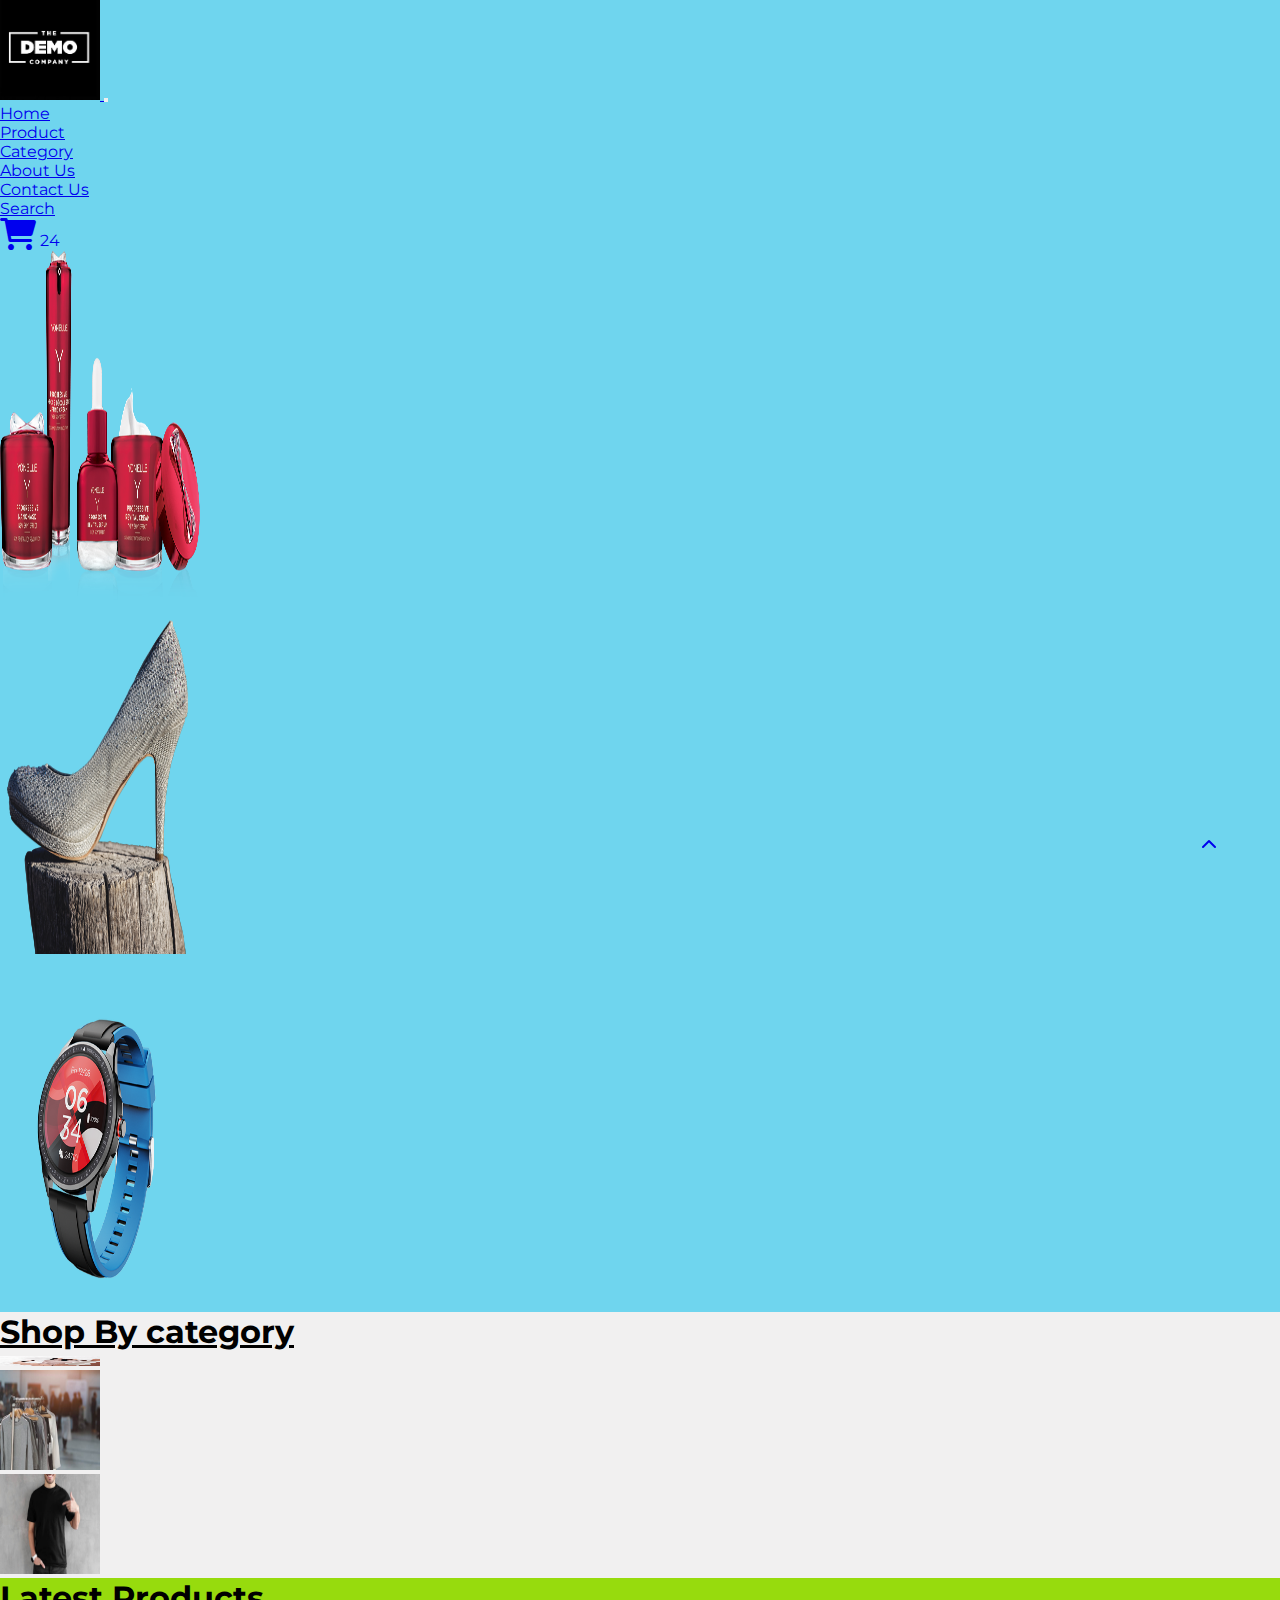
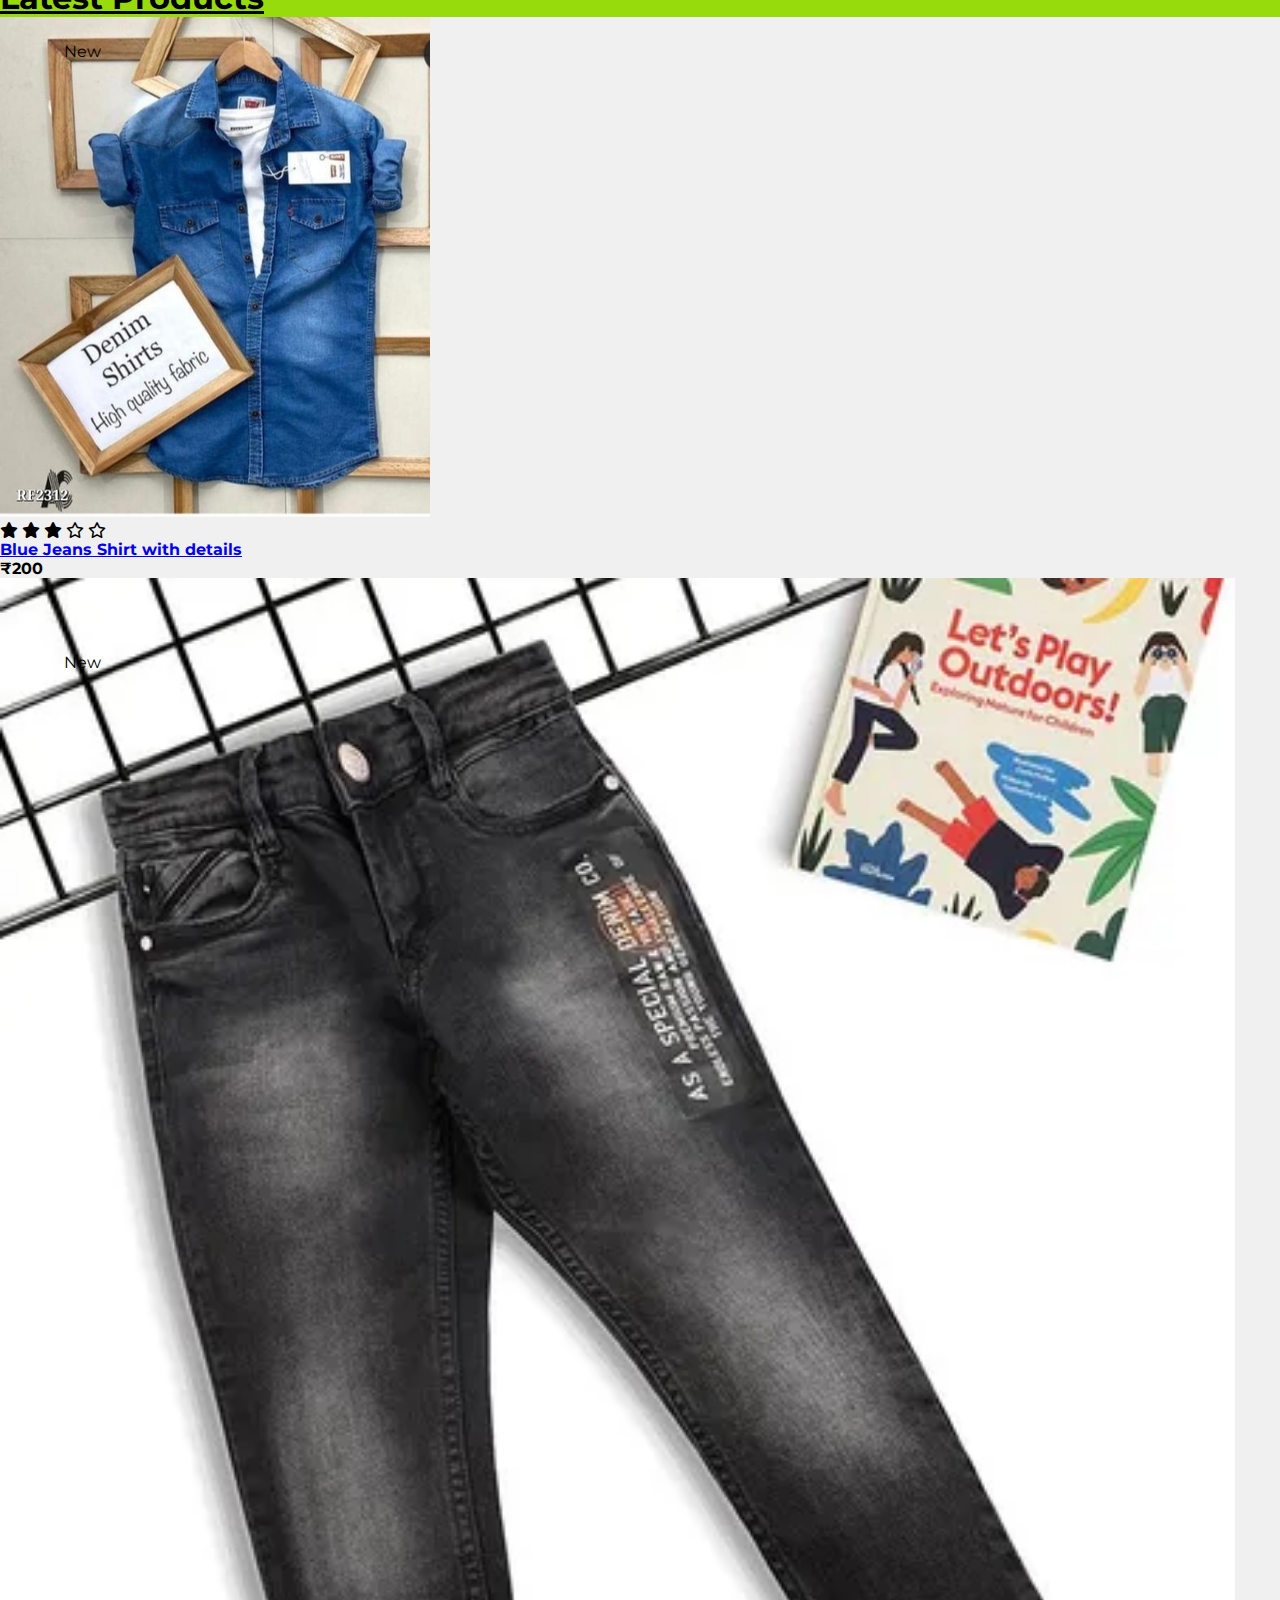
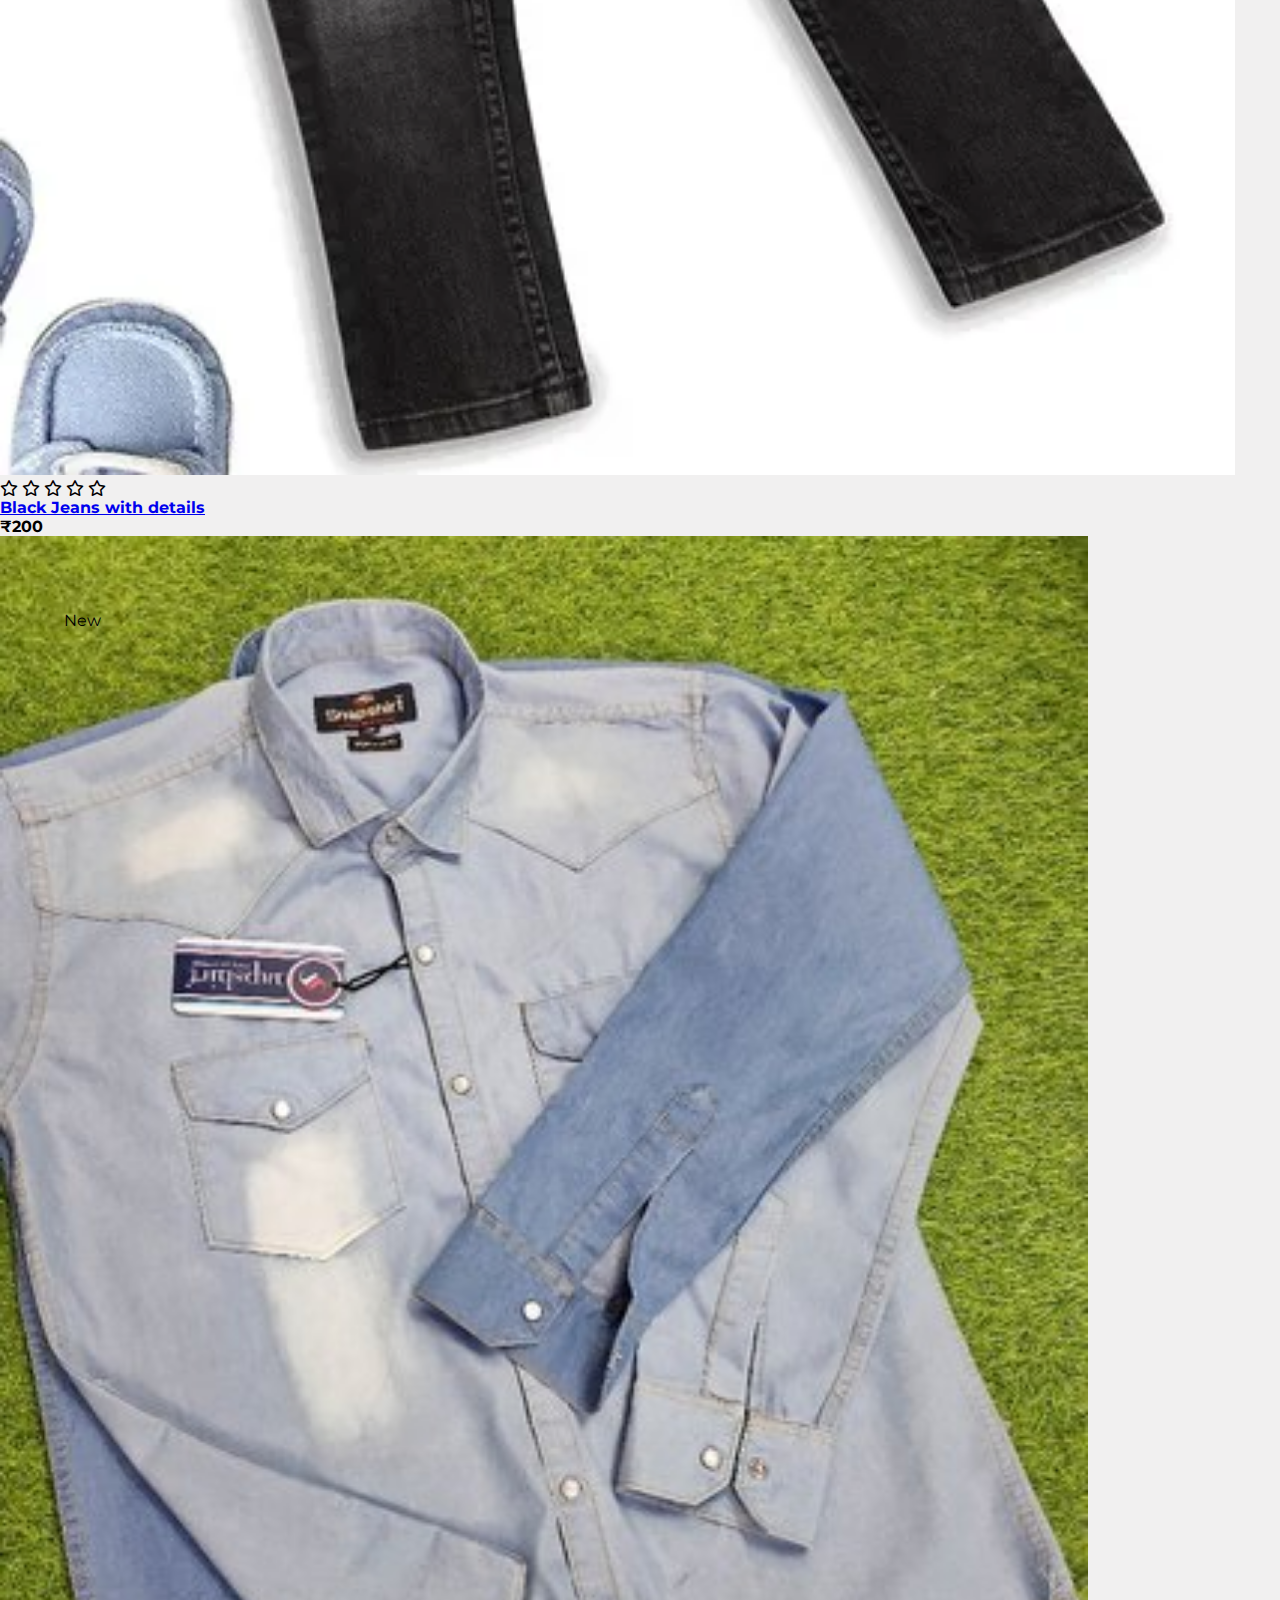
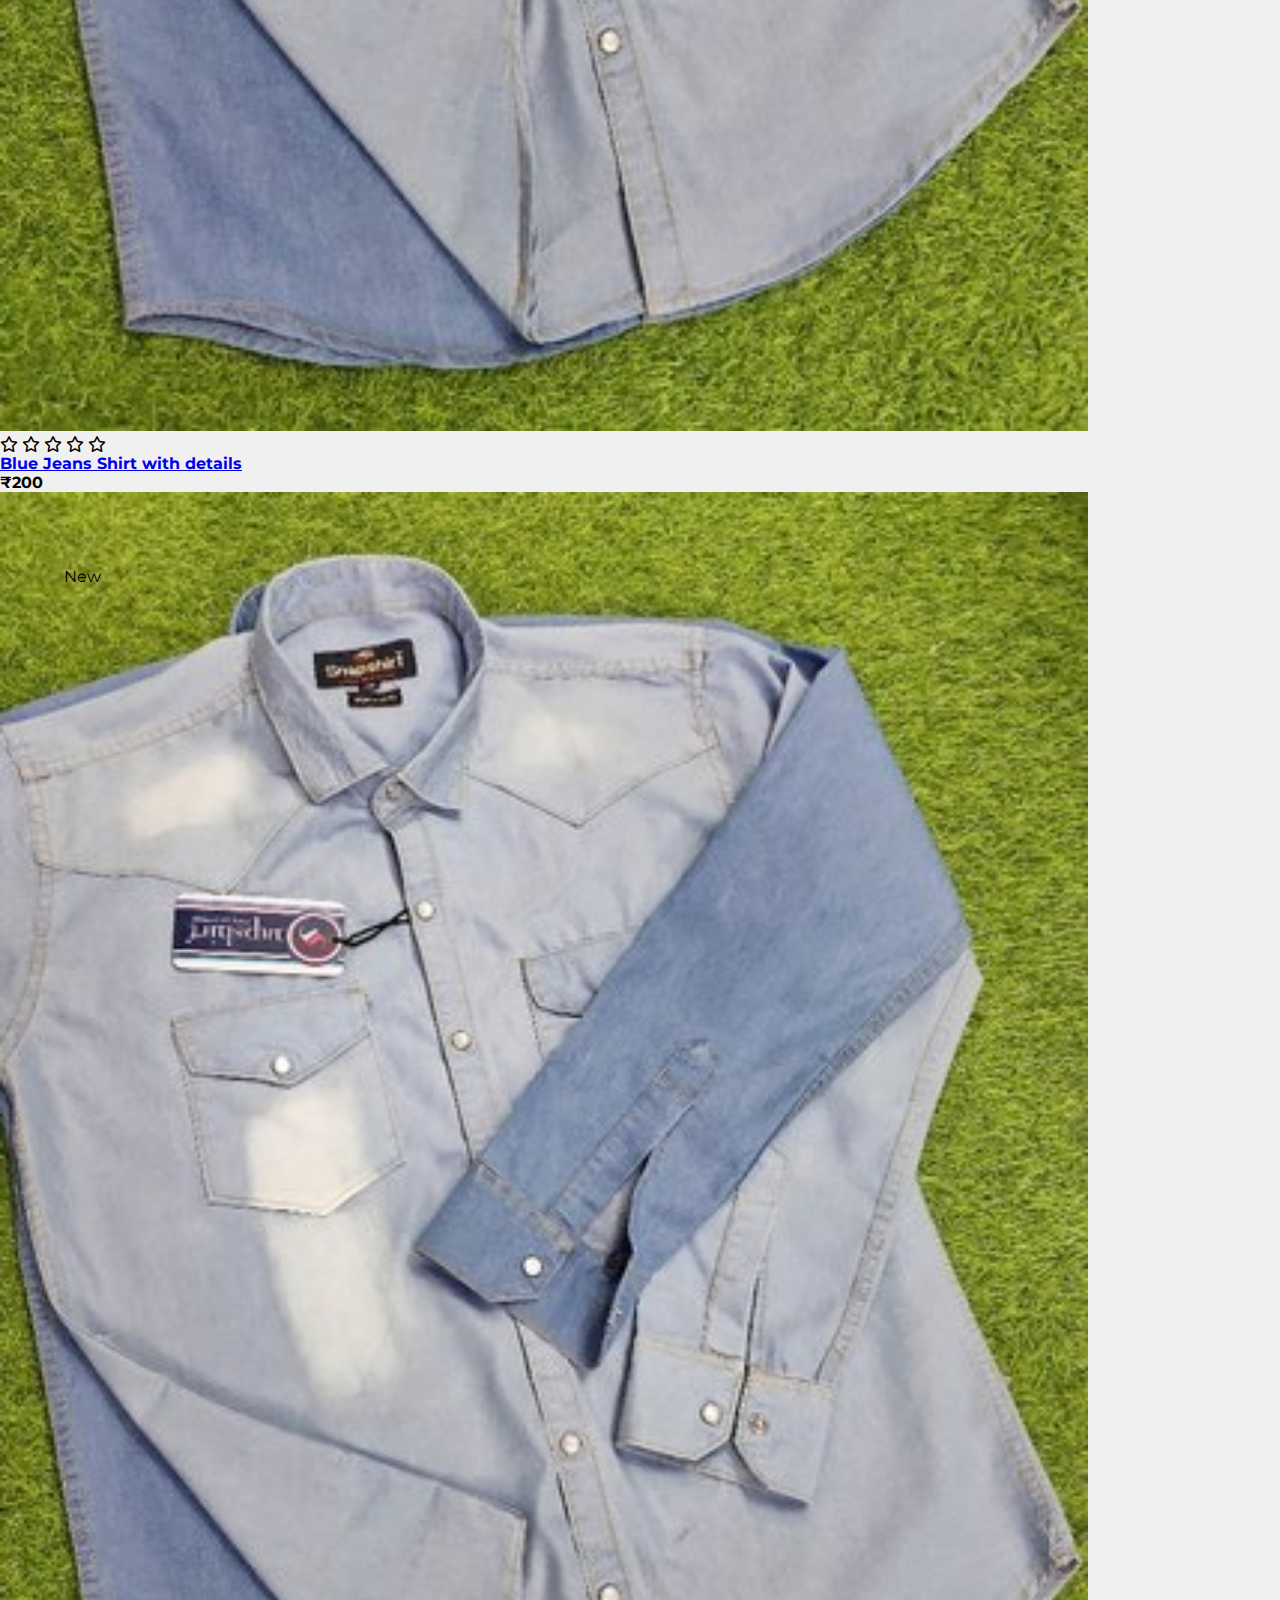
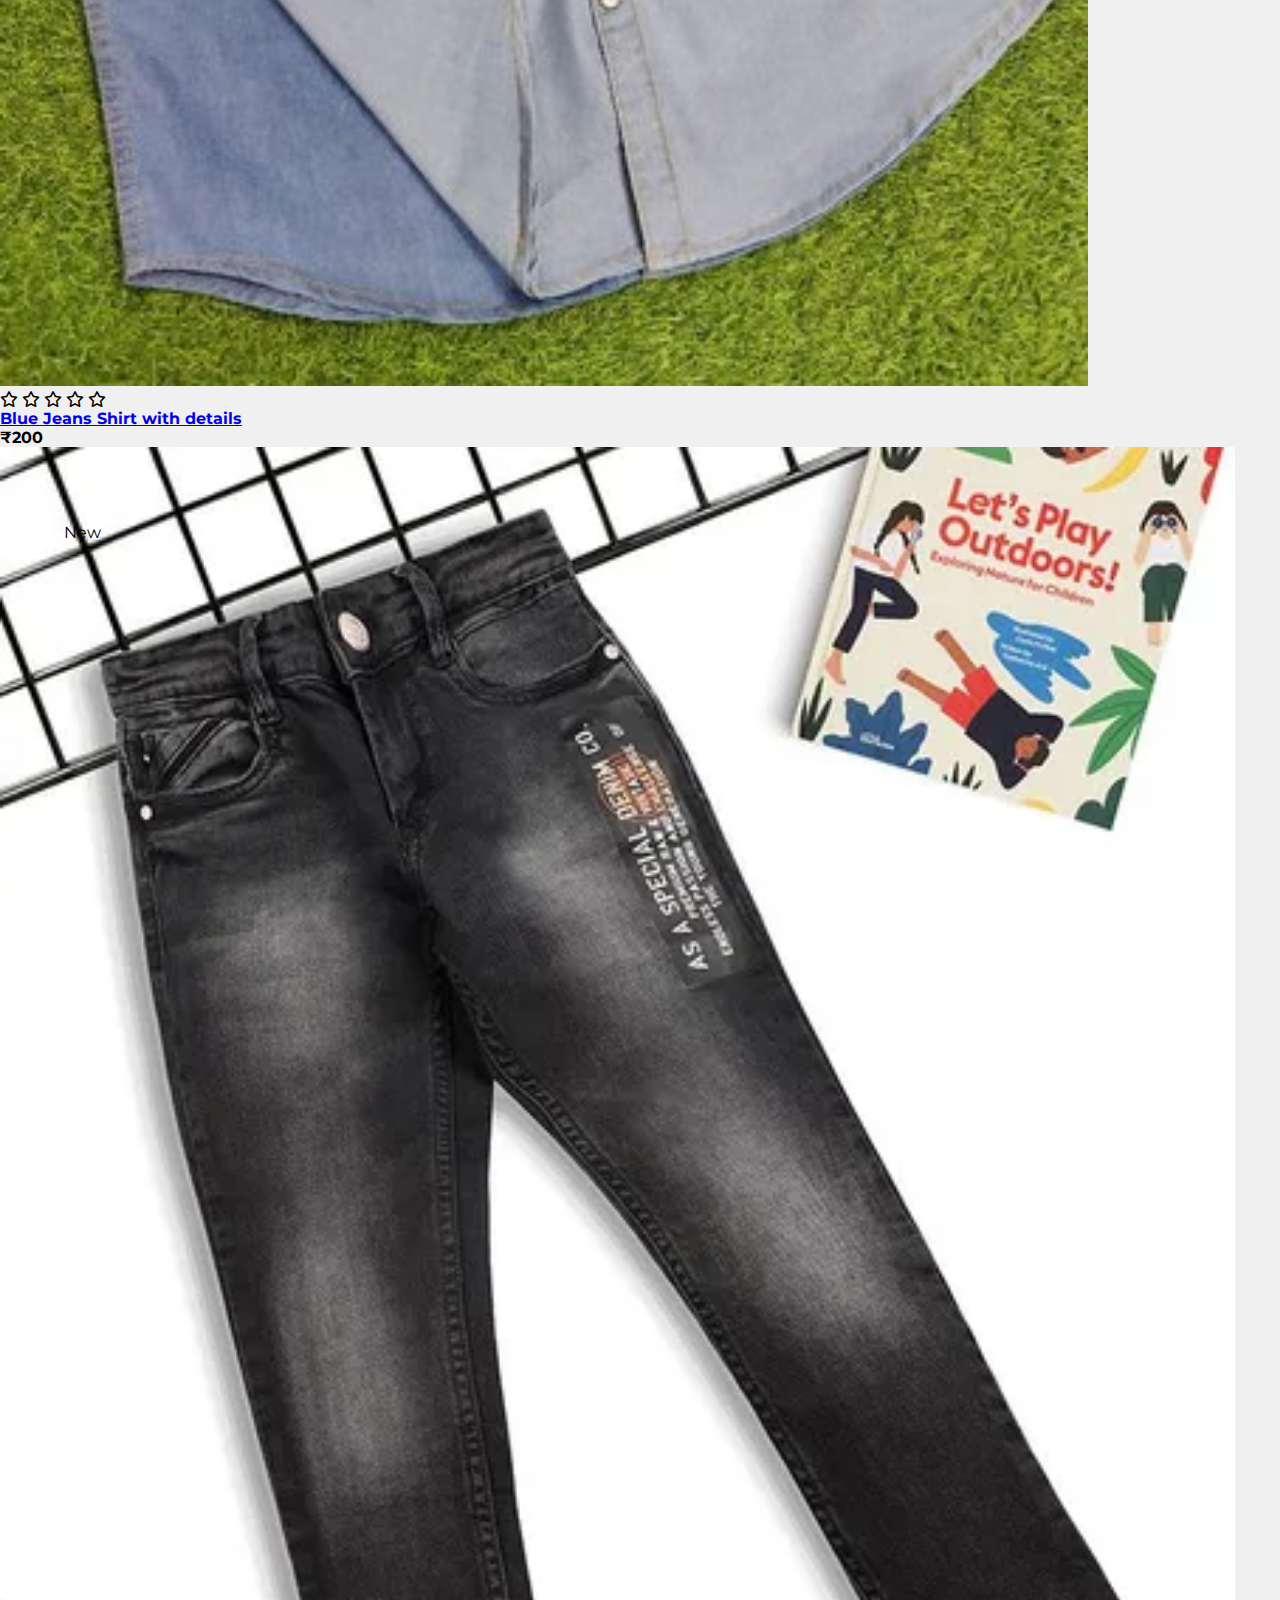
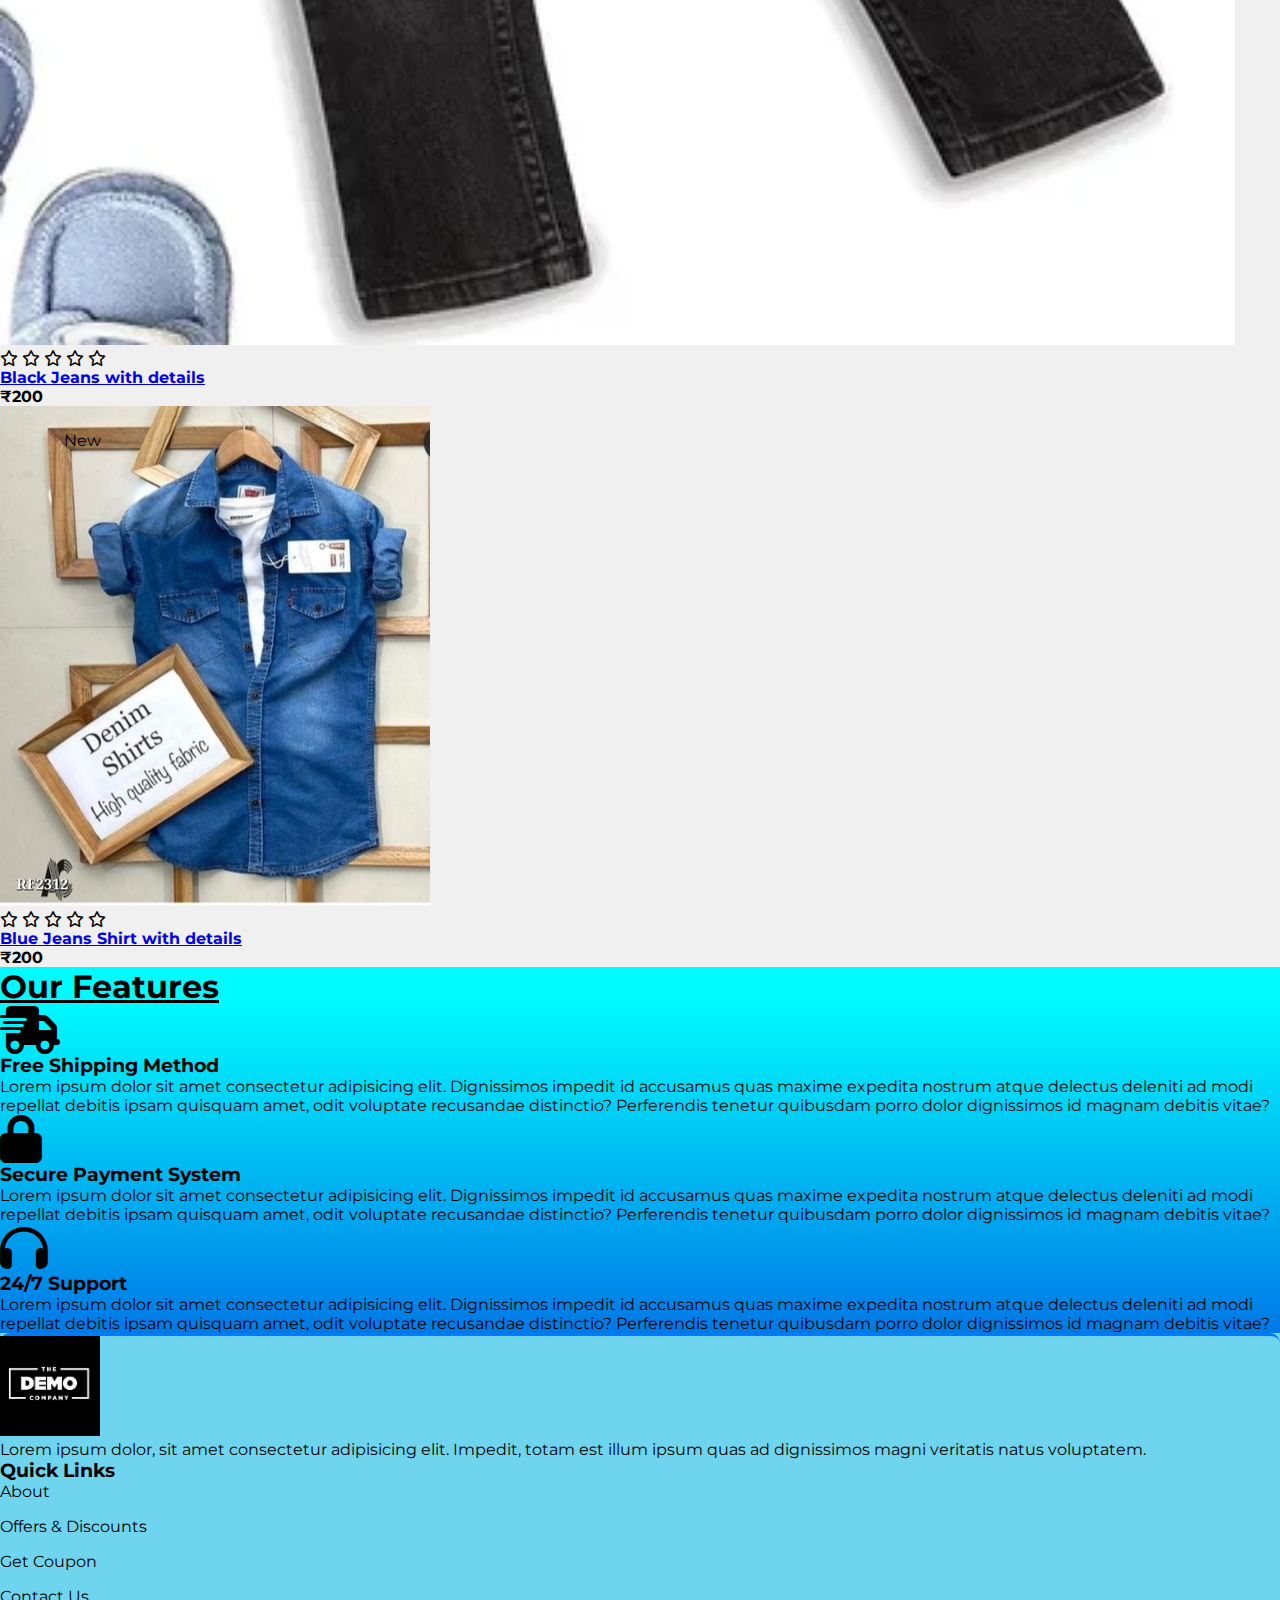
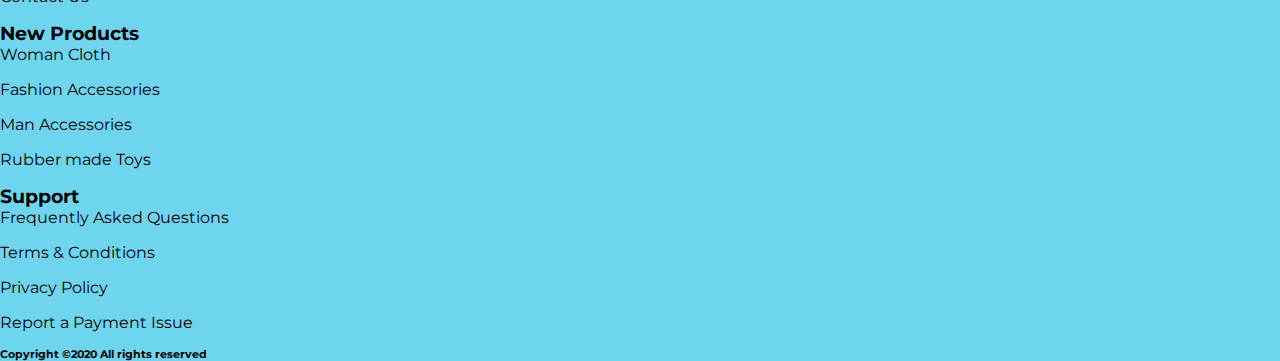
<file: html_css_js/index.html>
<!DOCTYPE html>
<html lang="en">

<head>
    <meta charset="UTF-8">
    <meta http-equiv="X-UA-Compatible" content="IE=edge">
    <meta name="viewport" content="width=device-width, initial-scale=1.0">
    <!-- Bootstrap CSS -->
    <link rel="stylesheet" href="https://cdn.jsdelivr.net/npm/bootstrap@4.5.3/dist/css/bootstrap.min.css"
        integrity="sha384-TX8t27EcRE3e/ihU7zmQxVncDAy5uIKz4rEkgIXeMed4M0jlfIDPvg6uqKI2xXr2" crossorigin="anonymous">
    <!-- style.css For Custom Styling -->
    <link rel="stylesheet" href="style.css">
    <!-- fontawesome cdn For Icons -->
    <link rel="stylesheet" href="https://cdnjs.cloudflare.com/ajax/libs/font-awesome/6.0.0/css/all.min.css"
        integrity="sha512-9usAa10IRO0HhonpyAIVpjrylPvoDwiPUiKdWk5t3PyolY1cOd4DSE0Ga+ri4AuTroPR5aQvXU9xC6qOPnzFeg=="
        crossorigin="anonymous" referrerpolicy="no-referrer" />

    <title>E-Commerce|Home Page<i class="fas fa-pagelines    "></i></title>
</head>

<body id="top">

    <!-- Optional JavaScript; choose one of the two! -->

    <!-- Option 1: jQuery and Bootstrap Bundle (includes Popper) -->
    <script src="https://code.jquery.com/jquery-3.5.1.slim.min.js"
        integrity="sha384-DfXdz2htPH0lsSSs5nCTpuj/zy4C+OGpamoFVy38MVBnE+IbbVYUew+OrCXaRkfj"
        crossorigin="anonymous"></script>
    <script src="https://cdn.jsdelivr.net/npm/bootstrap@4.5.3/dist/js/bootstrap.bundle.min.js"
        integrity="sha384-ho+j7jyWK8fNQe+A12Hb8AhRq26LrZ/JpcUGGOn+Y7RsweNrtN/tE3MoK7ZeZDyx"
        crossorigin="anonymous"></script>

    <!-- Option 2: jQuery, Popper.js, and Bootstrap JS
    <script src="https://code.jquery.com/jquery-3.5.1.slim.min.js" integrity="sha384-DfXdz2htPH0lsSSs5nCTpuj/zy4C+OGpamoFVy38MVBnE+IbbVYUew+OrCXaRkfj" crossorigin="anonymous"></script>
    <script src="https://cdn.jsdelivr.net/npm/popper.js@1.16.1/dist/umd/popper.min.js" integrity="sha384-9/reFTGAW83EW2RDu2S0VKaIzap3H66lZH81PoYlFhbGU+6BZp6G7niu735Sk7lN" crossorigin="anonymous"></script>
    <script src="https://cdn.jsdelivr.net/npm/bootstrap@4.5.3/dist/js/bootstrap.min.js" integrity="sha384-w1Q4orYjBQndcko6MimVbzY0tgp4pWB4lZ7lr30WKz0vr/aWKhXdBNmNb5D92v7s" crossorigin="anonymous"></script>
    -->
    <!-- ==============header menu section starts here============== -->
    <section class="header_menu" id="header_menu">
        <div class="container-fluid bg-dark px-0 shadow">
            <nav class="navbar navbar-expand-lg navbar-dark bg-rgb(16, 17, 14) py-3 " id="nav">
                <a class="navbar-brand pl-5 pl-small-0" href="index.html">
                    <img src="logo.png" class="img img-fluid" width="100px" height="auto" alt="logo">
                </a>
                <button class="navbar-toggler" type="button" data-toggle="collapse"
                    data-target="#navbarSupportedContent" aria-controls="navbarSupportedContent" aria-expanded="false"
                    aria-label="Toggle navigation">
                    <span class="navbar-toggler-icon"></span>
                </button>
                <div class="collapse navbar-collapse" id="navbarSupportedContent" >
                    <ul class="navbar-nav mx-auto">
                        <li class="nav-item active">
                            <a class="nav-link" href="index.html">Home <span class="sr-only">(current)</span></a>
                        </li>
                        <li class="nav-item">
                            <a class="nav-link" href="product.html">Product</a>
                        </li>
                        <li class="nav-item">
                            <a class="nav-link" href="category.html">Category</a>
                        </li>
                        <li class="nav-item">
                            <a class="nav-link" href="about.html">About Us</a>
                        </li>
                        <li class="nav-item">
                            <a class="nav-link" href="contact.html">Contact Us</a>
                        </li>
                        <!-- <li class="nav-item dropdown">
<a class="nav-link dropdown-toggle" href="#" id="navbarDropdown"
role="button" data-toggle="dropdown"
aria-haspopup="true" aria-expanded="false">
Dropdown
</a>
<div class="dropdown-menu" aria-labelledby="navbarDropdown">
<a class="dropdown-item" href="#">Action</a>
<a class="dropdown-item" href="#">Another action</a>
<div class="dropdown-divider"></div>
<a class="dropdown-item" href="#">Something else here</a>
</div>
</li> -->
                    </ul>
                    <div class="search mr-3">
                        <a href="search.html" class="btn btn-sm btn-outline-primary">
                            Search
                        </a>
                    </div>
                    <div class="cart">
                        <a href="cart.html">
                            <i class="fas fa-shopping-cart fa-2x"></i>
                            <span class="badge badge-pill badge-primary">24</span>
                        </a>
                    </div>
                </div>
            </nav>
        </div>
    </section>
    <!-- ==============header menu section ends here============== -->
    <!-- ============== carousel section starts here============== -->
    <section class="header_carousel bg-darkolivegreen" id="header_carousel">
        <div id="carouselExampleControls" class="carousel slide" data-ride="carousel">
            <div class="carousel-inner">
                <div class="carousel-item active">
                    <img class="d-block w-100" src="images.png" alt="First slide" width="200px" height="350px">
                </div>
                <div class="carousel-item">
                    <img class="d-block w-100" src="image2.png" alt="Second slide" width="200px" height="350px">
                </div>
                <div class="carousel-item">
                    <img class="d-block w-100" src="image3.png" alt="Third slide" width="200px" height="350px">
                </div>
            </div>
            <a class="carousel-control-prev" href="#carouselExampleControls" role="button" data-slide="prev">
                <span class="carousel-control-prev-icon" aria-hidden="true"></span>
                <span class="sr-only">Previous</span>
            </a>
            <a class="carousel-control-next" href="#carouselExampleControls" role="button" data-slide="next">
                <span class="carousel-control-next-icon" aria-hidden="true"></span>
                <span class="sr-only">Next</span>
            </a>
        </div>
    </section>
    <!-- ============== carousel section starts here============== -->
    <!-- ==============shop by category starts here============== -->
    <section class="shop_by_category bg-light-gray py-5 my-5" id="shop_by_category">
        <div class="container-fluid">
            <div class="section_title text-center mb-5">
                <h1 class="text-capitalize">Shop By category</h1>
            </div>
            <div class="row">
                <div class="col-md-4 col-12">
                    <div class="card bg-dark text-white">
                        <a href="category.html">
                            <img class="card-img img img-fluid" src="shoes.jpg" alt="Card image" height="10"
                                width="100px">
                        </a>
                    </div>
                </div>
                <div class="col-md-4 col-12 mt-small-5 mb-small-5">
                    <div class="card bg-dark text-white">
                        <a href="category.html">
                            <img class="card-img img img-fluid" src="flower.jpg" alt="Card image" height="100px"
                                width="100px">
                        </a>
                    </div>
                </div>
                <div class="col-md-4 col-12">
                    <div class="card bg-dark text-white">
                        <a href="category.html">
                            <img class="card-img img img-fluid" src="t-shirt.jpg" alt="Card image" height="100px"
                                width="100px">
                        </a>
                    </div>
                </div>
            </div>
        </div>
    </section>
    <!-- ==============shop by category ends here============== -->

    <!-- ==============products starts here============== -->
    <section class="products py-5 my-5 bg-aqua" id="products">
        <div class="container ">
            <div class="section_title text-center mb-5">
                <h1 class="text-capitalize">Latest Products</h1>
            </div>
            <div class="row mb-5">
                <div class="col-md-4 col-12">
                    <div class="single_product shadow text-center p-1">
                        <div class="product_img">
                            <a href="product_detail.html"><img src="product1.jpg" class="img img-fluid" alt=""
                                     id="product1"></a>
                            <div class="new_product">
                                <span class="badge py-2  -3 badge-pill badge-danger">New</span>
                            </div>
                        </div>
                        <div class="product-caption my-3">
                            <div class="product-ratting">
                                <i class="fas fa-star"></i>
                                <i class="fas fa-star"></i>
                                <i class="fas fa-star"></i>
                                <i class="far fa-star low-star"></i>
                                <i class="far fa-star low-star"></i>
                            </div>
                            <h4><a href="product_detail.html">Blue Jeans Shirt with details</a></h4>
                            <div class="price">
                                <b><span class="mr-1">₹</span><span>200</span></b>
                            </div>
                        </div>
                    </div>
                </div>
                <div class="col-md-4 col-12">
                    <div class="single_product shadow text-center p-1 mt-small-5 mb-small-5">
                        <div class="product_img">
                            <a href="product_detail.html"><img src="product2.jpeg" class="img img-fluid" alt=""
                                    id="product2"></a>
                            <div class="new_product">
                                <span class="badge py-2 px-3 badge-pill badge-danger">New</span>
                            </div>
                        </div>
                        <div class="product-caption my-3">
                            <div class="product-ratting">
                                <i class="far fa-star"></i>
                                <i class="far fa-star"></i>
                                <i class="far fa-star"></i>
                                <i class="far fa-star low-star"></i>
                                <i class="far fa-star low-star"></i>
                            </div>
                            <h4><a href="product_detail.html">Black Jeans with details</a></h4>
                            <div class="price">
                                <b><span class="mr-1">₹</span><span>200</span></b>
                            </div>
                        </div>
                    </div>
                </div>
                <div class="col-md-4 col-12">
                    <div class="single_product shadow text-center p-1">
                        <div class="product_img">
                            <a href="product_detail.html"><img src="product3.jpg" class="img img-fluid" alt=""
                                    id="product3"></a>
                            <div class="new_product">
                                <span class="badge py-2 px-3 badge-pill badge-danger">New</span>
                            </div>
                        </div>
                        <div class="product-caption my-3">
                            <div class="product-ratting">
                                <i class="far fa-star"></i>
                                <i class="far fa-star"></i>
                                <i class="far fa-star"></i>
                                <i class="far fa-star low-star"></i>
                                <i class="far fa-star low-star"></i>
                            </div>
                            <h4><a href="product_detail.html">Blue Jeans Shirt with details</a></h4>
                            <div class="price">
                                <b><span class="mr-1">₹</span><span>200</span></b>
                            </div>
                        </div>
                    </div>
                </div>
            </div>
            <div class="row">
                <div class="col-md-4 col-12">
                    <div class="single_product shadow text-center p-1">
                        <div class="product_img">
                            <a href="product_detail.html"><img src="product3.jpg" class="img img-fluid" alt=""
                                   id="product3"></a>
                            <div class="new_product">
                                <span class="badge py-2 px-3 badge-pill badge-danger">New</span>
                            </div>
                        </div>
                        <div class="product-caption my-3">
                            <div class="product-ratting">
                                <i class="far fa-star"></i>
                                <i class="far fa-star"></i>
                                <i class="far fa-star"></i>
                                <i class="far fa-star low-star"></i>
                                <i class="far fa-star low-star"></i>
                            </div>
                            <h4><a href="product_detail.html">Blue Jeans Shirt with details</a></h4>
                            <div class="price">
                                <b><span class="mr-1">₹</span><span>200</span></b>
                            </div>
                        </div>
                    </div>
                </div>
                <div class="col-md-4 col-12">
                    <div class="single_product shadow text-center p-1 mt-small-5 mb-small-5">
                        <div class="product_img">
                            <a href="product_detail.html"><img src="product2.jpeg" class="img img-fluid" alt=""
                                   id="product2"></a>
                            <div class="new_product">
                                <span class="badge py-2 px-3 badge-pill badge-danger">New</span>
                            </div>
                        </div>
                        <div class="product-caption my-3">
                            <div class="product-ratting">
                                <i class="far fa-star"></i>
                                <i class="far fa-star"></i>
                                <i class="far fa-star"></i>
                                <i class="far fa-star low-star"></i>
                                <i class="far fa-star low-star"></i>
                            </div>
                            <h4><a href="product_detail.html">Black Jeans with details</a></h4>
                            <div class="price">
                                <b><span class="mr-1">₹</span><span>200</span></b>
                            </div>
                        </div>
                    </div>
                </div>
                <div class="col-md-4 col-12">
                    <div class="single_product shadow text-center p-1">
                        <div class="product_img">
                            <a href="product_detail.html"><img src="product1.jpg" class="img img-fluid" alt=""
                                    id="product1"></a>
                            <div class="new_product">
                                <span class="badge py-2 px-3 badge-pill badge-danger">New</span>
                            </div>
                        </div>
                        <div class="product-caption my-3">
                            <div class="product-ratting">
                                <i class="far fa-star"></i>
                                <i class="far fa-star"></i>
                                <i class="far fa-star"></i>
                                <i class="far fa-star low-star"></i>
                                <i class="far fa-star low-star"></i>
                            </div>
                            <h4><a href="product_detail.html">Blue Jeans Shirt with details</a></h4>
                            <div class="price">
                                <b><span class="mr-1">₹</span><span>200</span></b>
                            </div>
                        </div>
                    </div>
                </div>
            </div>
        </div>
    </section>
    <!-- ==============products ends here============== -->
    <!-- ==============feature starts here============== -->
    <section class="feature py-5 mt-5" id="feature" style="background-color: cadetblue;">
        <div class="container">
            <div class="section_title text-center mb-5">
                <h1 class="text-capitalize">Our Features</h1>
            </div>
            <div class="row text-white">
                <div class="col-md-4 col-12 shadow p-3">
                    <div class="text-center">
                        <div class="mb-4">
                            <i class="fas fa-shipping-fast fa-3x mb-3 pt-2"></i>
                            <div>
                                <h3>Free Shipping Method</h3>
                            </div>
                        </div>
                        <div>
                            Lorem ipsum dolor sit amet consectetur adipisicing elit. Dignissimos impedit id
                            accusamus quas maxime
                            expedita nostrum atque delectus deleniti ad modi repellat debitis ipsam
                            quisquam amet, odit voluptate
                            recusandae distinctio? Perferendis tenetur quibusdam porro dolor dignissimos
                            id magnam debitis vitae?
                        </div>
                    </div>
                </div>
                <div class="col-md-4 col-12 shadow p-3 mt-small-5 mb-small-5">
                    <div class="text-center">
                        <div class="mb-4">
                            <i class="fas fa-lock fa-3x mb-3 pt-2"></i>
                            <div>
                                <h3>Secure Payment System</h3>
                            </div>
                        </div>
                        <div>
                            Lorem ipsum dolor sit amet consectetur adipisicing elit. Dignissimos impedit id
                            accusamus quas maxime
                            expedita nostrum atque delectus deleniti ad modi repellat debitis ipsam
                            quisquam amet, odit voluptate
                            recusandae distinctio? Perferendis tenetur quibusdam porro dolor dignissimos
                            id magnam debitis vitae?
                        </div>
                    </div>
                </div>
                <div class="col-md-4 col-12 shadow p-3">
                    <div class="text-center">
                        <div class="mb-4">
                            <i class="fas fa-headphones fa-3x mb-3 pt-2"></i>
                            <div>
                                <h3>24/7 Support</h3>
                            </div>
                        </div>
                        <div>
                            Lorem ipsum dolor sit amet consectetur adipisicing elit. Dignissimos impedit id
                            accusamus quas maxime
                            expedita nostrum atque delectus deleniti ad modi repellat debitis ipsam
                            quisquam amet, odit voluptate
                            recusandae distinctio? Perferendis tenetur quibusdam porro dolor dignissimos
                            id magnam debitis vitae?
                        </div>
                    </div>
                </div>
            </div>
        </div>
    </section>
    <!-- ==============feature ends here============== -->
    <!-- ==============footer starts here============== -->
    <section class="footer_section pt-5 pb-2" id="footer_section">
        <footer>
            <div class="container-fluid">
                <div class="row">
                    <div class="col-md-3 col-6 pl-5 pl-small-15">
                        <div class="footer_title">
                            <a href="index.html"> <img src="logo.png" class="img img-fluid" width="100px"
                                    alt="logo"></a>
                        </div>
                        <div>
                            Lorem ipsum dolor, sit amet consectetur adipisicing elit. Impedit, totam est
                            illum ipsum quas ad
                            dignissimos magni veritatis natus voluptatem.
                        </div>
                    </div>
                    <div class="col-md-3 col-6">
                        <div class="footer_title pt-3 mb-3">
                            <h3>Quick Links</h3>
                        </div>
                        <div class="footer_links">
                            <ul>
                                <li><a href="about.html">About</a></li>
                                <li><a href="javascript:;">Offers & Discounts</a></li>
                                <li><a href="javascript:;">Get Coupon</a></li>
                                <li><a href="contact.html">Contact Us</a></li>
                            </ul>
                        </div>
                    </div>
                    <div class="col-md-3 col-6">
                        <div class="footer_title pt-3 mb-3">
                            <h3>New Products</h3>
                        </div>
                        <div class="footer_links">
                            <ul>
                                <li><a href="javascript:;">Woman Cloth</a></li>
                                <li><a href="javascript:;">Fashion Accessories</a></li>
                                <li><a href="javascript:;">Man Accessories</a></li>
                                <li><a href="javascript:;">Rubber made Toys</a></li>
                            </ul>
                        </div>
                    </div>
                    <div class="col-md-3 col-6">
                        <div class="footer_title pt-3 mb-3">
                            <h3>Support</h3>
                        </div>
                        <div class="footer_links">
                            <ul>
                                <li><a href="javascript:;">Frequently Asked Questions</a></li>
                                <li><a href="javascript:;">Terms & Conditions</a></li>
                                <li><a href="javascript:;">Privacy Policy</a></li>
                                <li><a href="javascript:;">Report a Payment Issue</a></li>
                            </ul>
                        </div>
                    </div>
                </div>
            </div>
            <div class="border-top">
                <h6 class="text-center mt-3">Copyright ©2020 All rights reserved
                </h6>
            </div>
        </footer>
    </section>
    <div class="backtop">
        <a id="button" href="#top" class="btn btn-lg btn-outline-danger" role="button">
            <i class="fas fa-chevron-up text-dark"></i>
        </a>
    </div>
    <!-- ==============footer ends here============== -->
</body>

</html>
</file>
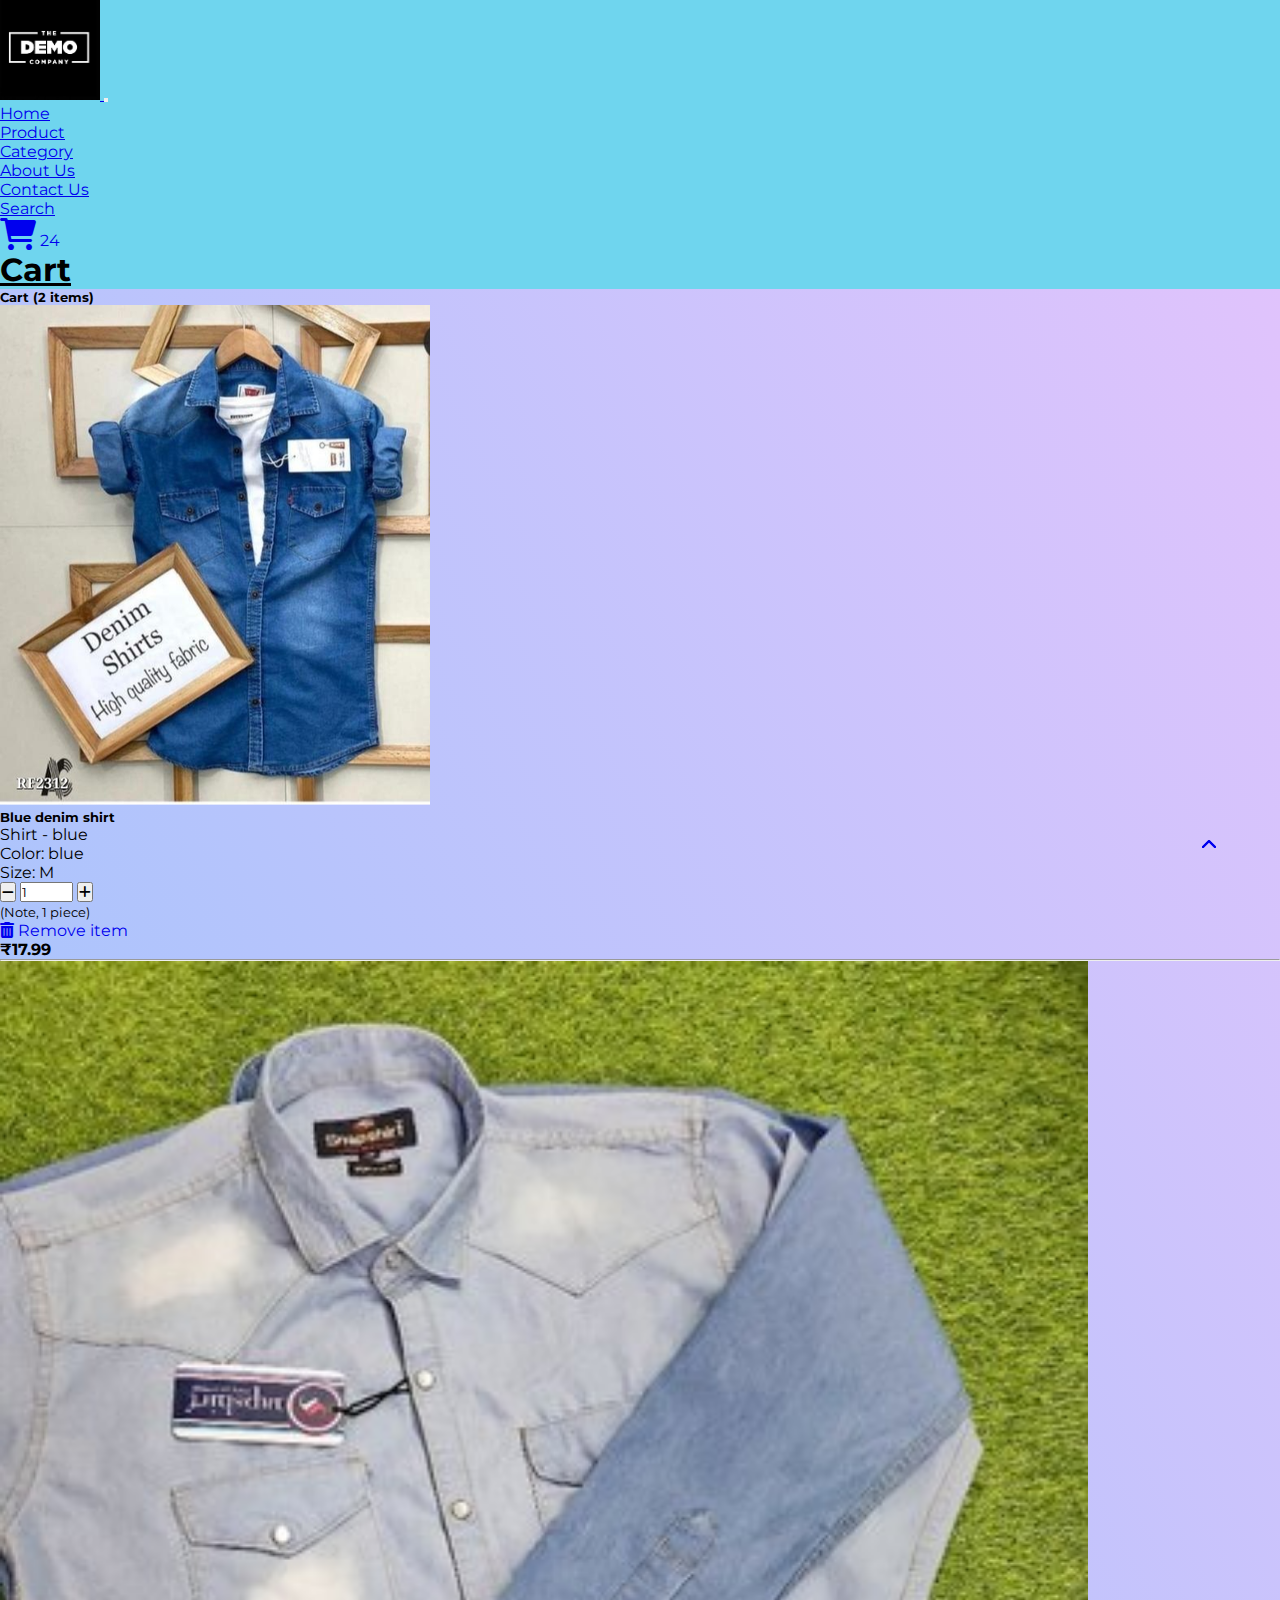
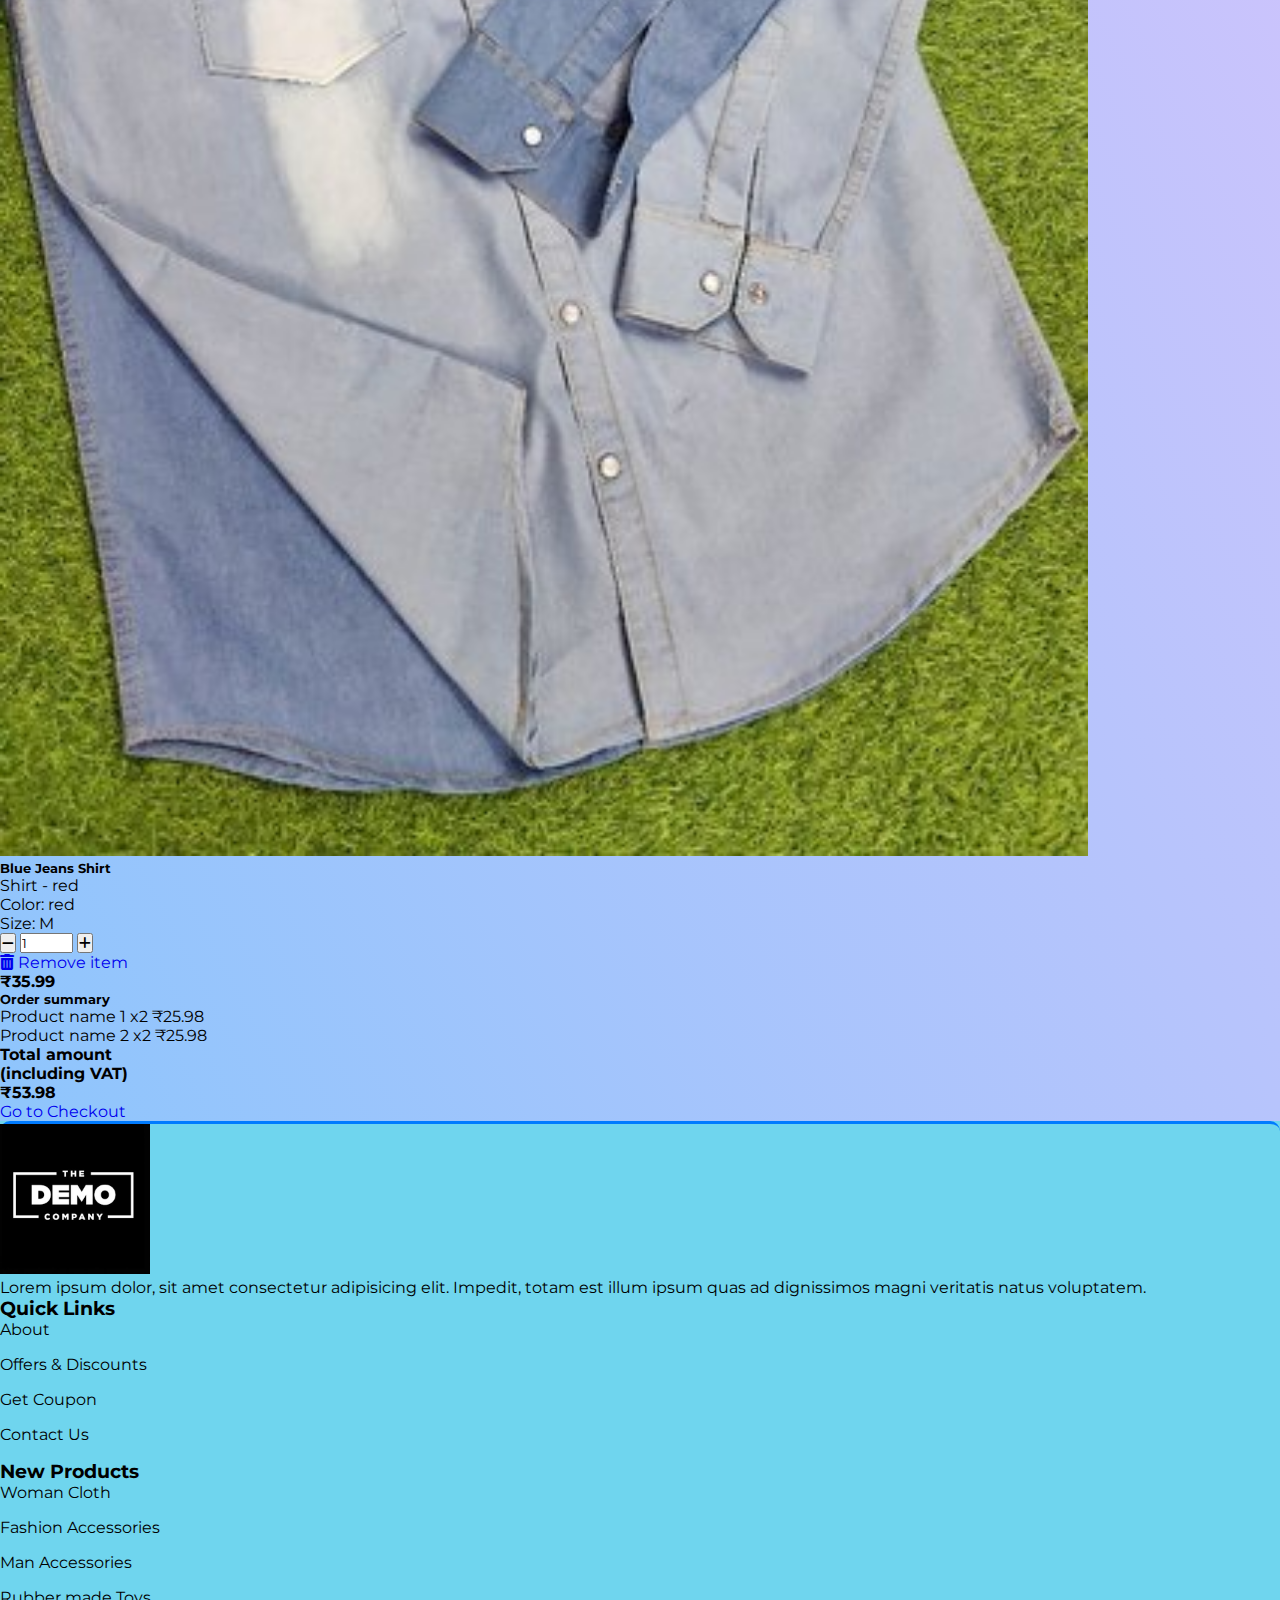
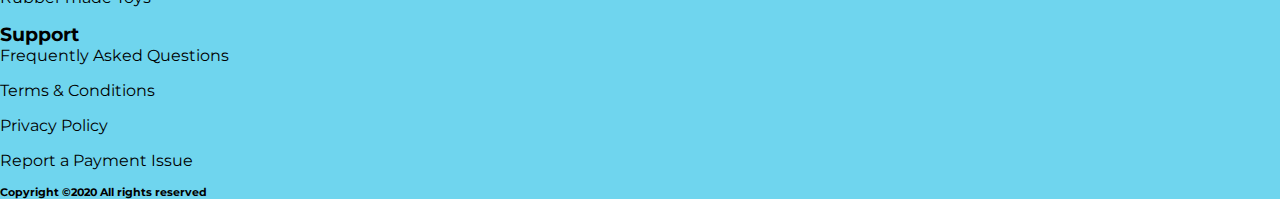
<file: html_css_js/cart.html>
<!DOCTYPE html>
<html lang="en">

<head>
    <meta charset="UTF-8">
    <meta http-equiv="X-UA-Compatible" content="IE=edge">
    <meta name="viewport" content="width=device-width, initial-scale=1.0">
    <!-- Bootstrap CSS -->
    <link rel="stylesheet" href="https://cdn.jsdelivr.net/npm/bootstrap@4.5.3/dist/css/bootstrap.min.css"
        integrity="sha384-TX8t27EcRE3e/ihU7zmQxVncDAy5uIKz4rEkgIXeMed4M0jlfIDPvg6uqKI2xXr2" crossorigin="anonymous">
    <!-- style.css For Custom Styling -->
    <link rel="stylesheet" href="style.css">
    <link rel="stylesheet" href="product.js">
    <!-- fontawesome cdn For Icons -->
    <link rel="stylesheet" href="https://cdnjs.cloudflare.com/ajax/libs/font-awesome/6.0.0/css/all.min.css"
        integrity="sha512-9usAa10IRO0HhonpyAIVpjrylPvoDwiPUiKdWk5t3PyolY1cOd4DSE0Ga+ri4AuTroPR5aQvXU9xC6qOPnzFeg=="
        crossorigin="anonymous" referrerpolicy="no-referrer" />
    

    <title>E-Commerce</title>
</head>

<body id="top">
    <!-- Optional JavaScript; choose one of the two! -->

    <!-- Option 1: jQuery and Bootstrap Bundle (includes Popper) -->
    <script src="https://code.jquery.com/jquery-3.5.1.slim.min.js"
        integrity="sha384-DfXdz2htPH0lsSSs5nCTpuj/zy4C+OGpamoFVy38MVBnE+IbbVYUew+OrCXaRkfj"
        crossorigin="anonymous"></script>
    <script src="https://cdn.jsdelivr.net/npm/bootstrap@4.5.3/dist/js/bootstrap.bundle.min.js"
        integrity="sha384-ho+j7jyWK8fNQe+A12Hb8AhRq26LrZ/JpcUGGOn+Y7RsweNrtN/tE3MoK7ZeZDyx"
        crossorigin="anonymous"></script>

    <!-- Option 2: jQuery, Popper.js, and Bootstrap JS
    <script src="https://code.jquery.com/jquery-3.5.1.slim.min.js" integrity="sha384-DfXdz2htPH0lsSSs5nCTpuj/zy4C+OGpamoFVy38MVBnE+IbbVYUew+OrCXaRkfj" crossorigin="anonymous"></script>
    <script src="https://cdn.jsdelivr.net/npm/popper.js@1.16.1/dist/umd/popper.min.js" integrity="sha384-9/reFTGAW83EW2RDu2S0VKaIzap3H66lZH81PoYlFhbGU+6BZp6G7niu735Sk7lN" crossorigin="anonymous"></script>
    <script src="https://cdn.jsdelivr.net/npm/bootstrap@4.5.3/dist/js/bootstrap.min.js" integrity="sha384-w1Q4orYjBQndcko6MimVbzY0tgp4pWB4lZ7lr30WKz0vr/aWKhXdBNmNb5D92v7s" crossorigin="anonymous"></script>
    -->
    <section class="header_menu" id="header_menu">
        <div class="container-fluid bg-dark px-0 shadow">
            <nav class="navbar navbar-expand-lg navbar-dark bg-rgb(16, 17, 14) py-3 ">
                <a class="navbar-brand pl-5 pl-small-0" href="index.html">
                    <img src="logo.png" class="img img-fluid" width="100px" height="auto" alt="logo">
                </a>
                <button class="navbar-toggler" type="button" data-toggle="collapse"
                    data-target="#navbarSupportedContent" aria-controls="navbarSupportedContent" aria-expanded="false"
                    aria-label="Toggle navigation">
                    <span class="navbar-toggler-icon"></span>
                </button>
                <div class="collapse navbar-collapse" id="navbarSupportedContent">
                    <ul class="navbar-nav mx-auto" style="color: aliceblue;">
                        <li class="nav-item ">
                            <a class="nav-link" href="index.html">Home <span class="sr-only">(current)</span></a>
                        </li>
                        <li class="nav-item active">
                            <a class="nav-link" href="product.html">Product</a>
                        </li>
                        <li class="nav-item">
                            <a class="nav-link" href="category.html">Category</a>
                        </li>
                        <li class="nav-item">
                            <a class="nav-link" href="about.html">About Us</a>
                        </li>
                        <li class="nav-item">
                            <a class="nav-link" href="contact.html">Contact Us</a>
                        </li>
                        <!-- <li class="nav-item dropdown">
<a class="nav-link dropdown-toggle" href="#" id="navbarDropdown"
role="button" data-toggle="dropdown"
aria-haspopup="true" aria-expanded="false">
Dropdown
</a>
<div class="dropdown-menu" aria-labelledby="navbarDropdown">
<a class="dropdown-item" href="#">Action</a>
<a class="dropdown-item" href="#">Another action</a>
<div class="dropdown-divider"></div>
<a class="dropdown-item" href="#">Something else here</a>
</div>
</li> -->
                    </ul>
                    <div class="search mr-3">
                        <a href="search.html" class="btn btn-sm btn-outline-primary">
                            Search
                        </a>
                    </div>
                    <div class="cart">
                        <a href="cart.html">
                            <i class="fas fa-shopping-cart fa-2x"></i>
                            <span class="badge badge-pill badge-primary">24</span>
                        </a>
                    </div>
                </div>
            </nav>
        </div>
    </section>
    <!-- ==============header menu section ends here============== -->
    <!-- ==============cart starts here============== -->
    <section class="cart py-5 my-5" id="cart">
        <div class="container ">
            <div class="section_title text-center mb-5">
                <h1 class="text-capitalize">Cart</h1>
            </div>
            <div class="row bg_cart_1 rounded">
                <!--Grid column-->
                <div class="col-md-8 border-right">
                    <!-- Card -->
                    <div class="mb-3">
                        <div class="pt-4">
                            <h5 class="mb-4">Cart (<span>2</span> items)</h5>
                            <div class="row mb-4">
                                <div class="col-md-5 col-lg-3 col-xl-3">
                                    <div class="rounded mb-3 mb-md-0">
                                        <img class="img-fluid w-100 rounded" src="product1.jpg"
                                            alt="Sample" id="product1">
                                    </div>
                                </div>
                                <div class="col-md-7 col-lg-9 col-xl-9">
                                    <div>
                                        <div class="d-flex justify-content-between">
                                            <div>
                                                <h5>Blue denim shirt</h5>
                                                <p class="mb-3 text-muted text-uppercase small">Shirt -
                                                    blue</p>
                                                <p class="mb-2 text-muted text-uppercase small">Color:
                                                    blue</p>
                                                <p class="mb-3 text-muted text-uppercase small">Size:
                                                    M</p>
                                            </div>
                                            <div>
                                                <div class="mb-0 w-100">
                                                    <button
                                                        onclick="this.parentNode.querySelector('input[type=number]').stepDown()"
                                                        class="btn btn-sm btn-outline-primary">
                                                        <i class="fas fa-minus"></i>
                                                    </button>
                                                    <input class="quantity text-center" min="0" max="10" name="quantity"
                                                        value="1" type="number">
                                                    <button
                                                        onclick="this.parentNode.querySelector('input[type=number]').stepUp()"
                                                        class="btn btn-sm btn-outline-primary">
                                                        <i class="fas fa-plus"></i>
                                                    </button>
                                                </div>
                                                <small class="form-text text-muted text-center">
                                                    (Note, 1 piece)
                                                </small>
                                            </div>
                                        </div>
                                        <div class="d-flex justify-content-between align-items-center">
                                            <div>
                                                <a href="javascript:;" type="button"
                                                    class="small text-uppercase mr-3"><i
                                                        class="fas fa-trash-alt mr-1" ></i> Remove item </a>
                                            </div>
                                            <p class="mb-0"><span><strong id="summary">₹17.99</strong></span></p
                                                class="mb-0">
                                        </div>
                                    </div>
                                </div>
                            </div>
                            <hr class="mb-4">
                            <div class="row mb-4">
                                <div class="col-md-5 col-lg-3 col-xl-3">
                                    <div class="rounded mb-3 mb-md-0">
                                        <img class="img-fluid w-100 rounded" src="product3.jpg"
                                            alt="Sample" id="product3">
                                    </div>
                                </div>
                                <div class="col-md-7 col-lg-9 col-xl-9">
                                    <div>
                                        <div class="d-flex justify-content-between">
                                            <div>
                                                <h5>Blue Jeans Shirt</h5>
                                                <p class="mb-3 text-muted text-uppercase small">Shirt -
                                                    red</p>
                                                <p class="mb-2 text-muted text-uppercase small">Color:
                                                    red</p>
                                                <p class="mb-3 text-muted text-uppercase small">Size:
                                                    M</p>
                                            </div>
                                            <div>
                                                <div class="mb-0 w-100">
                                                    <button
                                                        onclick="this.parentNode.querySelector('input[type=number]').stepDown()"
                                                        class="btn btn-sm btn-outline-primary">
                                                        <i class="fas fa-minus"></i>
                                                    </button>
                                                    <input class="quantity text-center" min="0" max="10" name="quantity"
                                                        value="1" type="number">
                                                    <button
                                                        onclick="this.parentNode.querySelector('input[type=number]').stepUp()"
                                                        class="btn btn-sm btn-outline-primary">
                                                        <i class="fas fa-plus"></i>
                                                    </button>
                                                </div>
                                            </div>
                                        </div>
                                        <div class="d-flex justify-content-between align-items-center">
                                            <div>
                                                <a href="javascript:;" type="button"
                                                    class="card-link-secondary small text-uppercase mr-3">
                                                    <i class="fas fa-trash-alt mr-1"></i> Remove item
                                                </a>
                                            </div>
                                            <p class="mb-0"><span><strong>₹35.99</strong></span></p class="mb-0">
                                        </div>
                                    </div>
                                </div>
                            </div>
                        </div>
                    </div>
                </div>
                <!--Grid column-->
                <!--Grid column-->
                <div class="col-md-4 rounded">
                    <!-- Card -->
                    <div class="mb-3">
                        <div class="pt-4">
                            <h5 class="mb-3">Order summary</h5>
                            <ul class="list-group list-group-flush">
                                <li class="list-group-item d-flex justify-content-between
    align-items-center border-0 px-0 pb-2">
                                    <span>Product name 1</span>
                                    <span>x2</span>
                                    <span>₹25.98</span>
                                </li>
                                <li class="list-group-item d-flex justify-content-between
    align-items-center border-0 px-0 pb-2">
                                    <span>Product name 2</span>
                                    <span>x2</span>
                                    <span>₹25.98</span>
                                </li>
                                <li class="list-group-item d-flex justify-content-between
    align-items-center border-top px-0 mb-3">
                                    <div>
                                        <strong>Total amount</strong>
                                        <strong>
                                            <p class="mb-0">(including VAT)</p>
                                        </strong>
                                    </div>
                                    <span><strong>₹53.98</strong></span>
                                </li>
                            </ul>
                            <a href="checkout.html" class="btn btn-primary btn-block">Go to
                                Checkout</a>
                        </div>
                    </div>
                    <!-- Card -->
                </div>
                <!--Grid column-->
            </div>
        </div>
    </section>
    <!-- ==============cart ends here============== -->
    <div class="backtop">
        <a id="button" href="#top" class="btn btn-lg btn-outline-danger" role="button">
            <i class="fas fa-chevron-up text-dark"></i>
        </a>
    </div>
    <!-- ==============footer starts here============== -->
    <section class="footer_section pt-5 pb-2 mt-5" id="footer_section">
        <footer>
            <div class="container-fluid">
                <div class="row">
                    <div class="col-md-3 col-6 pl-5">
                        <div class="footer_title">
                            <img src="logo.png" width="150px" class="img img-fluid" alt="logo">
                        </div>
                        <div>
                            Lorem ipsum dolor, sit amet consectetur adipisicing elit. Impedit, totam est illum ipsum
                            quas ad
                            dignissimos magni veritatis natus voluptatem.
                        </div>
                    </div>
                    <div class="col-md-3 col-6">
                        <div class="footer_title pt-3 mb-3">
                            <h3>Quick Links</h3>
                        </div>
                        <div class="footer_links">
                            <ul>
                                <li><a href="javascript:;">About</a></li>
                                <li><a href="javascript:;">Offers & Discounts</a></li>
                                <li><a href="javascript:;">Get Coupon</a></li>
                                <li><a href="javascript:;">Contact Us</a></li>
                            </ul>
                        </div>
                    </div>
                    <div class="col-md-3 col-6">
                        <div class="footer_title pt-3 mb-3">
                            <h3>New Products</h3>
                        </div>
                        <div class="footer_links">
                            <ul>
                                <li><a href="javascript:;">Woman Cloth</a></li>
                                <li><a href="javascript:;">Fashion Accessories</a></li>
                                <li><a href="javascript:;">Man Accessories</a></li>
                                <li><a href="javascript:;">Rubber made Toys</a></li>
                            </ul>
                        </div>
                    </div>
                    <div class="col-md-3 col-6">
                        <div class="footer_title pt-3 mb-3">
                            <h3>Support</h3>
                        </div>
                        <div class="footer_links">
                            <ul>
                                <li><a href="javascript:;">Frequently Asked Questions</a></li>
                                <li><a href="javascript:;">Terms & Conditions</a></li>
                                <li><a href="javascript:;">Privacy Policy</a></li>
                                <li><a href="javascript:;">Report a Payment Issue</a></li>
                            </ul>
                        </div>
                    </div>
                </div>
            </div>
            <div class="border-top">
                <h6 class="text-center mt-3">Copyright ©2020 All rights reserved
                </h6>
            </div>
        </footer>
    </section>
    <div class="backtop">
        <a id="button" href="#top" class="btn btn-lg btn-outline-danger" role="button">
            <i class="fas fa-chevron-up text-dark"></i>
        </a>
    </div>
    <!-- ==============footer ends here============== -->

</body>

</html>
</file>
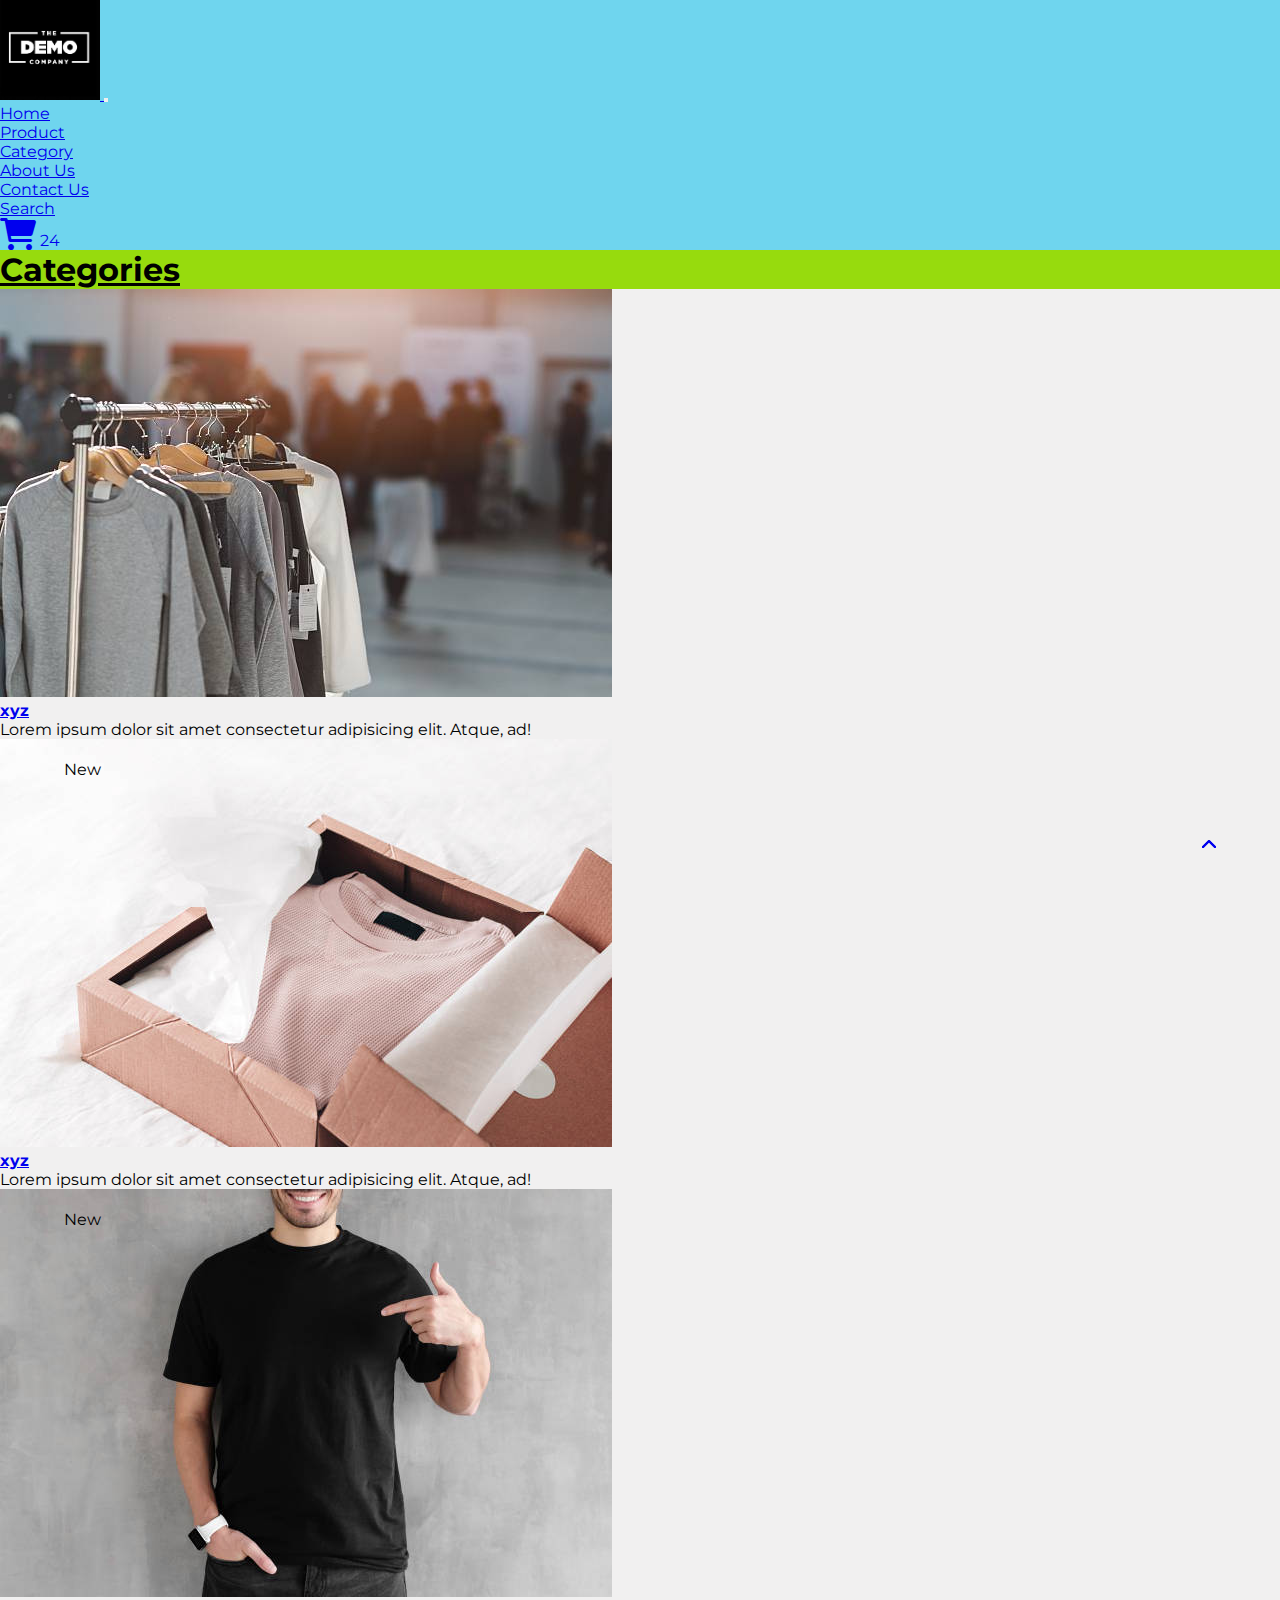
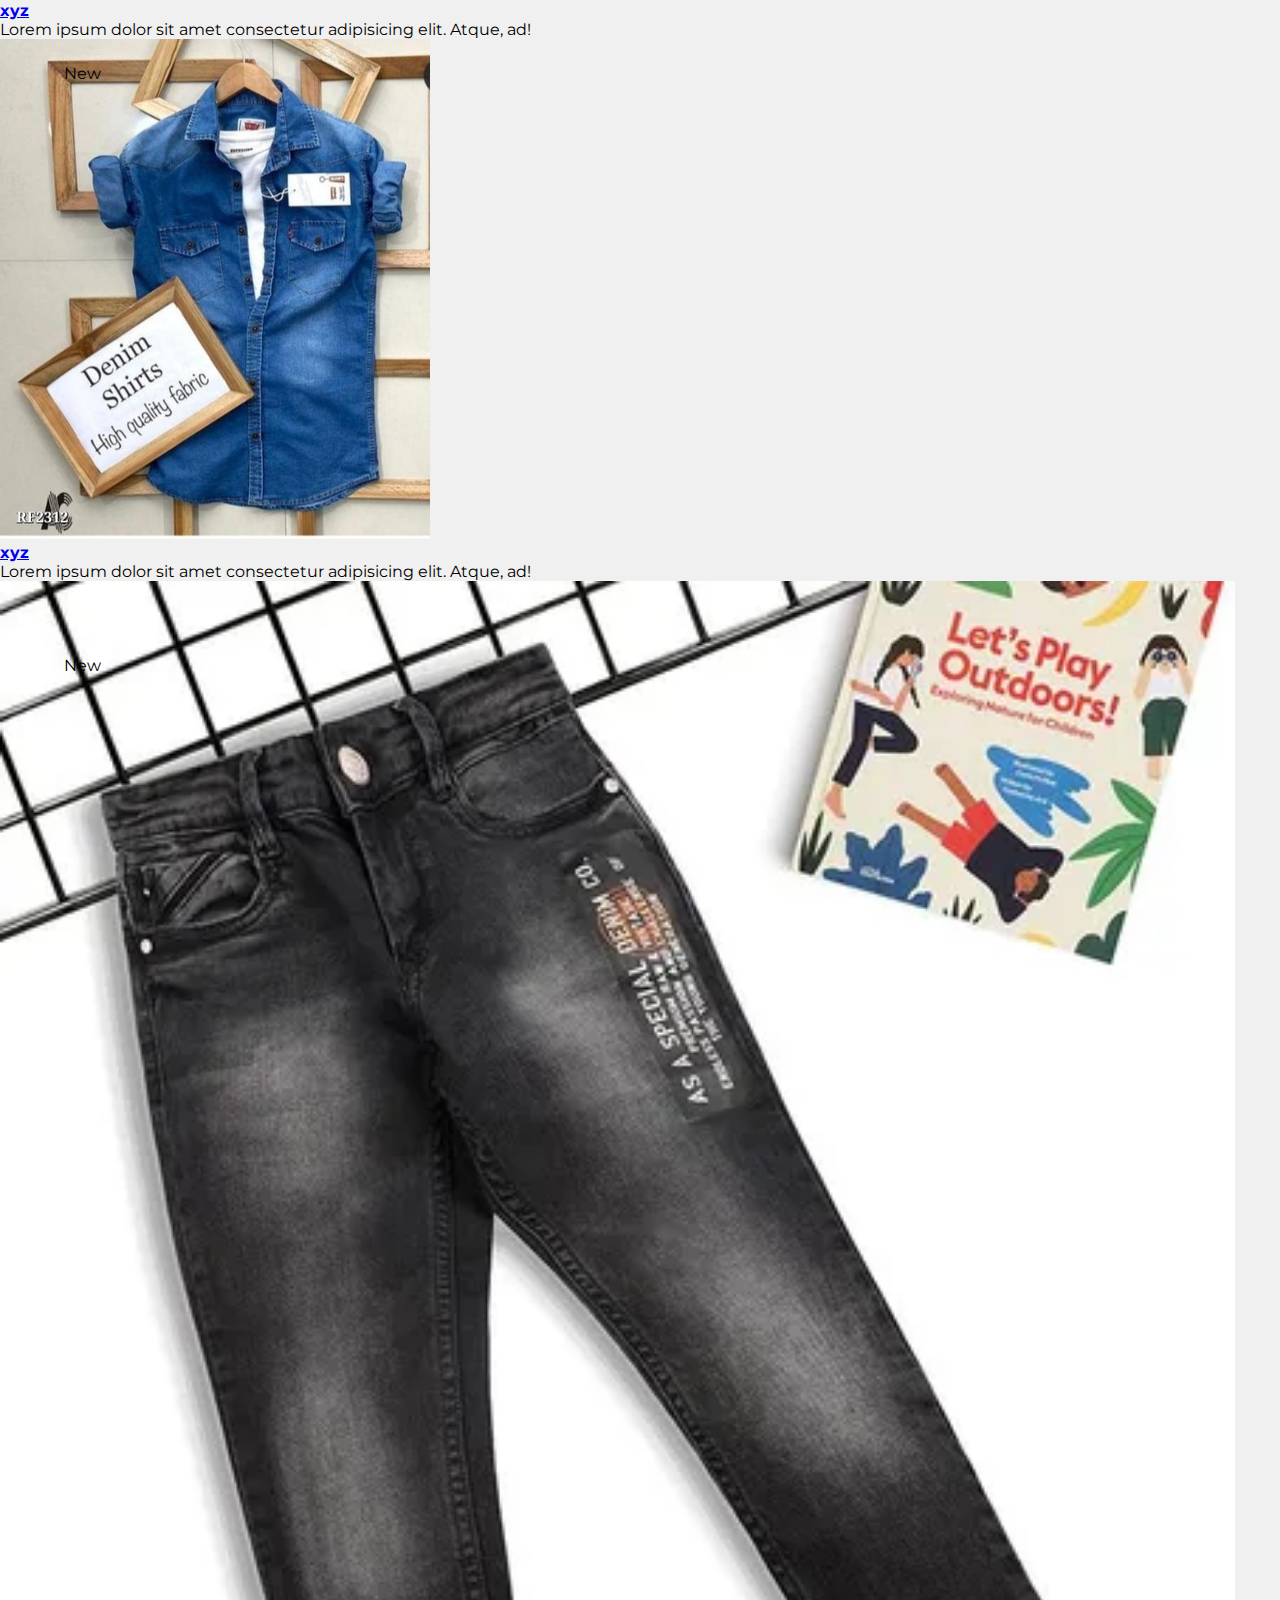
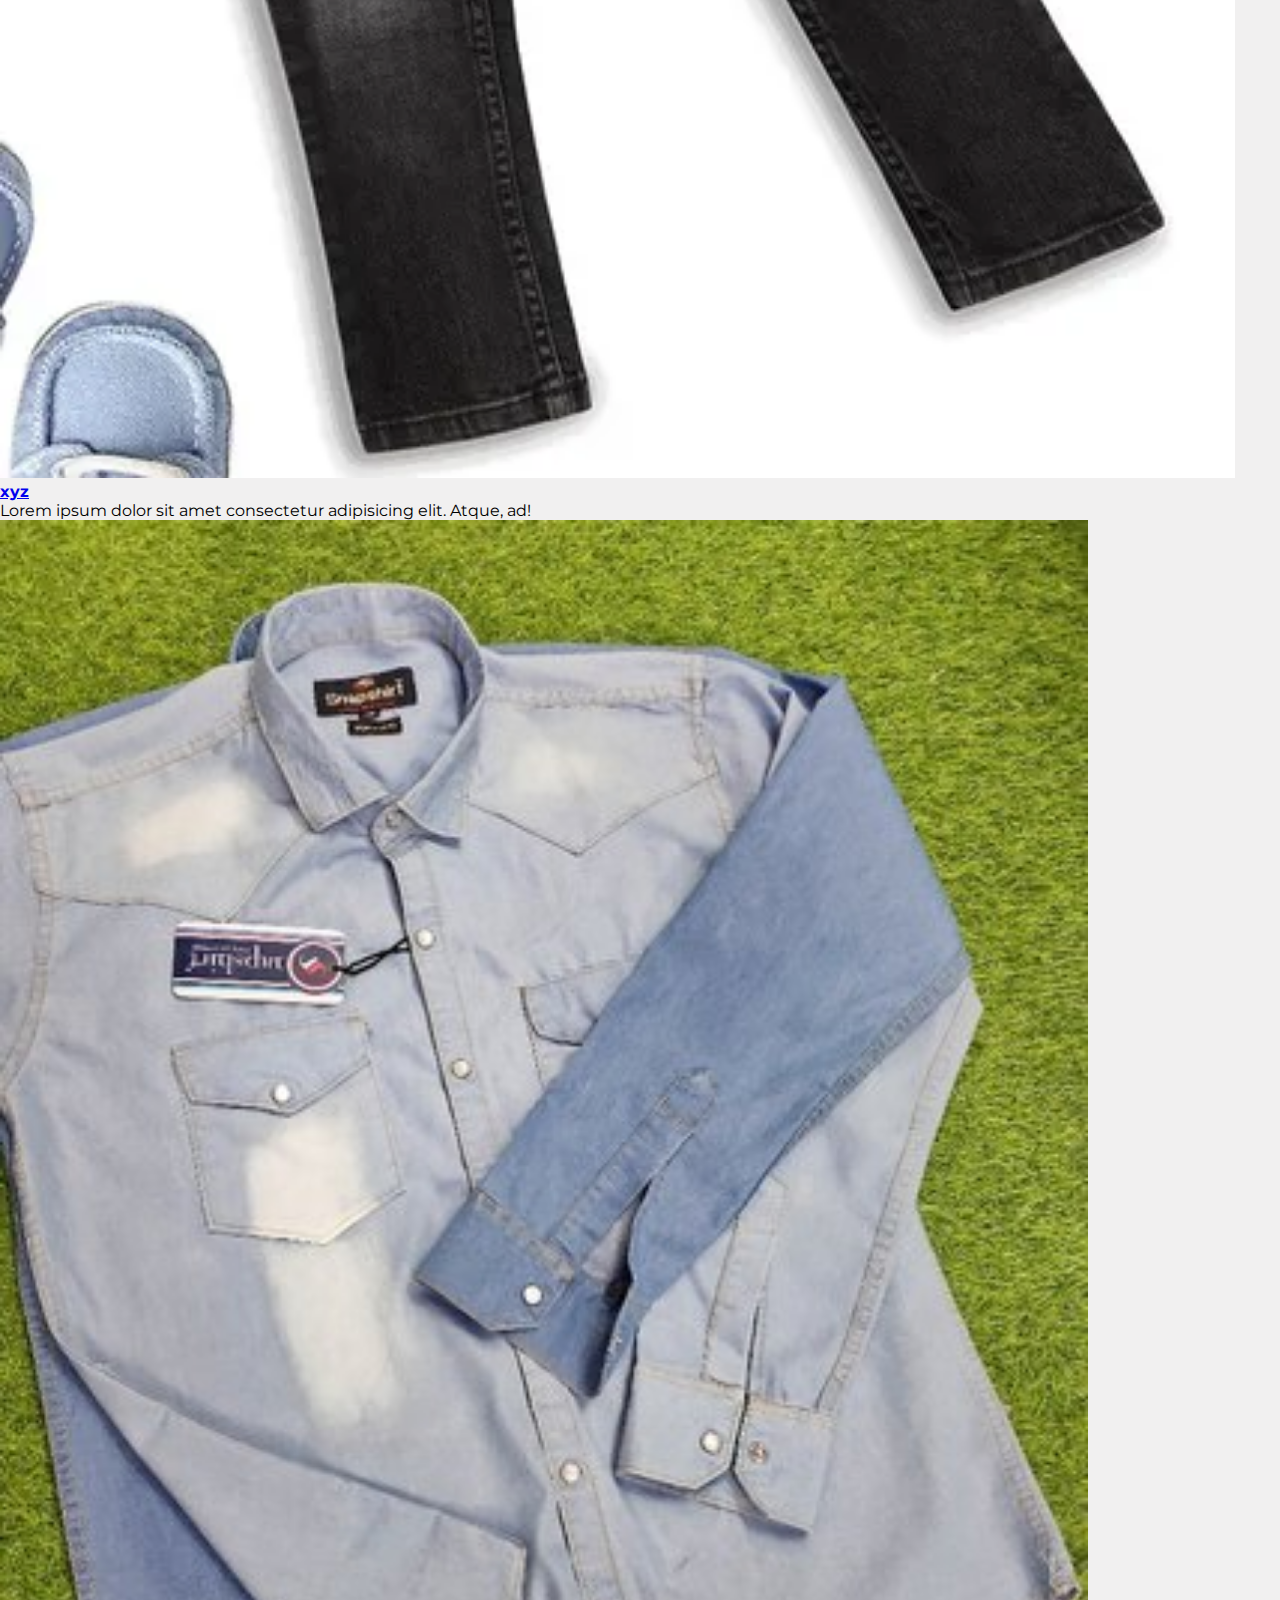
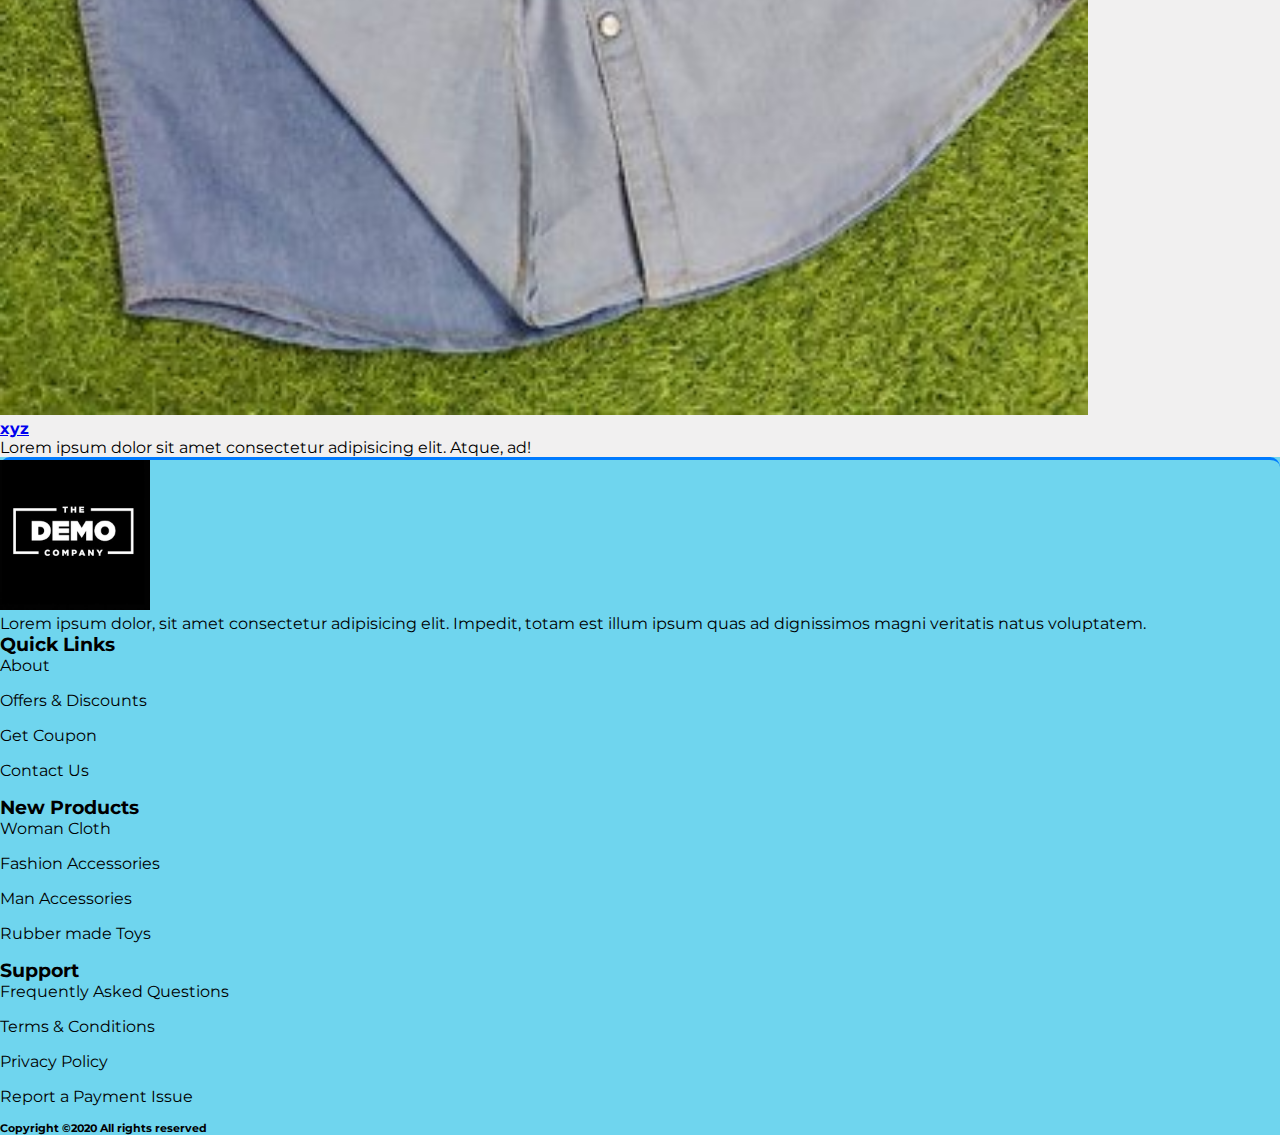
<file: html_css_js/category.html>
<!DOCTYPE html>
<html lang="en">

<head>
    <meta charset="UTF-8">
    <meta http-equiv="X-UA-Compatible" content="IE=edge">
    <meta name="viewport" content="width=device-width, initial-scale=1.0">
    <!-- Bootstrap CSS -->
    <link rel="stylesheet" href="https://cdn.jsdelivr.net/npm/bootstrap@4.5.3/dist/css/bootstrap.min.css"
        integrity="sha384-TX8t27EcRE3e/ihU7zmQxVncDAy5uIKz4rEkgIXeMed4M0jlfIDPvg6uqKI2xXr2" crossorigin="anonymous">
    <!-- style.css For Custom Styling -->
    <link rel="stylesheet" href="style.css">
    <!-- fontawesome cdn For Icons -->
    <link rel="stylesheet" href="https://cdnjs.cloudflare.com/ajax/libs/font-awesome/6.0.0/css/all.min.css"
        integrity="sha512-9usAa10IRO0HhonpyAIVpjrylPvoDwiPUiKdWk5t3PyolY1cOd4DSE0Ga+ri4AuTroPR5aQvXU9xC6qOPnzFeg=="
        crossorigin="anonymous" referrerpolicy="no-referrer" />

    <title>E-Commerce</title>
</head>

<body id="top">
    <!-- Optional JavaScript; choose one of the two! -->

    <!-- Option 1: jQuery and Bootstrap Bundle (includes Popper) -->
    <script src="https://code.jquery.com/jquery-3.5.1.slim.min.js"
        integrity="sha384-DfXdz2htPH0lsSSs5nCTpuj/zy4C+OGpamoFVy38MVBnE+IbbVYUew+OrCXaRkfj"
        crossorigin="anonymous"></script>
    <script src="https://cdn.jsdelivr.net/npm/bootstrap@4.5.3/dist/js/bootstrap.bundle.min.js"
        integrity="sha384-ho+j7jyWK8fNQe+A12Hb8AhRq26LrZ/JpcUGGOn+Y7RsweNrtN/tE3MoK7ZeZDyx"
        crossorigin="anonymous"></script>

    <!-- Option 2: jQuery, Popper.js, and Bootstrap JS
    <script src="https://code.jquery.com/jquery-3.5.1.slim.min.js" integrity="sha384-DfXdz2htPH0lsSSs5nCTpuj/zy4C+OGpamoFVy38MVBnE+IbbVYUew+OrCXaRkfj" crossorigin="anonymous"></script>
    <script src="https://cdn.jsdelivr.net/npm/popper.js@1.16.1/dist/umd/popper.min.js" integrity="sha384-9/reFTGAW83EW2RDu2S0VKaIzap3H66lZH81PoYlFhbGU+6BZp6G7niu735Sk7lN" crossorigin="anonymous"></script>
    <script src="https://cdn.jsdelivr.net/npm/bootstrap@4.5.3/dist/js/bootstrap.min.js" integrity="sha384-w1Q4orYjBQndcko6MimVbzY0tgp4pWB4lZ7lr30WKz0vr/aWKhXdBNmNb5D92v7s" crossorigin="anonymous"></script>
    -->
    <section class="header_menu" id="header_menu">
        <div class="container-fluid bg-dark px-0 shadow">
            <nav class="navbar navbar-expand-lg navbar-dark bg-rgb(16, 17, 14) py-3 ">
                <a class="navbar-brand pl-5 pl-small-0" href="index.html">
                    <img src="logo.png" class="img img-fluid" width="100px" height="auto" alt="logo">
                </a>
                <button class="navbar-toggler" type="button" data-toggle="collapse"
                    data-target="#navbarSupportedContent" aria-controls="navbarSupportedContent" aria-expanded="false"
                    aria-label="Toggle navigation">
                    <span class="navbar-toggler-icon"></span>
                </button>
                <div class="collapse navbar-collapse" id="navbarSupportedContent">
                    <ul class="navbar-nav mx-auto" style="color: aliceblue;">
                        <li class="nav-item ">
                            <a class="nav-link" href="index.html">Home <span class="sr-only">(current)</span></a>
                        </li>
                        <li class="nav-item">
                            <a class="nav-link" href="product.html">Product</a>
                        </li>
                        <li class="nav-item active">
                            <a class="nav-link" href="category.html">Category</a>
                        </li>
                        <li class="nav-item">
                            <a class="nav-link" href="about.html">About Us</a>
                        </li>
                        <li class="nav-item">
                            <a class="nav-link" href="contact.html">Contact Us</a>
                        </li>
                        <!-- <li class="nav-item dropdown">
<a class="nav-link dropdown-toggle" href="#" id="navbarDropdown"
role="button" data-toggle="dropdown"
aria-haspopup="true" aria-expanded="false">
Dropdown
</a>
<div class="dropdown-menu" aria-labelledby="navbarDropdown">
<a class="dropdown-item" href="#">Action</a>
<a class="dropdown-item" href="#">Another action</a>
<div class="dropdown-divider"></div>
<a class="dropdown-item" href="#">Something else here</a>
</div>
</li> -->
                    </ul>
                    <div class="search mr-3">
                        <a href="search.html" class="btn btn-sm btn-outline-primary">
                            Search
                        </a>
                    </div>
                    <div class="cart">
                        <a href="cart.html">
                            <i class="fas fa-shopping-cart fa-2x"></i>
                            <span class="badge badge-pill badge-primary">24</span>
                        </a>
                    </div>
                </div>
            </nav>
        </div>
    </section>
    <!-- ==============header menu section ends here============== -->

    <!-- ==============category starts here============== -->
    <section class="products py-5 my-5 bg-rgb(228, 243, 199)" id="products">
        <div class="container ">
            <div class="section_title text-center mb-5">
                <h1 class="text-capitalize">Categories</h1>
            </div>
            <div class="row mb-5">
                <div class="col-md-4 col-12">
                    <div class="single_product shadow text-center p-1">
                        <div class="product_img">
                            <a href="product.html"><img src="flower.jpg" class="img img-fluid rounded"
                                    alt="" id="flower"></a>
                        </div>
                        <div class="product-caption my-3">
                            <h4><a href="product.html">xyz</a></h4>
                        </div>
                        <div class="mt-3">
                            <p>
                                Lorem ipsum dolor sit amet consectetur adipisicing elit. Atque, ad!
                            </p>
                        </div>
                    </div>
                </div>
                <div class="col-md-4 col-12">
                    <div class="single_product shadow text-center p-1 mt-small-5
        mb-small-5">
                        <div class="product_img">
                            <a href="product.html"><img src="shoes.jpg" class="img img-fluid rounded"
                                    alt="" id="shoes"></a>
                            <div class="new_product">
                                <span class="badge py-2 px-3 badge-pill
        badge-danger">New</span>
                            </div>
                        </div>
                        <div class="product-caption my-3">
                            <h4><a href="product.html">xyz</a></h4>
                        </div>
                        <div class="mt-3">
                            <p>
                                Lorem ipsum dolor sit amet consectetur adipisicing elit. Atque, ad!
                            </p>
                        </div>
                    </div>
                </div>
                <div class="col-md-4 col-12">
                    <div class="single_product shadow text-center p-1">
                        <div class="product_img">
                            <a href="product.html"><img src="t-shirt.jpg" class="img img-fluid rounded"
                                    alt="" id="t-shirt"></a>
                            <div class="new_product">
                                <span class="badge py-2 px-3 badge-pill
            badge-danger">New</span>
                            </div>
                        </div>
                        <div class="product-caption my-3">
                            <h4><a href="product.html">xyz</a></h4>
                        </div>
                        <div class="mt-3">
                            <p>
                                Lorem ipsum dolor sit amet consectetur adipisicing elit. Atque, ad!
                            </p>
                        </div>
                    </div>
                </div>
            </div>
            <div class="row">
                <div class="col-md-4 col-12">
                    <div class="single_product shadow text-center p-1">
                        <div class="product_img">
                            <a href="product.html"><img src="product1.jpg" class="img img-fluid rounded"
                                    alt="" id="product1"></a>
                            <div class="new_product">
                                <span class="badge py-2 px-3 badge-pill
                    badge-danger">New</span>
                            </div>
                        </div>
                        <div class="product-caption my-3">
                            <h4><a href="product.html">xyz</a></h4>
                        </div>
                        <div class="mt-3">
                            <p>
                                Lorem ipsum dolor sit amet consectetur adipisicing elit. Atque, ad!
                            </p>
                        </div>
                    </div>
                </div>
                <div class="col-md-4 col-12">
                    <div class="single_product shadow text-center p-1 mt-small-5
                    mb-small-5">
                        <div class="product_img">
                            <a href="product.html"><img src="product2.jpeg" class="img img-fluid rounded"
                                    alt="" id="product2"></a>
                            <div class="new_product">
                                <span class="badge py-2 px-3 badge-pill
                    badge-danger">New</span>
                            </div>
                        </div>
                        <div class="product-caption my-3">
                            <h4><a href="product.html">xyz</a></h4>
                        </div>
                        <div class="mt-3">
                            <p>
                                Lorem ipsum dolor sit amet consectetur adipisicing elit. Atque, ad!
                            </p>
                        </div>
                    </div>
                </div>
                <div class="col-md-4 col-12">
                    <div class="single_product shadow text-center p-1">
                        <div class="product_img">
                            <a href="product.html"><img src="product3.jpg" class="img img-fluid rounded"
                                    alt="" id="product3"></a>
                        </div>
                        <div class="product-caption my-3">
                            <h4><a href="product.html">xyz</a></h4>
                        </div>
                        <div class="mt-3">
                            <p>
                                Lorem ipsum dolor sit amet consectetur adipisicing elit. Atque, ad!
                            </p>
                        </div>
                    </div>
                </div>
            </div>
        </div>
    </section>
    <!-- ==============category ends here============== -->
    <!-- ==============footer starts here============== -->
    <section class="footer_section pt-5 pb-2 mt-5" id="footer_section">
        <footer>
            <div class="container-fluid">
                <div class="row">
                    <div class="col-md-3 col-6 pl-5">
                        <div class="footer_title">
                            <img src="logo.png" width="150px" class="img img-fluid" alt="logo">
                        </div>
                        <div>
                            Lorem ipsum dolor, sit amet consectetur adipisicing elit. Impedit, totam est illum ipsum
                            quas ad
                            dignissimos magni veritatis natus voluptatem.
                        </div>
                    </div>
                    <div class="col-md-3 col-6">
                        <div class="footer_title pt-3 mb-3">
                            <h3>Quick Links</h3>
                        </div>
                        <div class="footer_links">
                            <ul>
                                <li><a href="javascript:;">About</a></li>
                                <li><a href="javascript:;">Offers & Discounts</a></li>
                                <li><a href="javascript:;">Get Coupon</a></li>
                                <li><a href="javascript:;">Contact Us</a></li>
                            </ul>
                        </div>
                    </div>
                    <div class="col-md-3 col-6">
                        <div class="footer_title pt-3 mb-3">
                            <h3>New Products</h3>
                        </div>
                        <div class="footer_links">
                            <ul>
                                <li><a href="javascript:;">Woman Cloth</a></li>
                                <li><a href="javascript:;">Fashion Accessories</a></li>
                                <li><a href="javascript:;">Man Accessories</a></li>
                                <li><a href="javascript:;">Rubber made Toys</a></li>
                            </ul>
                        </div>
                    </div>
                    <div class="col-md-3 col-6">
                        <div class="footer_title pt-3 mb-3">
                            <h3>Support</h3>
                        </div>
                        <div class="footer_links">
                            <ul>
                                <li><a href="javascript:;">Frequently Asked Questions</a></li>
                                <li><a href="javascript:;">Terms & Conditions</a></li>
                                <li><a href="javascript:;">Privacy Policy</a></li>
                                <li><a href="javascript:;">Report a Payment Issue</a></li>
                            </ul>
                        </div>
                    </div>
                </div>
            </div>
            <div class="border-top">
                <h6 class="text-center mt-3">Copyright ©2020 All rights reserved
                </h6>
            </div>
        </footer>
    </section>
    <div class="backtop">
        <a id="button" href="#top" class="btn btn-lg btn-outline-danger" role="button">
            <i class="fas fa-chevron-up text-dark"></i>
        </a>
    </div>
    <!-- ==============footer ends here============== -->
    <div class="backtop">
        <a id="button" href="#top" class="btn btn-lg btn-outline-danger" role="button">
            <i class="fas fa-chevron-up text-dark"></i>
        </a>
    </div>

</body>

</html>
</file>
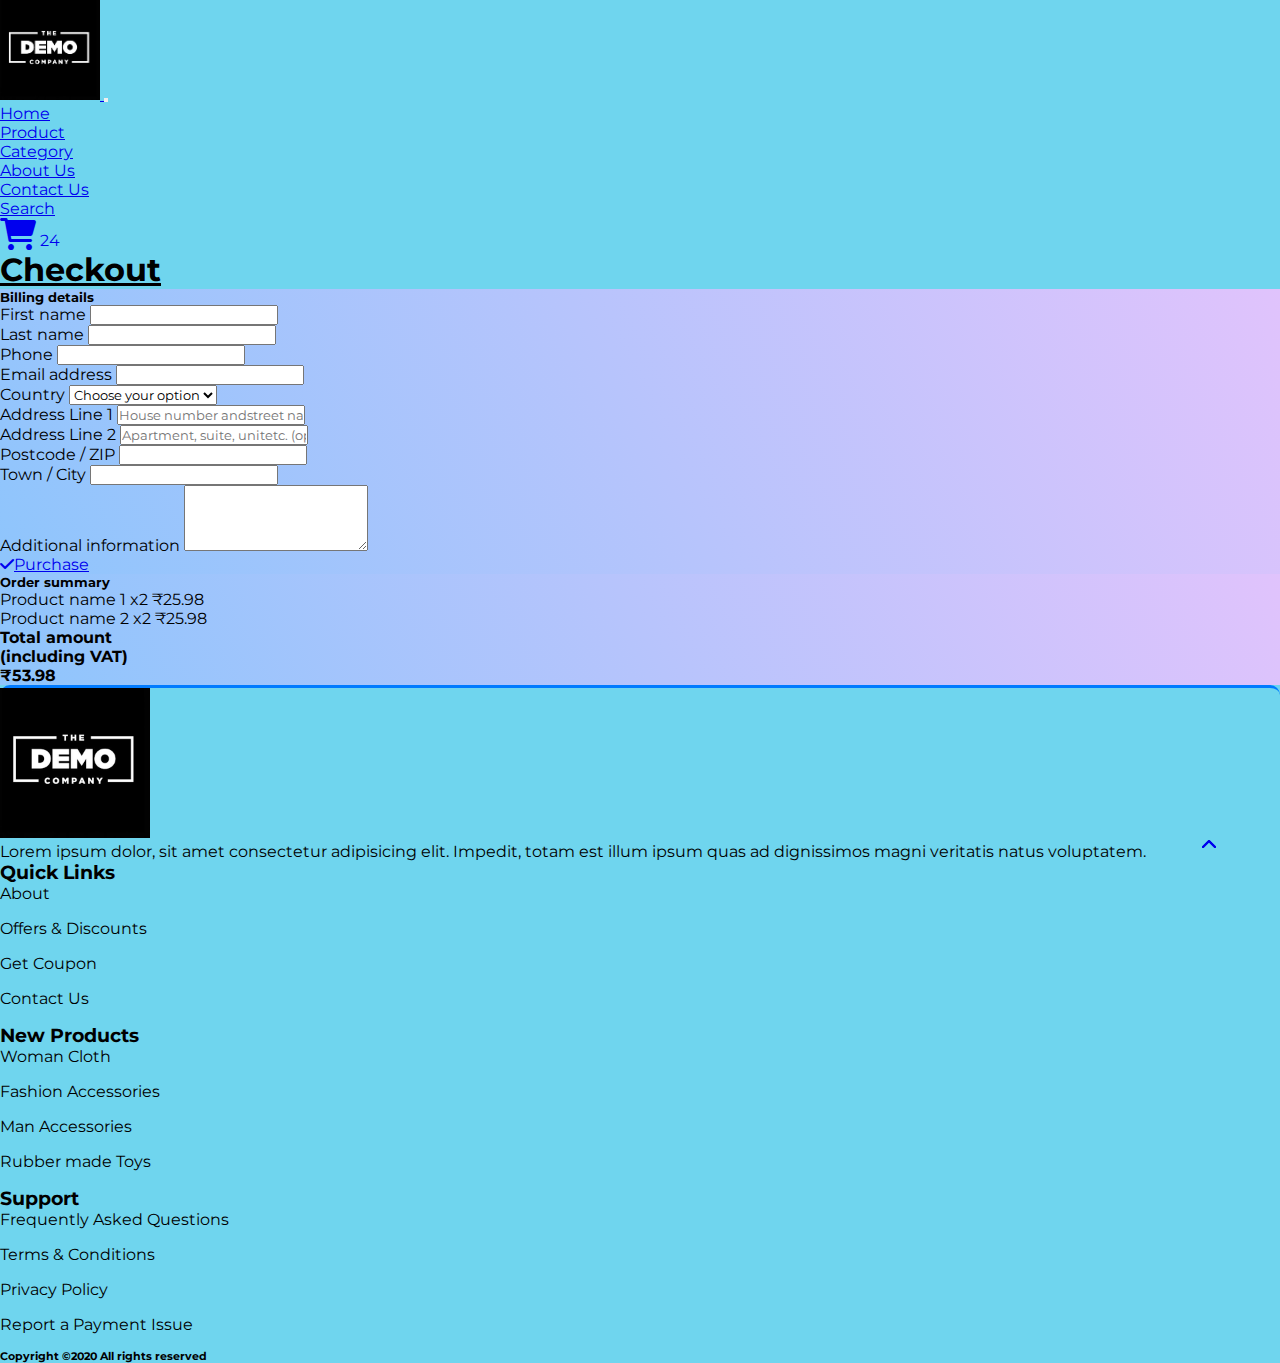
<file: html_css_js/checkout.html>
<!DOCTYPE html>
<html lang="en">

<head>
    <meta charset="UTF-8">
    <meta http-equiv="X-UA-Compatible" content="IE=edge">
    <meta name="viewport" content="width=device-width, initial-scale=1.0">
    <!-- Bootstrap CSS -->
    <link rel="stylesheet" href="https://cdn.jsdelivr.net/npm/bootstrap@4.5.3/dist/css/bootstrap.min.css"
        integrity="sha384-TX8t27EcRE3e/ihU7zmQxVncDAy5uIKz4rEkgIXeMed4M0jlfIDPvg6uqKI2xXr2" crossorigin="anonymous">
    <!-- style.css For Custom Styling -->
    <link rel="stylesheet" href="style.css">
    <!-- fontawesome cdn For Icons -->
    <link rel="stylesheet" href="https://cdnjs.cloudflare.com/ajax/libs/font-awesome/6.0.0/css/all.min.css"
        integrity="sha512-9usAa10IRO0HhonpyAIVpjrylPvoDwiPUiKdWk5t3PyolY1cOd4DSE0Ga+ri4AuTroPR5aQvXU9xC6qOPnzFeg=="
        crossorigin="anonymous" referrerpolicy="no-referrer" />

    <title>E-Commerce</title>
</head>

<body id="top">
    <!-- Optional JavaScript; choose one of the two! -->

    <!-- Option 1: jQuery and Bootstrap Bundle (includes Popper) -->
    <script src="https://code.jquery.com/jquery-3.5.1.slim.min.js"
        integrity="sha384-DfXdz2htPH0lsSSs5nCTpuj/zy4C+OGpamoFVy38MVBnE+IbbVYUew+OrCXaRkfj"
        crossorigin="anonymous"></script>
    <script src="https://cdn.jsdelivr.net/npm/bootstrap@4.5.3/dist/js/bootstrap.bundle.min.js"
        integrity="sha384-ho+j7jyWK8fNQe+A12Hb8AhRq26LrZ/JpcUGGOn+Y7RsweNrtN/tE3MoK7ZeZDyx"
        crossorigin="anonymous"></script>

    <!-- Option 2: jQuery, Popper.js, and Bootstrap JS
    <script src="https://code.jquery.com/jquery-3.5.1.slim.min.js" integrity="sha384-DfXdz2htPH0lsSSs5nCTpuj/zy4C+OGpamoFVy38MVBnE+IbbVYUew+OrCXaRkfj" crossorigin="anonymous"></script>
    <script src="https://cdn.jsdelivr.net/npm/popper.js@1.16.1/dist/umd/popper.min.js" integrity="sha384-9/reFTGAW83EW2RDu2S0VKaIzap3H66lZH81PoYlFhbGU+6BZp6G7niu735Sk7lN" crossorigin="anonymous"></script>
    <script src="https://cdn.jsdelivr.net/npm/bootstrap@4.5.3/dist/js/bootstrap.min.js" integrity="sha384-w1Q4orYjBQndcko6MimVbzY0tgp4pWB4lZ7lr30WKz0vr/aWKhXdBNmNb5D92v7s" crossorigin="anonymous"></script>
    -->
    <section class="header_menu" id="header_menu">
        <div class="container-fluid bg-dark px-0 shadow">
            <nav class="navbar navbar-expand-lg navbar-dark bg-rgb(16, 17, 14) py-3 ">
                <a class="navbar-brand pl-5 pl-small-0" href="index.html">
                    <img src="logo.png" class="img img-fluid" width="100px" height="auto" alt="logo">
                </a>
                <button class="navbar-toggler" type="button" data-toggle="collapse"
                    data-target="#navbarSupportedContent" aria-controls="navbarSupportedContent" aria-expanded="false"
                    aria-label="Toggle navigation">
                    <span class="navbar-toggler-icon"></span>
                </button>
                <div class="collapse navbar-collapse" id="navbarSupportedContent">
                    <ul class="navbar-nav mx-auto" style="color: aliceblue;">
                        <li class="nav-item">
                            <a class="nav-link" href="index.html">Home <span class="sr-only">(current)</span></a>
                        </li>
                        <li class="nav-item active">
                            <a class="nav-link" href="product.html">Product</a>
                        </li>
                        <li class="nav-item">
                            <a class="nav-link" href="category.html">Category</a>
                        </li>
                        <li class="nav-item">
                            <a class="nav-link" href="about.html">About Us</a>
                        </li>
                        <li class="nav-item">
                            <a class="nav-link" href="contact.html">Contact Us</a>
                        </li>
                        <!-- <li class="nav-item dropdown">
<a class="nav-link dropdown-toggle" href="#" id="navbarDropdown"
role="button" data-toggle="dropdown"
aria-haspopup="true" aria-expanded="false">
Dropdown
</a>
<div class="dropdown-menu" aria-labelledby="navbarDropdown">
<a class="dropdown-item" href="#">Action</a>
<a class="dropdown-item" href="#">Another action</a>
<div class="dropdown-divider"></div>
<a class="dropdown-item" href="#">Something else here</a>
</div>
</li> -->
                    </ul>
                    <div class="search mr-3">
                        <a href="search.html" class="btn btn-sm btn-outline-primary">
                            Search
                        </a>
                    </div>
                    <div class="cart">
                        <a href="cart.html">
                            <i class="fas fa-shopping-cart fa-2x"></i>
                            <span class="badge badge-pill badge-primary">24</span>
                        </a>
                    </div>
                </div>
            </nav>
        </div>
    </section>
    <!-- ==============header menu section ends here============== -->


    <!-- ==============Checkout starts here============== -->
    <section class="Checkout py-5 my-5" id="Checkout">
        <div class="container ">
            <div class="section_title text-center mb-5">
                <h1 class="text-capitalize">Checkout</h1>
            </div>
            <div class="row">
                <!--Grid column-->
                <div class="col-lg-8">
                    <!-- Card -->
                    <div class="card bg_checkout_1 pb-5">
                        <div class="card-body">
                            <h5 class="mb-5">Billing details</h5>
                            <!-- Grid row -->
                            <div class="row">
                                <!-- Grid column -->
                                <div class="col-lg-6">
                                    <!-- First name -->
                                    <div class="form-group mb-0 mb-lg-4">
                                        <label for="firstName">First name</label>
                                        <input type="text" id="firstName" class="form-control mb-0
    mb-lg-2">
                                    </div>
                                </div>
                                <!-- Grid column -->
                                <!-- Grid column -->
                                <div class="col-lg-6">
                                    <!-- Last name -->
                                    <div class="form-group md-outline">
                                        <label for="lastName">Last name</label>
                                        <input type="text" id="lastName" class="form-control">
                                    </div>
                                </div>
                                <!-- Grid column -->
                            </div>
                            <!-- Grid row -->
                            <!-- Phone -->
                            <div class="form-group">
                                <label for="form18">Phone</label>
                                <input type="number" id="form18" class="form-control">
                            </div>
                            <!-- Email address -->
                            <div class="form-group">
                                <label for="form19">Email address</label>
                                <input type="email" id="form19" class="form-control">
                            </div>
                            <!-- Country -->
                            <div class="d-flex flex-wrap">
                                <div class="w-100">
                                    <label>Country</label>
                                    <select class="custom-select form-group">
                                        <option value="" selected>Choose your option</option>
                                        <option value="1">Option 1</option>
                                        <option value="2">Option 2</option>
                                        <option value="3">Option 3</option>
                                    </select>
                                </div>
                            </div>
                            <!-- Address Part 1 -->
                            <div class="form-group">
                                <label for="form14">Address Line 1</label>
                                <input type="text" id="form14" placeholder="House number and
street name" class="form-control">
                            </div>
                            <!-- Address Part 2 -->
                            <div class="form-group">
                                <label for="form15">Address Line 2</label>
                                <input type="text" id="form15" placeholder="Apartment, suite, unit
etc. (optional)" class="form-control">
                            </div>
                            <!-- Postcode / ZIP -->
                            <div class="form-group">
                                <label for="form16">Postcode / ZIP</label>
                                <input type="text" id="form16" class="form-control">
                            </div>
                            <!-- Town / City -->
                            <div class="form-group">
                                <label for="form17">Town / City</label>
                                <input type="text" id="form17" class="form-control">
                            </div>
                            <!-- Additional information -->
                            <div class="form-group">
                                <label for="form76">Additional information</label>
                                <textarea id="form76" class="md-textarea form-control" rows="4"></textarea>
                            </div>
                            <!-- <button class="btn btn-success"><i class="fa fa-check"></i>
Purchase</button> -->
                            <div class="text-center">
                                <a href="order_confirmation.html" class="btn btn-primary">
                                    <i class="fa fa-check mr-2"></i>Purchase
                                </a>
                            </div>
                        </div>
                    </div>
                    <!-- Card -->
                </div>
                <!--Grid column-->
                <!--Grid column-->
                <div class="col-lg-4 bg_checkout_1 h-25 rounded">
                    <!-- Card -->
                    <div class="mb-3">
                        <div class="pt-4">
                            <h5 class="mb-3">Order summary</h5>
                            <ul class="list-group list-group-flush">
                                <li class="list-group-item d-flex justify-content-between
    align-items-center border-0 px-0 pb-2">
                                    <span>Product name 1</span>
                                    <span>x2</span>
                                    <span>₹25.98</span>
                                </li>
                                <li class="list-group-item d-flex justify-content-between
    align-items-center border-0 px-0 pb-2">
                                    <span>Product name 2</span>
                                    <span>x2</span>
                                    <span>₹25.98</span>
                                </li>
                                <li class="list-group-item d-flex justify-content-between
align-items-center border-top px-0 mb-3">
                                    <div>
                                        <strong>Total amount</strong>
                                        <strong>
                                            <p class="mb-0">(including VAT)</p>
                                        </strong>
                                    </div>
                                    <span><strong>₹53.98</strong></span>
                                </li>
                            </ul>
                        </div>
                    </div>
                    <!-- Card -->
                </div>
                <!--Grid column-->
            </div>
        </div>
    </section>
    <!-- ==============Checkout ends here============== -->
    <!-- ==============footer starts here============== -->
    <section class="footer_section pt-5 pb-2 mt-5" id="footer_section">
        <footer>
            <div class="container-fluid">
                <div class="row">
                    <div class="col-md-3 col-6 pl-5">
                        <div class="footer_title">
                            <img src="logo.png" width="150px" class="img img-fluid" alt="logo">
                        </div>
                        <div>
                            Lorem ipsum dolor, sit amet consectetur adipisicing elit. Impedit, totam est illum ipsum
                            quas ad
                            dignissimos magni veritatis natus voluptatem.
                        </div>
                    </div>
                    <div class="col-md-3 col-6">
                        <div class="footer_title pt-3 mb-3">
                            <h3>Quick Links</h3>
                        </div>
                        <div class="footer_links">
                            <ul>
                                <li><a href="javascript:;">About</a></li>
                                <li><a href="javascript:;">Offers & Discounts</a></li>
                                <li><a href="javascript:;">Get Coupon</a></li>
                                <li><a href="javascript:;">Contact Us</a></li>
                            </ul>
                        </div>
                    </div>
                    <div class="col-md-3 col-6">
                        <div class="footer_title pt-3 mb-3">
                            <h3>New Products</h3>
                        </div>
                        <div class="footer_links">
                            <ul>
                                <li><a href="javascript:;">Woman Cloth</a></li>
                                <li><a href="javascript:;">Fashion Accessories</a></li>
                                <li><a href="javascript:;">Man Accessories</a></li>
                                <li><a href="javascript:;">Rubber made Toys</a></li>
                            </ul>
                        </div>
                    </div>
                    <div class="col-md-3 col-6">
                        <div class="footer_title pt-3 mb-3">
                            <h3>Support</h3>
                        </div>
                        <div class="footer_links">
                            <ul>
                                <li><a href="javascript:;">Frequently Asked Questions</a></li>
                                <li><a href="javascript:;">Terms & Conditions</a></li>
                                <li><a href="javascript:;">Privacy Policy</a></li>
                                <li><a href="javascript:;">Report a Payment Issue</a></li>
                            </ul>
                        </div>
                    </div>
                </div>
            </div>
            <div class="border-top">
                <h6 class="text-center mt-3">Copyright ©2020 All rights reserved
                </h6>
            </div>
        </footer>
    </section>
    <div class="backtop">
        <a id="button" href="#top" class="btn btn-lg btn-outline-danger" role="button">
            <i class="fas fa-chevron-up text-dark"></i>
        </a>
    </div>
    <!-- ==============footer ends here============== -->
    <div class="backtop">
        <a id="button" href="#top" class="btn btn-lg btn-outline-danger" role="button">
            <i class="fas fa-chevron-up text-dark"></i>
        </a>
    </div>

</body>

</html>
</file>
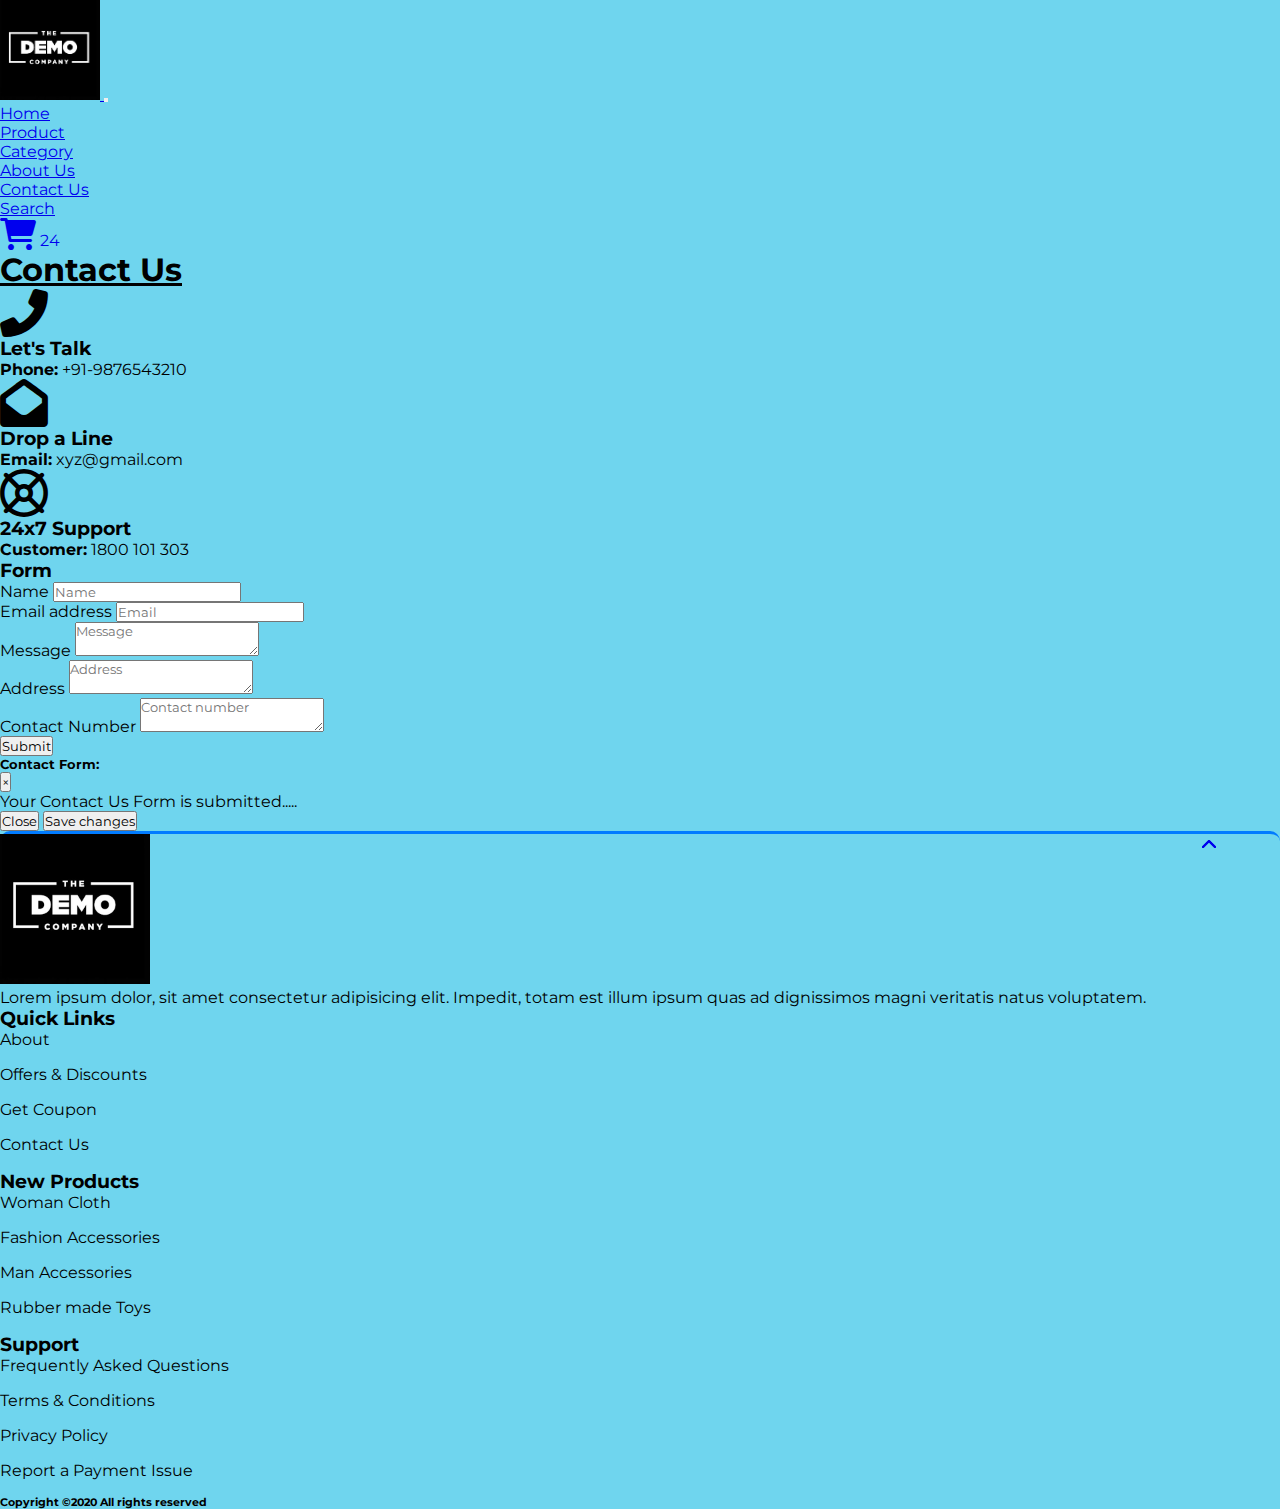
<file: html_css_js/contact.html>
<!DOCTYPE html>
<html lang="en">

<head>
    <meta charset="UTF-8">
    <meta http-equiv="X-UA-Compatible" content="IE=edge">
    <meta name="viewport" content="width=device-width, initial-scale=1.0">
    <!-- Bootstrap CSS -->
    <link rel="stylesheet" href="https://cdn.jsdelivr.net/npm/bootstrap@4.5.3/dist/css/bootstrap.min.css"
        integrity="sha384-TX8t27EcRE3e/ihU7zmQxVncDAy5uIKz4rEkgIXeMed4M0jlfIDPvg6uqKI2xXr2" crossorigin="anonymous">
    <!-- style.css For Custom Styling -->
    <link rel="stylesheet" href="style.css">
    <link rel="stylesheet" href="product.js">
    <!-- fontawesome cdn For Icons -->
    <link rel="stylesheet" href="https://cdnjs.cloudflare.com/ajax/libs/font-awesome/6.0.0/css/all.min.css"
        integrity="sha512-9usAa10IRO0HhonpyAIVpjrylPvoDwiPUiKdWk5t3PyolY1cOd4DSE0Ga+ri4AuTroPR5aQvXU9xC6qOPnzFeg=="
        crossorigin="anonymous" referrerpolicy="no-referrer" />


    <title>E-Commerce</title>
</head>

<body id="top">
    <!-- Optional JavaScript; choose one of the two! -->

    <!-- Option 1: jQuery and Bootstrap Bundle (includes Popper) -->
    <script src="https://code.jquery.com/jquery-3.5.1.slim.min.js"
        integrity="sha384-DfXdz2htPH0lsSSs5nCTpuj/zy4C+OGpamoFVy38MVBnE+IbbVYUew+OrCXaRkfj"
        crossorigin="anonymous"></script>
    <script src="https://cdn.jsdelivr.net/npm/bootstrap@4.5.3/dist/js/bootstrap.bundle.min.js"
        integrity="sha384-ho+j7jyWK8fNQe+A12Hb8AhRq26LrZ/JpcUGGOn+Y7RsweNrtN/tE3MoK7ZeZDyx"
        crossorigin="anonymous"></script>

    <!-- Option 2: jQuery, Popper.js, and Bootstrap JS
    <script src="https://code.jquery.com/jquery-3.5.1.slim.min.js" integrity="sha384-DfXdz2htPH0lsSSs5nCTpuj/zy4C+OGpamoFVy38MVBnE+IbbVYUew+OrCXaRkfj" crossorigin="anonymous"></script>
    <script src="https://cdn.jsdelivr.net/npm/popper.js@1.16.1/dist/umd/popper.min.js" integrity="sha384-9/reFTGAW83EW2RDu2S0VKaIzap3H66lZH81PoYlFhbGU+6BZp6G7niu735Sk7lN" crossorigin="anonymous"></script>
    <script src="https://cdn.jsdelivr.net/npm/bootstrap@4.5.3/dist/js/bootstrap.min.js" integrity="sha384-w1Q4orYjBQndcko6MimVbzY0tgp4pWB4lZ7lr30WKz0vr/aWKhXdBNmNb5D92v7s" crossorigin="anonymous"></script>
    -->
    <section class="header_menu" id="header_menu">
        <div class="container-fluid bg-dark px-0 shadow">
            <nav class="navbar navbar-expand-lg navbar-dark bg-rgb(16, 17, 14) py-3 ">
                <a class="navbar-brand pl-5 pl-small-0" href="index.html">
                    <img src="logo.png" class="img img-fluid" width="100px" height="auto" alt="logo">
                </a>
                <button class="navbar-toggler" type="button" data-toggle="collapse"
                    data-target="#navbarSupportedContent" aria-controls="navbarSupportedContent" aria-expanded="false"
                    aria-label="Toggle navigation">
                    <span class="navbar-toggler-icon"></span>
                </button>
                <div class="collapse navbar-collapse" id="navbarSupportedContent">
                    <ul class="navbar-nav mx-auto" style="color: aliceblue;">
                        <li class="nav-item ">
                            <a class="nav-link" href="index.html">Home <span class="sr-only">(current)</span></a>
                        </li>
                        <li class="nav-item">
                            <a class="nav-link" href="product.html">Product</a>
                        </li>
                        <li class="nav-item">
                            <a class="nav-link" href="category.html">Category</a>
                        </li>
                        <li class="nav-item">
                            <a class="nav-link" href="about.html">About Us</a>
                        </li>
                        <li class="nav-item active">
                            <a class="nav-link" href="contact.html">Contact Us</a>
                        </li>
                        <!-- <li class="nav-item dropdown">
<a class="nav-link dropdown-toggle" href="#" id="navbarDropdown"
role="button" data-toggle="dropdown"
aria-haspopup="true" aria-expanded="false">
Dropdown
</a>
<div class="dropdown-menu" aria-labelledby="navbarDropdown">
<a class="dropdown-item" href="#">Action</a>
<a class="dropdown-item" href="#">Another action</a>
<div class="dropdown-divider"></div>
<a class="dropdown-item" href="#">Something else here</a>
</div>
</li> -->
                    </ul>
                    <div class="search mr-3">
                        <a href="search.html" class="btn btn-sm btn-outline-primary">
                            Search
                        </a>
                    </div>
                    <div class="cart">
                        <a href="cart.html">
                            <i class="fas fa-shopping-cart fa-2x"></i>
                            <span class="badge badge-pill badge-primary">24</span>
                        </a>
                    </div>
                </div>
            </nav>
        </div>
    </section>
    <!-- ==============header menu section ends here============== -->

    <!-- ==============contact starts here============== -->
    <section class="contact py-5 my-5" id="contact">
        <div class="container ">
            <div class="section_title text-center mb-5">
                <h1 class="text-capitalize">Contact Us</h1>
            </div>
            <div class="row mb-5">
                <div class="col-md-4 col-12">
                    <div class="border border-success rounded shadow text-center p-3">
                        <div class="mb-4">
                            <i class="fas fa-phone-alt fa-3x"></i>
                        </div>
                        <div>
                            <h3>Let's Talk</h3>
                            <p><b>Phone:</b> +91-9876543210</p>
                        </div>
                    </div>
                </div>
                <div class="col-md-4 col-12">
                    <div class="border border-success rounded shadow text-center p-3">
                        <div class="mb-4">
                            <i class="fas fa-envelope-open fa-3x"></i>
                        </div>
                        <div>
                            <h3>Drop a Line</h3>
                            <p><b>Email:</b> xyz@gmail.com</p>
                        </div>
                    </div>
                </div>
                <div class="col-md-4 col-12">
                    <div class="border border-success rounded shadow text-center p-3">
                        <div class="mb-4">
                            <i class="far fa-life-ring fa-3x"></i>
                        </div>
                        <div>
                            <h3>24x7 Support</h3>
                            <p><b>Customer:</b> 1800 101 303</p>
                        </div>
                    </div>
                </div>
            </div>
            <div class="row">
                <div class="col-md-8 col-10 mx-auto mb-3 my-5 py-5 border shadow">
                    <h3 class="text-center mb-3">Form</h3>
                    <form action="contact.html" method="POST" id="form">
                        <div class="form-group">
                            <label>Name</label>
                            <input name="name" id="name" type="text" placeholder="Name" class="form-control" required>
                        </div>
                        <div class="form-group">
                            <label>Email address</label>
                            <input name="email" id="email" type="email" placeholder="Email" class="form-control"
                                required>
                        </div>
                        <div class="form-group">
                            <label>Message</label>
                            <textarea name="msg" id="msg" class="form-control" placeholder="Message"
                                required></textarea>
                        </div>
                        <div class="form-group">
                            <label>Address</label>
                            <textarea name="adrs" id="adrs" class="form-control" placeholder="Address"
                                required></textarea>
                        </div>
                        <div class="form-group">
                            <label>Contact Number</label>
                            <textarea name="number" id="cn" class="form-control" placeholder="Contact number"
                                required></textarea>
                        </div>
                        <!-- Button trigger modal -->
                        <button type="submit" class="btn btn-primary btn-block" data-toggle="modal" data-target="#exampleModal" id="subbtn">Submit</button>
                       
                        <!-- Modal-->
                        <div class="modal fade" id="exampleModal" tabindex="-1" role="dialog"
                            aria-labelledby="exampleModalLabel" aria-hidden="true">
                            <div class="modal-dialog" role="document">
                                <div class="modal-content">
                                    <div class="modal-header">
                                        <h5 class="modal-title" id="exampleModalLabel">Contact Form:</h5>
                                        <button type="button" class="close" data-dismiss="modal" aria-label="Close">
                                            <span aria-hidden="true">&times;</span>
                                        </button>
                                    </div>
                                    <div class="modal-body">
                                        <p>Your Contact Us Form is submitted.....</p>
                                    </div>
                                    <div class="modal-footer">
                                        <button type="button" class="btn btn-secondary"
                                            data-dismiss="modal">Close</button>
                                        <button type="button" class="btn btn-primary">Save changes</button>
                                    </div>
                                </div>
                            </div>
                        </div>
                    </form>
                </div>
            </div>
        </div>
    </section>
    <!-- ==============contact ends here============== -->
     <!-- ==============footer starts here============== -->
     <section class="footer_section pt-5 pb-2 mt-5" id="footer_section">
        <footer>
            <div class="container-fluid">
                <div class="row">
                    <div class="col-md-3 col-6 pl-5">
                        <div class="footer_title">
                            <img src="logo.png" width="150px" class="img img-fluid" alt="logo">
                        </div>
                        <div>
                            Lorem ipsum dolor, sit amet consectetur adipisicing elit. Impedit, totam est illum ipsum
                            quas ad
                            dignissimos magni veritatis natus voluptatem.
                        </div>
                    </div>
                    <div class="col-md-3 col-6">
                        <div class="footer_title pt-3 mb-3">
                            <h3>Quick Links</h3>
                        </div>
                        <div class="footer_links">
                            <ul>
                                <li><a href="javascript:;">About</a></li>
                                <li><a href="javascript:;">Offers & Discounts</a></li>
                                <li><a href="javascript:;">Get Coupon</a></li>
                                <li><a href="javascript:;">Contact Us</a></li>
                            </ul>
                        </div>
                    </div>
                    <div class="col-md-3 col-6">
                        <div class="footer_title pt-3 mb-3">
                            <h3>New Products</h3>
                        </div>
                        <div class="footer_links">
                            <ul>
                                <li><a href="javascript:;">Woman Cloth</a></li>
                                <li><a href="javascript:;">Fashion Accessories</a></li>
                                <li><a href="javascript:;">Man Accessories</a></li>
                                <li><a href="javascript:;">Rubber made Toys</a></li>
                            </ul>
                        </div>
                    </div>
                    <div class="col-md-3 col-6">
                        <div class="footer_title pt-3 mb-3">
                            <h3>Support</h3>
                        </div>
                        <div class="footer_links">
                            <ul>
                                <li><a href="javascript:;">Frequently Asked Questions</a></li>
                                <li><a href="javascript:;">Terms & Conditions</a></li>
                                <li><a href="javascript:;">Privacy Policy</a></li>
                                <li><a href="javascript:;">Report a Payment Issue</a></li>
                            </ul>
                        </div>
                    </div>
                </div>
            </div>
            <div class="border-top">
                <h6 class="text-center mt-3">Copyright ©2020 All rights reserved
                </h6>
            </div>
        </footer>
    </section>
    <div class="backtop">
        <a id="button" href="#top" class="btn btn-lg btn-outline-danger" role="button">
            <i class="fas fa-chevron-up text-dark"></i>
        </a>
    </div>
    <!-- ==============footer ends here============== -->
    
    <div class="backtop">
        <a id="button" href="#top" class="btn btn-lg btn-outline-danger" role="button">
            <i class="fas fa-chevron-up text-dark"></i>
        </a>
    </div>

</body>

</html>
<script>

    //form validation with javascript
    function formValidation()
    {
        //Get Value
        var name = document.getElementById('name').value.trim();
        var email = document.getElementById('email').value.trim();
        var msg = document.getElementById('msg').value.trim();
        var adrs = document.getElementById('adrs').value.trim();
        var cn = document.getElementById('cn').value.trim();

        var isValidForm = true;       

        //Validation Conditions here
        if (name.length < 1) {
            alert("Name is Required!");
            var isValidForm = false;
        }       
        else if (email.length < 1) {
            alert("Email is Required!");
            var isValidForm = false;
        } 
        else if (msg.length < 1) {
            alert("Message is Required!");
            var isValidForm = false;
        }
        else if (adrs.length < 5) {
            alert("Address is Required!");
            var isValidForm = false;
        }
        else if (cn.length < 1) {
            alert("Contact number is Required!");
            var isValidForm = false;
        }
        else
        {
            isValidForm = false;
        }

        return isValidForm; 
        
         //if isValidForm is true then form submits else submission is stopped
        
    }
</file>
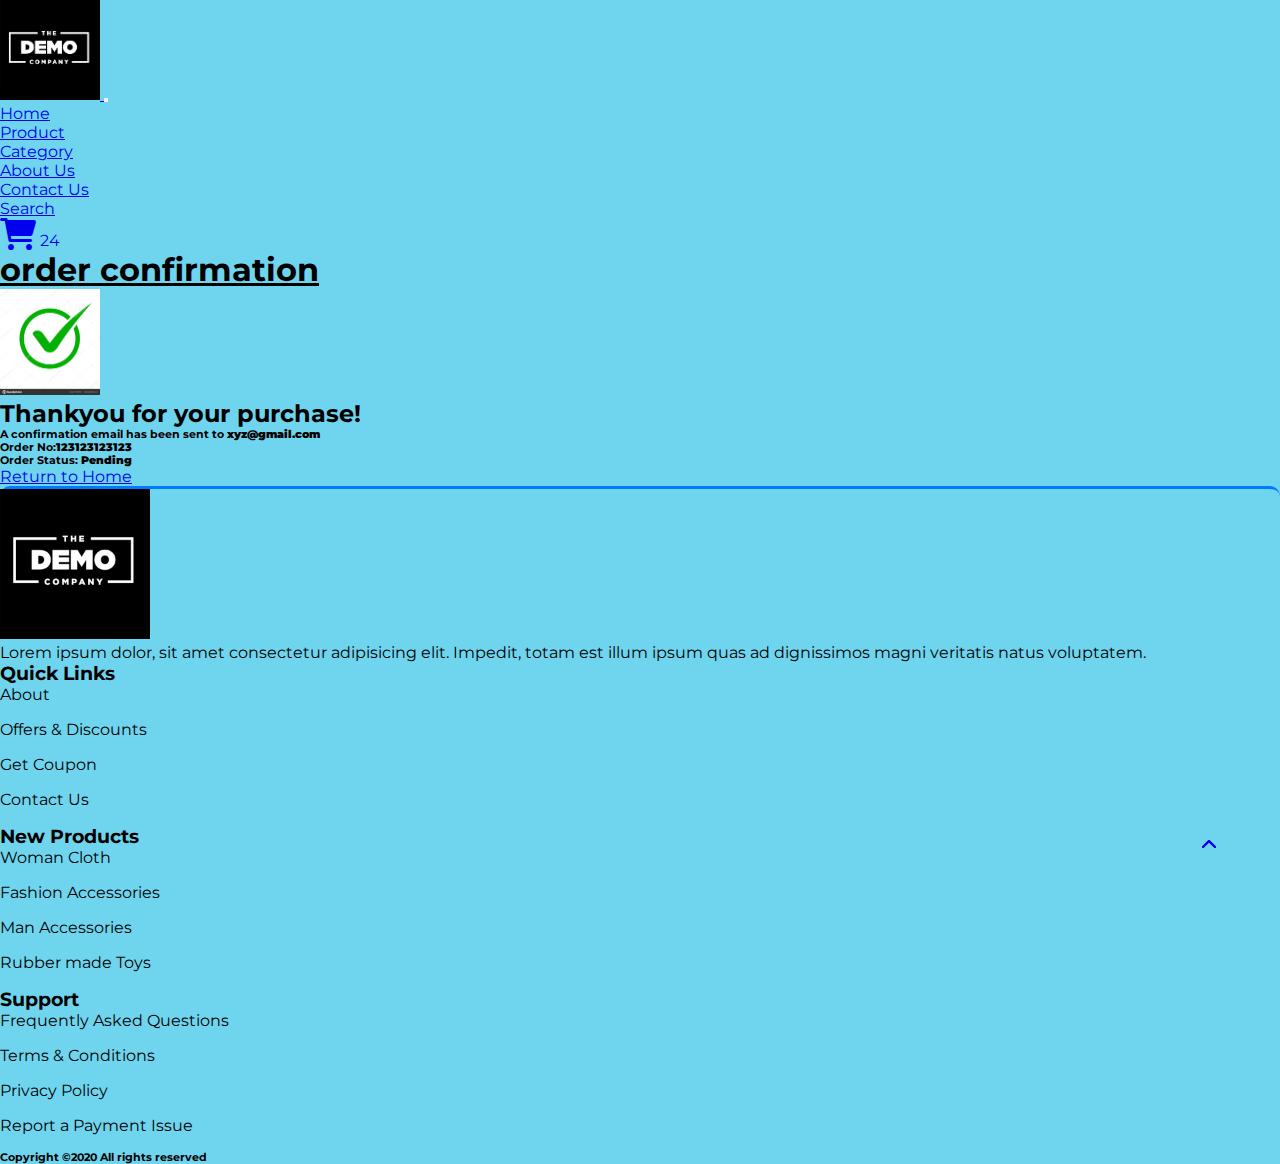
<file: html_css_js/order_confirmation.html>
<!DOCTYPE html>
<html lang="en">

<head>
    <meta charset="UTF-8">
    <meta http-equiv="X-UA-Compatible" content="IE=edge">
    <meta name="viewport" content="width=device-width, initial-scale=1.0">
    <!-- Bootstrap CSS -->
    <link rel="stylesheet" href="https://cdn.jsdelivr.net/npm/bootstrap@4.5.3/dist/css/bootstrap.min.css"
        integrity="sha384-TX8t27EcRE3e/ihU7zmQxVncDAy5uIKz4rEkgIXeMed4M0jlfIDPvg6uqKI2xXr2" crossorigin="anonymous">
    <!-- style.css For Custom Styling -->
    <link rel="stylesheet" href="style.css">
    <link rel="stylesheet" href="product.js">
    <!-- fontawesome cdn For Icons -->
    <link rel="stylesheet" href="https://cdnjs.cloudflare.com/ajax/libs/font-awesome/6.0.0/css/all.min.css"
        integrity="sha512-9usAa10IRO0HhonpyAIVpjrylPvoDwiPUiKdWk5t3PyolY1cOd4DSE0Ga+ri4AuTroPR5aQvXU9xC6qOPnzFeg=="
        crossorigin="anonymous" referrerpolicy="no-referrer" />


    <title>E-Commerce</title>
</head>

<body id="top">
    <!-- Optional JavaScript; choose one of the two! -->

    <!-- Option 1: jQuery and Bootstrap Bundle (includes Popper) -->
    <script src="https://code.jquery.com/jquery-3.5.1.slim.min.js"
        integrity="sha384-DfXdz2htPH0lsSSs5nCTpuj/zy4C+OGpamoFVy38MVBnE+IbbVYUew+OrCXaRkfj"
        crossorigin="anonymous"></script>
    <script src="https://cdn.jsdelivr.net/npm/bootstrap@4.5.3/dist/js/bootstrap.bundle.min.js"
        integrity="sha384-ho+j7jyWK8fNQe+A12Hb8AhRq26LrZ/JpcUGGOn+Y7RsweNrtN/tE3MoK7ZeZDyx"
        crossorigin="anonymous"></script>

    <!-- Option 2: jQuery, Popper.js, and Bootstrap JS
    <script src="https://code.jquery.com/jquery-3.5.1.slim.min.js" integrity="sha384-DfXdz2htPH0lsSSs5nCTpuj/zy4C+OGpamoFVy38MVBnE+IbbVYUew+OrCXaRkfj" crossorigin="anonymous"></script>
    <script src="https://cdn.jsdelivr.net/npm/popper.js@1.16.1/dist/umd/popper.min.js" integrity="sha384-9/reFTGAW83EW2RDu2S0VKaIzap3H66lZH81PoYlFhbGU+6BZp6G7niu735Sk7lN" crossorigin="anonymous"></script>
    <script src="https://cdn.jsdelivr.net/npm/bootstrap@4.5.3/dist/js/bootstrap.min.js" integrity="sha384-w1Q4orYjBQndcko6MimVbzY0tgp4pWB4lZ7lr30WKz0vr/aWKhXdBNmNb5D92v7s" crossorigin="anonymous"></script>
    -->
    <section class="header_menu" id="header_menu">
        <div class="container-fluid bg-dark px-0 shadow">
            <nav class="navbar navbar-expand-lg navbar-light bg-rgb(16, 17, 14) py-3 ">
                <a class="navbar-brand pl-5 pl-small-0" href="index.html">
                    <img src="logo.png" class="img img-fluid" width="100px" height="auto" alt="logo">
                </a>
                <button class="navbar-toggler" type="button" data-toggle="collapse"
                    data-target="#navbarSupportedContent" aria-controls="navbarSupportedContent" aria-expanded="false"
                    aria-label="Toggle navigation">
                    <span class="navbar-toggler-icon"></span>
                </button>
                <div class="collapse navbar-collapse" id="navbarSupportedContent">
                    <ul class="navbar-nav mx-auto" style="color: aliceblue;">
                        <li class="nav-item">
                            <a class="nav-link" href="index.html">Home <span class="sr-only">(current)</span></a>
                        </li>
                        <li class="nav-item active">
                            <a class="nav-link" href="product.html">Product</a>
                        </li>
                        <li class="nav-item">
                            <a class="nav-link" href="category.html">Category</a>
                        </li>
                        <li class="nav-item">
                            <a class="nav-link" href="about.html">About Us</a>
                        </li>
                        <li class="nav-item">
                            <a class="nav-link" href="contact.html">Contact Us</a>
                        </li>
                        <!-- <li class="nav-item dropdown">
<a class="nav-link dropdown-toggle" href="#" id="navbarDropdown"
role="button" data-toggle="dropdown"
aria-haspopup="true" aria-expanded="false">
Dropdown
</a>
<div class="dropdown-menu" aria-labelledby="navbarDropdown">
<a class="dropdown-item" href="#">Action</a>
<a class="dropdown-item" href="#">Another action</a>
<div class="dropdown-divider"></div>
<a class="dropdown-item" href="#">Something else here</a>
</div>
</li> -->
                    </ul>
                    <div class="search mr-3">
                        <a href="search.html" class="btn btn-sm btn-outline-primary">
                            Search
                        </a>
                    </div>
                    <div class="cart">
                        <a href="cart.html">
                            <i class="fas fa-shopping-cart fa-2x"></i>
                            <span class="badge badge-pill badge-primary">24</span>
                        </a>
                    </div>
                </div>
            </nav>
        </div>
    </section>
    <!-- ==============header menu section ends here============== -->

    <!-- ==============order_confirmation starts here============== -->
    <section class="order_confirmation py-5 my-5" id="order_confirmation">
        <div class="container ">
            <div class="section_title text-center mb-5">
                <h1 class="text-capitalize">order confirmation</h1>
            </div>
            <div class="row">
                <div class="col-md-6 mx-auto text-center">
                    <div>
                        <img src="success_tick.jpg" class="img img-fluid" alt="image" width="100">
                    </div>
                    <div>
                        <h2>Thankyou for your purchase!</h2>
                        <h6>A confirmation email has been sent to
                            <b>xyz@gmail.com</b>
                        </h6>
                        <h6><span class="mr-2">Order
                                No:</span><span><b>123123123123</b></span></h6>
                        <h6>
                            <span class="mr-2">Order Status:</span>
                            <span>
                                <b>
                                    <span class="badge badge-danger">Pending</span>
                                </b>
                            </span>
                        </h6>
                        <a href="index.html" class="btn btn-primary btn-lg mt-5">Return to
                            Home</a>
                    </div>
                </div>
            </div>
        </div>
    </section>
    <!-- ==============order confirmation ends here============== -->
    <!-- ==============footer starts here============== -->
    <section class="footer_section pt-5 pb-2 mt-5" id="footer_section">
        <footer>
            <div class="container-fluid">
                <div class="row">
                    <div class="col-md-3 col-6 pl-5">
                        <div class="footer_title">
                            <img src="logo.png" width="150px" class="img img-fluid" alt="logo">
                        </div>
                        <div>
                            Lorem ipsum dolor, sit amet consectetur adipisicing elit. Impedit, totam est illum ipsum
                            quas ad
                            dignissimos magni veritatis natus voluptatem.
                        </div>
                    </div>
                    <div class="col-md-3 col-6">
                        <div class="footer_title pt-3 mb-3">
                            <h3>Quick Links</h3>
                        </div>
                        <div class="footer_links">
                            <ul>
                                <li><a href="javascript:;">About</a></li>
                                <li><a href="javascript:;">Offers & Discounts</a></li>
                                <li><a href="javascript:;">Get Coupon</a></li>
                                <li><a href="javascript:;">Contact Us</a></li>
                            </ul>
                        </div>
                    </div>
                    <div class="col-md-3 col-6">
                        <div class="footer_title pt-3 mb-3">
                            <h3>New Products</h3>
                        </div>
                        <div class="footer_links">
                            <ul>
                                <li><a href="javascript:;">Woman Cloth</a></li>
                                <li><a href="javascript:;">Fashion Accessories</a></li>
                                <li><a href="javascript:;">Man Accessories</a></li>
                                <li><a href="javascript:;">Rubber made Toys</a></li>
                            </ul>
                        </div>
                    </div>
                    <div class="col-md-3 col-6">
                        <div class="footer_title pt-3 mb-3">
                            <h3>Support</h3>
                        </div>
                        <div class="footer_links">
                            <ul>
                                <li><a href="javascript:;">Frequently Asked Questions</a></li>
                                <li><a href="javascript:;">Terms & Conditions</a></li>
                                <li><a href="javascript:;">Privacy Policy</a></li>
                                <li><a href="javascript:;">Report a Payment Issue</a></li>
                            </ul>
                        </div>
                    </div>
                </div>
            </div>
            <div class="border-top">
                <h6 class="text-center mt-3">Copyright ©2020 All rights reserved
                </h6>
            </div>
        </footer>
    </section>
    <div class="backtop">
        <a id="button" href="#top" class="btn btn-lg btn-outline-danger" role="button">
            <i class="fas fa-chevron-up text-dark"></i>
        </a>
    </div>
    <!-- ==============footer ends here============== -->
    <div class="backtop">
        <a id="button" href="#top" class="btn btn-lg btn-outline-danger" role="button">
            <i class="fas fa-chevron-up text-dark"></i>
        </a>
    </div>

</body>

</html>
</file>
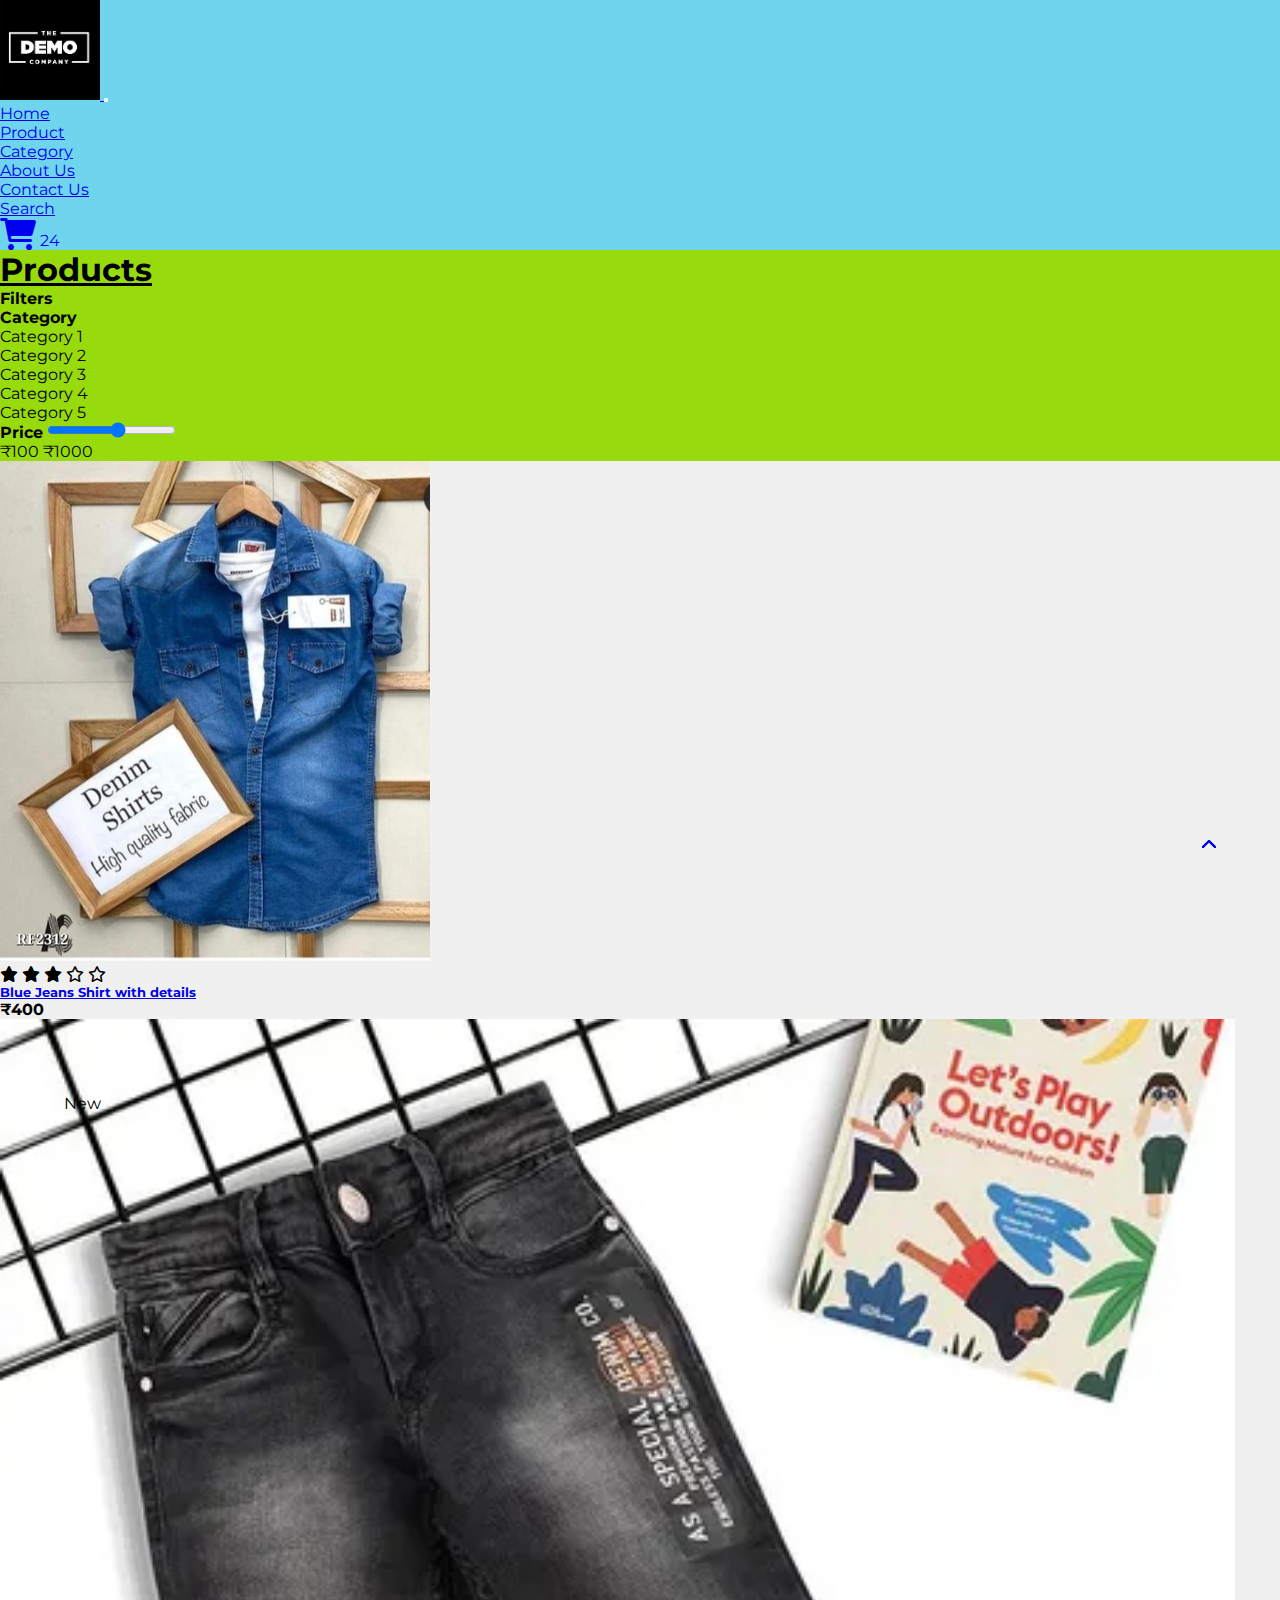
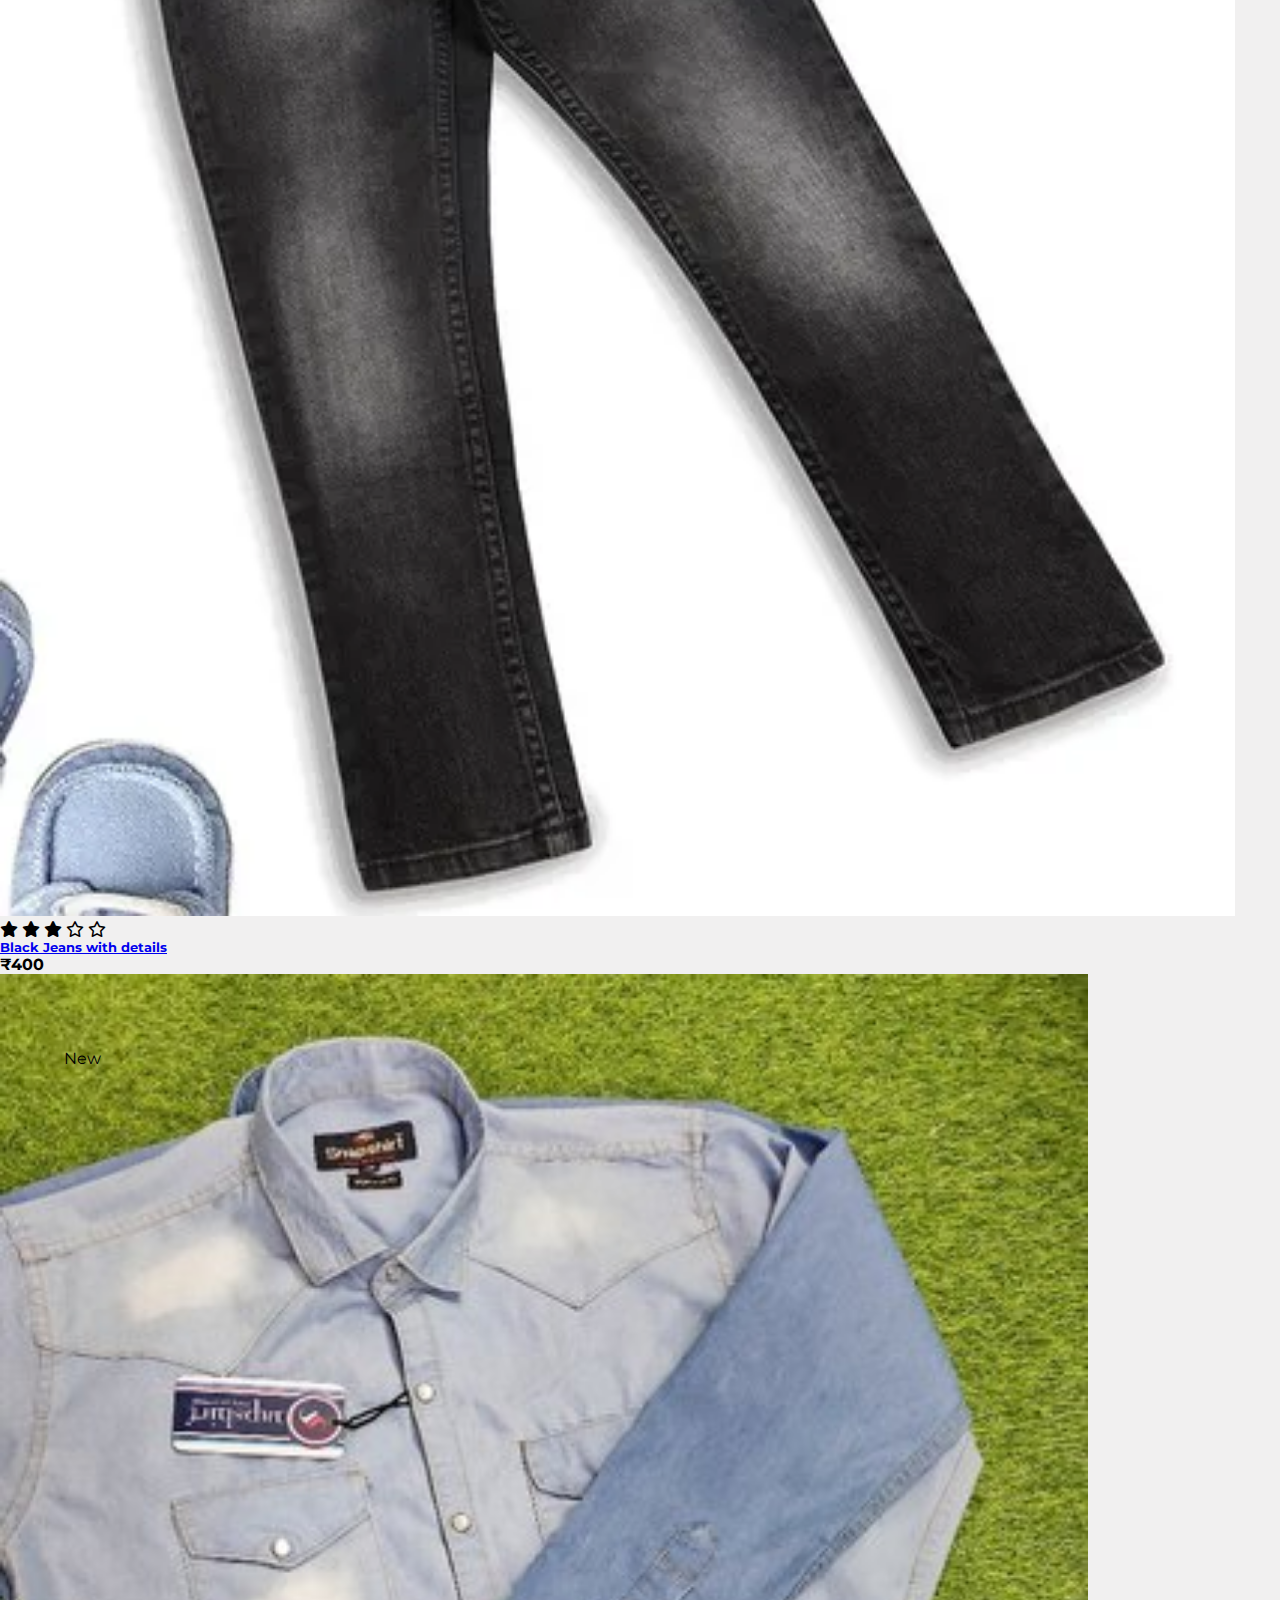
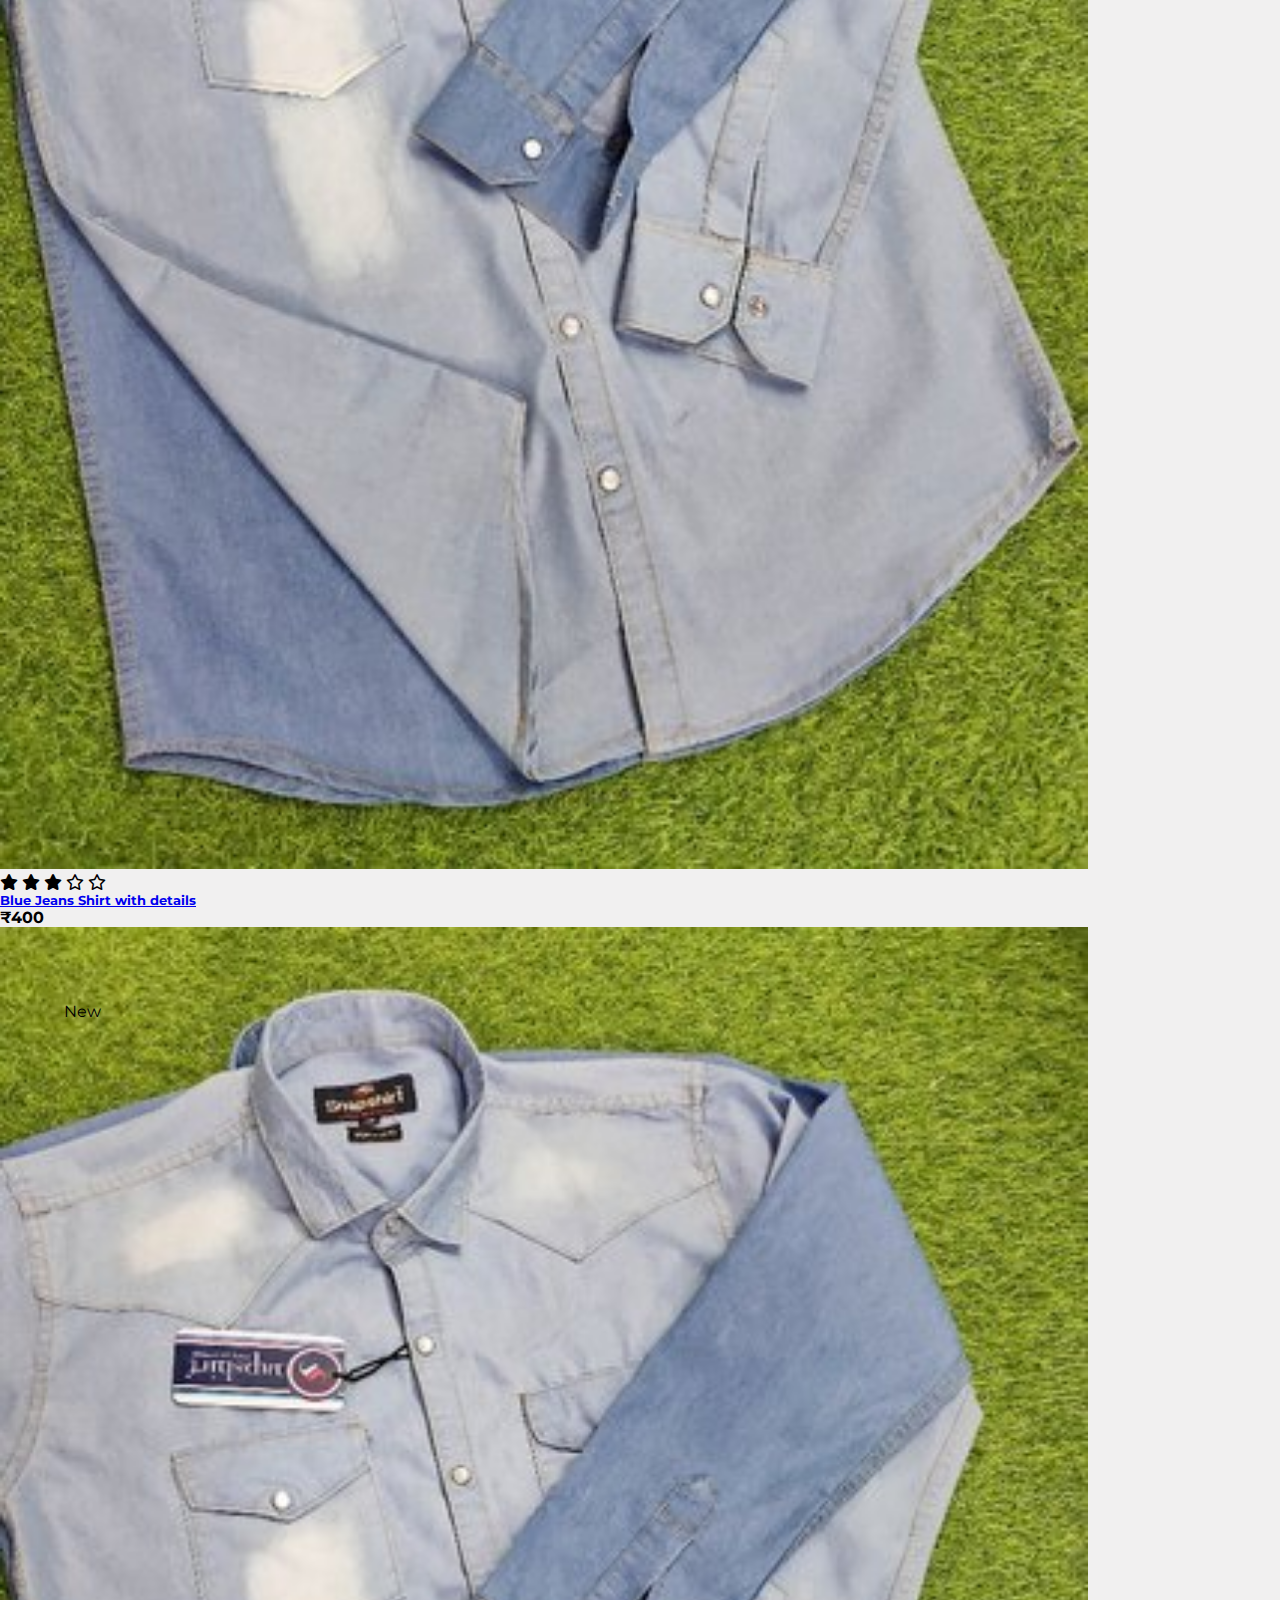
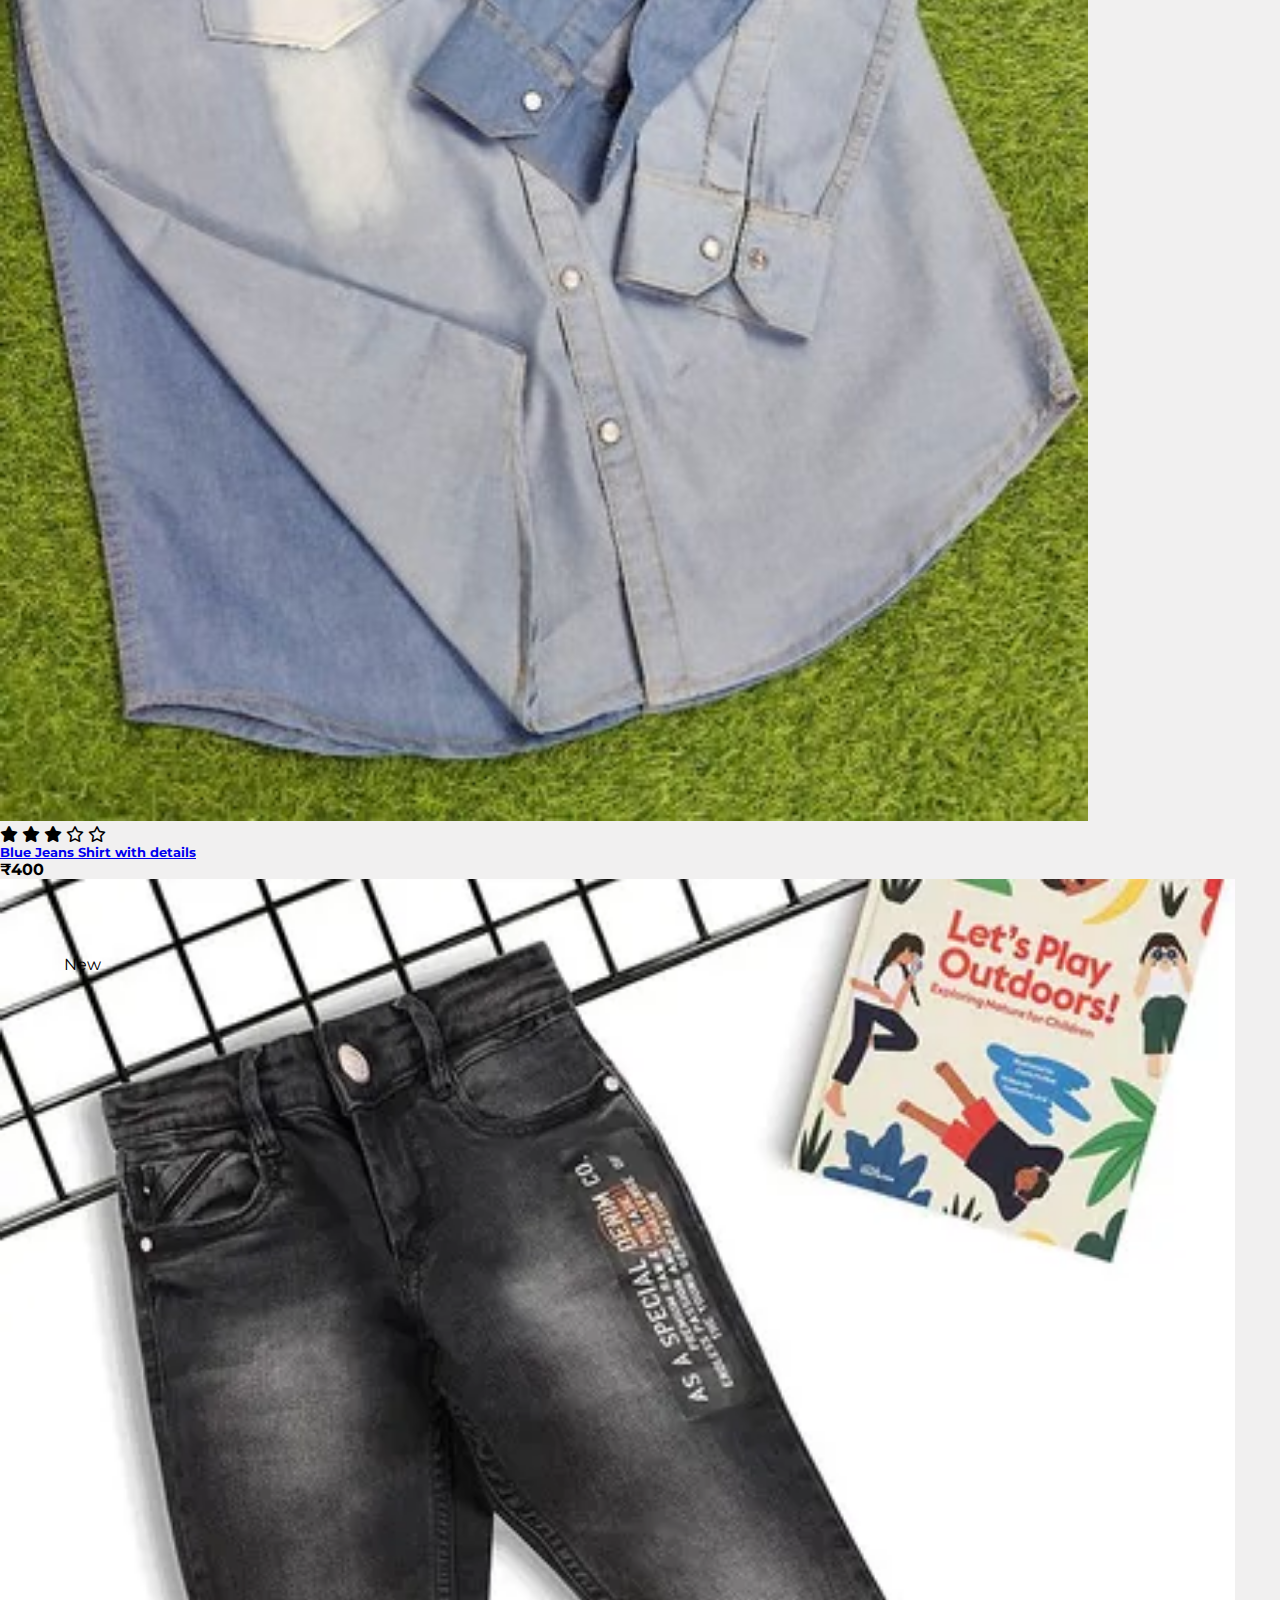
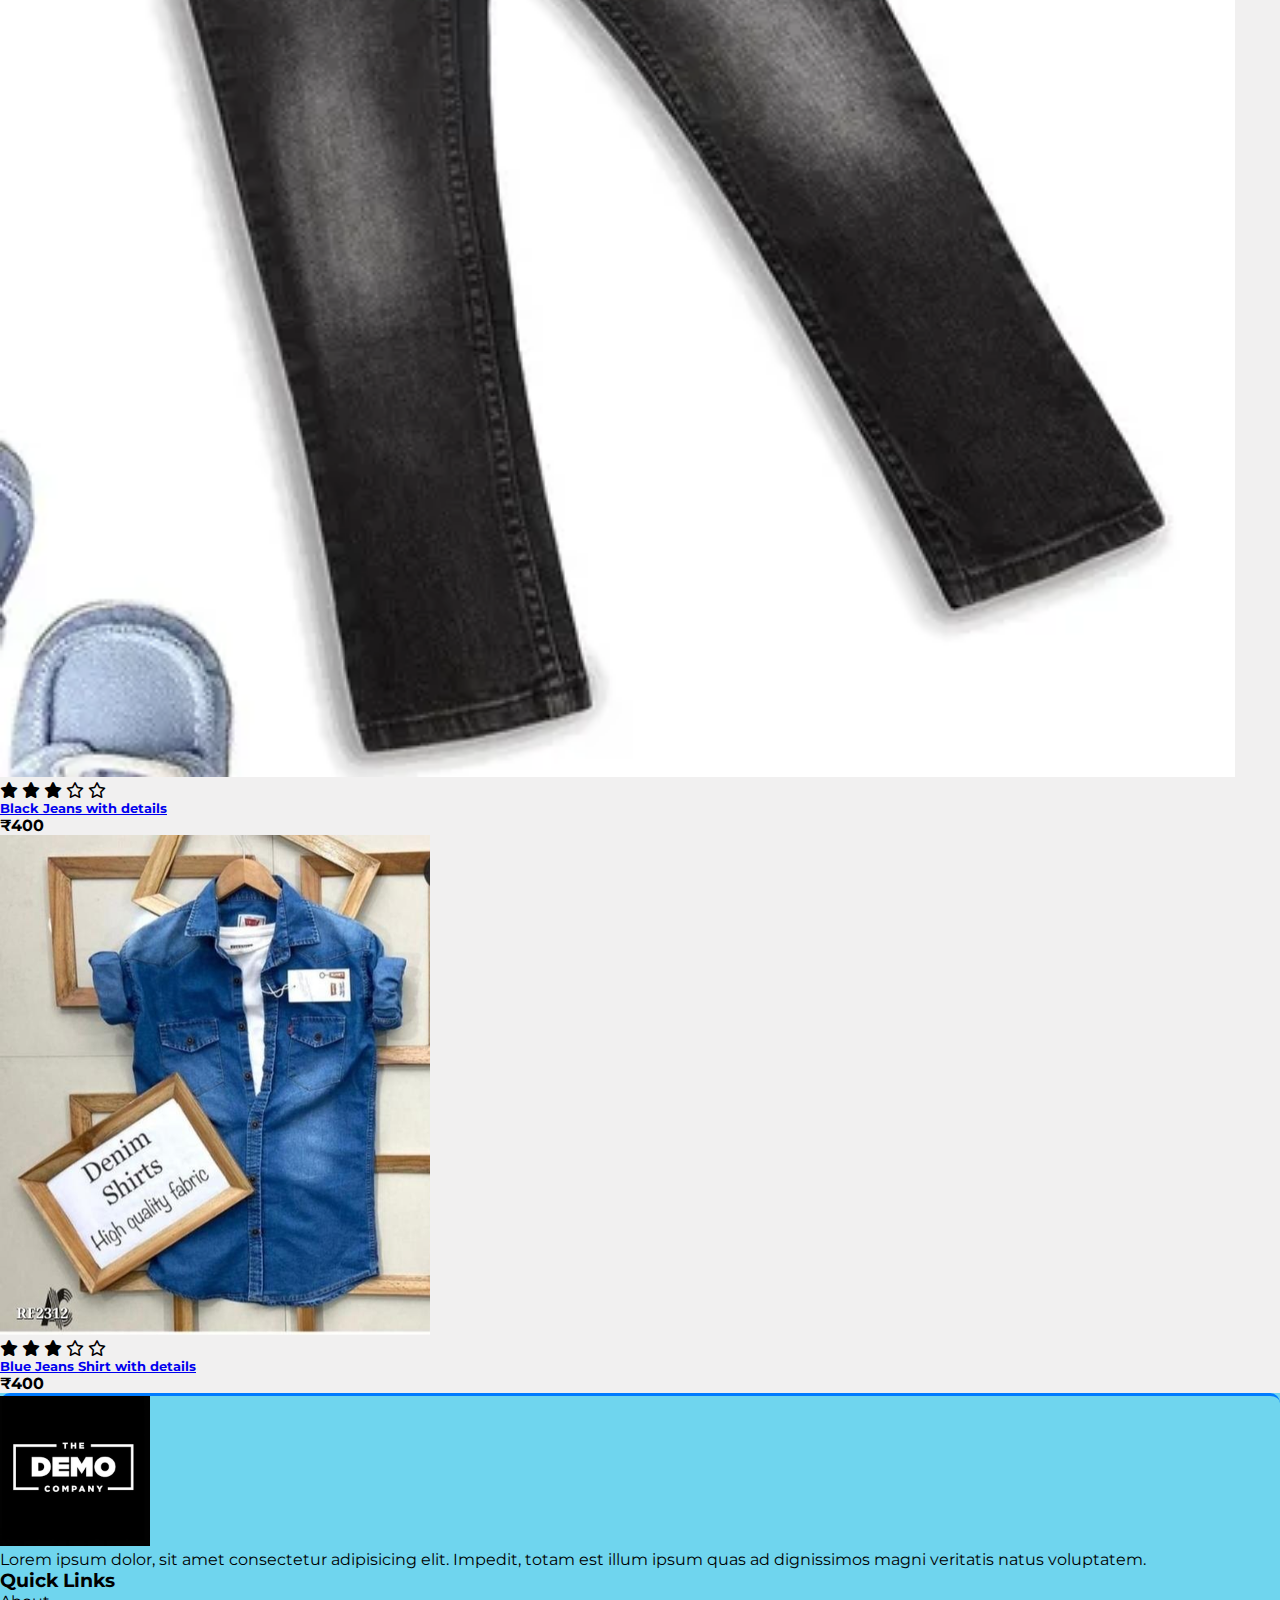
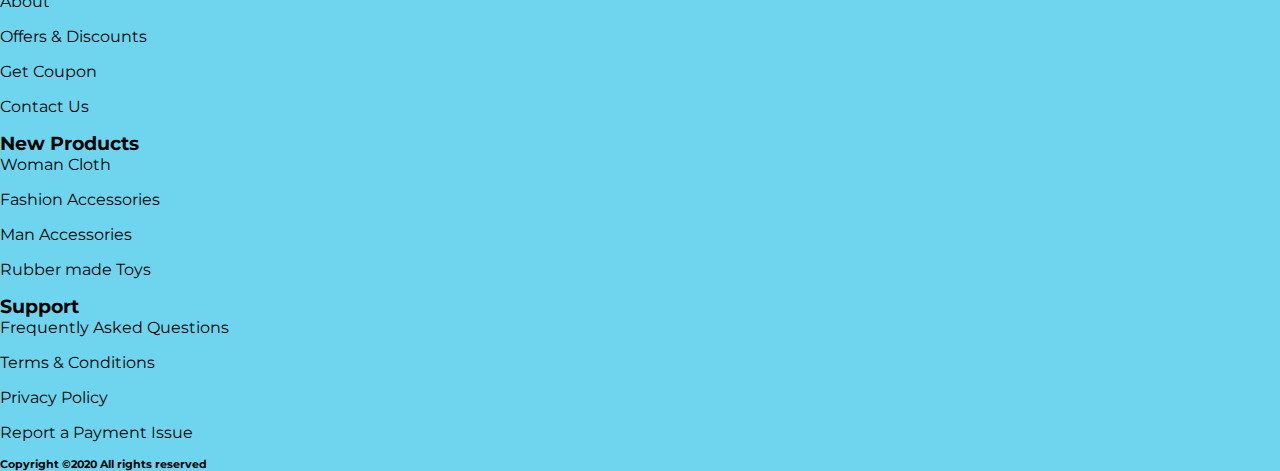
<file: html_css_js/product.html>
<!DOCTYPE html>
<html lang="en">

    <head>
        <meta charset="UTF-8">
        <meta http-equiv="X-UA-Compatible" content="IE=edge">
        <meta name="viewport" content="width=device-width, initial-scale=1.0">
        <!-- Bootstrap CSS -->
        <link rel="stylesheet" href="https://cdn.jsdelivr.net/npm/bootstrap@4.5.3/dist/css/bootstrap.min.css"
            integrity="sha384-TX8t27EcRE3e/ihU7zmQxVncDAy5uIKz4rEkgIXeMed4M0jlfIDPvg6uqKI2xXr2" crossorigin="anonymous">
        <!-- style.css For Custom Styling -->
        <link rel="stylesheet" href="style.css">
        <!-- fontawesome cdn For Icons -->
        <link rel="stylesheet" href="https://cdnjs.cloudflare.com/ajax/libs/font-awesome/6.0.0/css/all.min.css"
            integrity="sha512-9usAa10IRO0HhonpyAIVpjrylPvoDwiPUiKdWk5t3PyolY1cOd4DSE0Ga+ri4AuTroPR5aQvXU9xC6qOPnzFeg=="
            crossorigin="anonymous" referrerpolicy="no-referrer" />
    
        <title>E-Commerce</title>
    </head>

<body id="top">
        <!-- Optional JavaScript; choose one of the two! -->

    <!-- Option 1: jQuery and Bootstrap Bundle (includes Popper) -->
    <script src="https://code.jquery.com/jquery-3.5.1.slim.min.js"
        integrity="sha384-DfXdz2htPH0lsSSs5nCTpuj/zy4C+OGpamoFVy38MVBnE+IbbVYUew+OrCXaRkfj"
        crossorigin="anonymous"></script>
    <script src="https://cdn.jsdelivr.net/npm/bootstrap@4.5.3/dist/js/bootstrap.bundle.min.js"
        integrity="sha384-ho+j7jyWK8fNQe+A12Hb8AhRq26LrZ/JpcUGGOn+Y7RsweNrtN/tE3MoK7ZeZDyx"
        crossorigin="anonymous"></script>

    <!-- Option 2: jQuery, Popper.js, and Bootstrap JS
    <script src="https://code.jquery.com/jquery-3.5.1.slim.min.js" integrity="sha384-DfXdz2htPH0lsSSs5nCTpuj/zy4C+OGpamoFVy38MVBnE+IbbVYUew+OrCXaRkfj" crossorigin="anonymous"></script>
    <script src="https://cdn.jsdelivr.net/npm/popper.js@1.16.1/dist/umd/popper.min.js" integrity="sha384-9/reFTGAW83EW2RDu2S0VKaIzap3H66lZH81PoYlFhbGU+6BZp6G7niu735Sk7lN" crossorigin="anonymous"></script>
    <script src="https://cdn.jsdelivr.net/npm/bootstrap@4.5.3/dist/js/bootstrap.min.js" integrity="sha384-w1Q4orYjBQndcko6MimVbzY0tgp4pWB4lZ7lr30WKz0vr/aWKhXdBNmNb5D92v7s" crossorigin="anonymous"></script>
    -->
    <section class="header_menu" id="header_menu">
        <div class="container-fluid bg-dark px-0 shadow">
            <nav class="navbar navbar-expand-lg navbar-dark bg-rgb(16, 17, 14) py-3 ">
                <a class="navbar-brand pl-5 pl-small-0" href="index.html">
                    <img src="logo.png" class="img img-fluid" width="100px" height="auto" alt="logo">
                </a>
                <button class="navbar-toggler" type="button" data-toggle="collapse"
                    data-target="#navbarSupportedContent" aria-controls="navbarSupportedContent" aria-expanded="false"
                    aria-label="Toggle navigation">
                    <span class="navbar-toggler-icon"></span>
                </button>
                <div class="collapse navbar-collapse" id="navbarSupportedContent">
                    <ul class="navbar-nav mx-auto" style="color: aliceblue;">
                        <li class="nav-item">
                            <a class="nav-link" href="index.html">Home <span class="sr-only">(current)</span></a>
                        </li>
                        <li class="nav-item active">
                            <a class="nav-link" href="product.html">Product</a>
                        </li>
                        <li class="nav-item">
                            <a class="nav-link" href="category.html">Category</a>
                        </li>
                        <li class="nav-item">
                            <a class="nav-link" href="about.html">About Us</a>
                        </li>
                        <li class="nav-item">
                            <a class="nav-link" href="contact.html">Contact Us</a>
                        </li>
                        <!-- <li class="nav-item dropdown">
<a class="nav-link dropdown-toggle" href="#" id="navbarDropdown"
role="button" data-toggle="dropdown"
aria-haspopup="true" aria-expanded="false">
Dropdown
</a>
<div class="dropdown-menu" aria-labelledby="navbarDropdown">
<a class="dropdown-item" href="#">Action</a>
<a class="dropdown-item" href="#">Another action</a>
<div class="dropdown-divider"></div>
<a class="dropdown-item" href="#">Something else here</a>
</div>
</li> -->
                    </ul>
                    <div class="search mr-3">
                        <a href="search.html" class="btn btn-sm btn-outline-primary">
                            Search
                        </a>
                    </div>
                    <div class="cart">
                        <a href="cart.html">
                            <i class="fas fa-shopping-cart fa-2x"></i>
                            <span class="badge badge-pill badge-primary">24</span>
                        </a>
                    </div>
                </div>
            </nav>
        </div>
    </section>
    <!-- ==============header menu section ends here============== -->
    <!-- ==============product page start here============== -->
    <section class="products bg-rgb(193, 224, 129) py-5 my-5" id="products">
        <div class="container ">
            <div class="section_title text-center mb-5">
                <h1 class="text-capitalize">Products</h1>
            </div>
            <div class="row">
                <div class="col-md-3 border-right mb-small-5">
                    <h4 class="mb-5 border-bottom">Filters</h4>
                    <div class="mb-5">
                        <label><b>Category</b></label>
                        <ul class="list-group">
                            <li class="list-group-item" style="background-color: aqua;">Category 1</li>
                            <li class="list-group-item" style="background-color: aqua;">Category 2</li>
                            <li class="list-group-item" style="background-color: aqua;">Category 3</li>
                            <li class="list-group-item" style="background-color: aqua;">Category 4</li>
                            <li class="list-group-item" style="background-color: aqua;">Category 5</li>
                        </ul>
                    </div>
                    <div>
                        <form>
                            <div class="form-group">
                                <label><b>Price</b></label>
                                <input type="range" min="100" max="1000" step="100" class="form-control-range">
                            </div>
                        </form>
                        <div class="d-flex justify-content-between">
                            <label>₹100</label>
                            <label>₹1000</label>
                        </div>
                    </div>
                </div>
                <div class="col-md-9">
                    <div class="row mb-5">
                        <div class="col-md-4 col-12">
                            <div class="single_product shadow text-center p-1">
                                <div class="product_img">
                                    <a href="product_detail.html"><img src="product1.jpg"
                                            class="img img-fluid" alt="" id="product1"></a>
                                </div>
                                <div class="product-caption my-3">
                                    <div class="product-ratting">
                                        <i class="fas fa-star"></i>
                                        <i class="fas fa-star"></i>
                                        <i class="fas fa-star"></i>
                                        <i class="far fa-star"></i>
                                        <i class="far fa-star"></i>
                                    </div>
                                    <h5><a href="product_detail.html">Blue Jeans Shirt with
                                            details</a></h5>
                                    <div class="price">
                                        <b><span class="mr-1">₹</span><span>400</span></b>
                                    </div>
                                </div>
                            </div>
                        </div>
                        <div class="col-md-4 col-12">
                            <div class="single_product shadow text-center p-1 mt-small-5 mb-small-5">
                                <div class="product_img">
                                    <a href="product_detail.html"><img src="product2.jpeg"
                                            class="img img-fluid" id="product2" alt=""></a>
                                    <div class="new_product">
                                        <span class="badge py-2 px-3 badge-pill badge-danger">New</span>
                                    </div>
                                </div>
                                <div class="product-caption my-3">
                                    <div class="product-ratting">
                                        <i class="fas fa-star"></i>
                                        <i class="fas fa-star"></i>
                                        <i class="fas fa-star"></i>
                                        <i class="far fa-star"></i>
                                        <i class="far fa-star"></i>
                                    </div>
                                    <h5><a href="product_detail.html">Black Jeans with
                                            details</a></h5>
                                    <div class="price">
                                        <b><span class="mr-1">₹</span><span>400</span></b>
                                    </div>
                                </div>
                            </div>
                        </div>
                        <div class="col-md-4 col-12">
                            <div class="single_product shadow text-center p-1">
                                <div class="product_img">
                                    <a href="product_detail.html"><img src="product3.jpg"
                                            class="img img-fluid" alt="" id="product3"></a>
                                    <div class="new_product">
                                        <span class="badge py-2 px-3 badge-pill badge-danger">New</span>

                                    </div>
                                </div>
                                <div class="product-caption my-3">
                                    <div class="product-ratting"><i class="fas fa-star"></i>
                                        <i class="fas fa-star"></i>
                                        <i class="fas fa-star"></i>
                                        <i class="far fa-star"></i>
                                        <i class="far fa-star"></i>
                                    </div>
                                    <h5><a href="product_detail.html">Blue Jeans Shirt with
                                            details</a></h5>
                                    <div class="price">
                                        <b><span class="mr-1">₹</span><span>400</span></b>
                                    </div>
                                </div>
                            </div>
                        </div>
                    </div>
                    <div class="row">
                        <div class="col-md-4 col-12">
                            <div class="single_product shadow text-center p-1">
                                <div class="product_img">
                                    <a href="product_detail.html"><img src="product3.jpg"
                                            class="img img-fluid" alt="" id="product3"></a>
                                    <div class="new_product">
                                        <span class="badge py-2 px-3 badge-pill
        badge-danger">New</span>
                                    </div>
                                </div>
                                <div class="product-caption my-3">
                                    <div class="product-ratting">
                                        <i class="fas fa-star"></i>
                                        <i class="fas fa-star"></i>
                                        <i class="fas fa-star"></i>
                                        <i class="far fa-star"></i>
                                        <i class="far fa-star"></i>
                                    </div>
                                    <h5><a href="product_detail.html">Blue Jeans Shirt with
                                            details</a></h5>
                                    <div class="price">
                                        <b><span class="mr-1">₹</span><span>400</span></b>
                                    </div>
                                </div>
                            </div>
                        </div>
                        <div class="col-md-4 col-12">
                            <div class="single_product shadow text-center p-1 mt-small-5
mb-small-5">
                                <div class="product_img">
                                    <a href="product_detail.html"><img src="product2.jpeg"
                                            class="img img-fluid" alt="" id="product2"></a>
                                    <div class="new_product">
                                        <span class="badge py-2 px-3 badge-pill
badge-danger">New</span>
                                    </div>
                                </div>
                                <div class="product-caption my-3">
                                    <div class="product-ratting">
                                        <i class="fas fa-star"></i>
                                        <i class="fas fa-star"></i>
                                        <i class="fas fa-star"></i>
                                        <i class="far fa-star"></i>
                                        <i class="far fa-star"></i>
                                    </div>
                                    <h5><a href="product_detail.html">Black Jeans with
                                            details</a></h5>
                                    <div class="price"><b><span class="mr-1">₹</span><span>400</span></b>
                                    </div>
                                </div>
                            </div>
                        </div>
                        <div class="col-md-4 col-12">
                            <div class="single_product shadow text-center p-1">
                                <div class="product_img">
                                    <a href="product_detail.html"><img src="product1.jpg"
                                            class="img img-fluid" alt="" id="product1"></a>
                                </div>
                                <div class="product-caption my-3">
                                    <div class="product-ratting">
                                        <i class="fas fa-star"></i>
                                        <i class="fas fa-star"></i>
                                        <i class="fas fa-star"></i>
                                        <i class="far fa-star"></i>
                                        <i class="far fa-star"></i>
                                    </div>
                                    <h5><a href="product_detail.html">Blue Jeans Shirt with
                                            details</a></h5>
                                    <div class="price">
                                        <b><span class="mr-1">₹</span><span>400</span></b>
                                    </div>
                                </div>
                            </div>
                        </div>
                    </div>
                </div>
            </div>
        </div>
    </section>
    <!-- ==============footer starts here============== -->
    <section class="footer_section pt-5 pb-2 mt-5" id="footer_section">
        <footer>
            <div class="container-fluid">
                <div class="row">
                    <div class="col-md-3 col-6 pl-5">
                        <div class="footer_title">
                            <img src="logo.png" width="150px" class="img img-fluid" alt="logo">
                        </div>
                        <div>
                            Lorem ipsum dolor, sit amet consectetur adipisicing elit. Impedit, totam est illum ipsum
                            quas ad
                            dignissimos magni veritatis natus voluptatem.
                        </div>
                    </div>
                    <div class="col-md-3 col-6">
                        <div class="footer_title pt-3 mb-3">
                            <h3>Quick Links</h3>
                        </div>
                        <div class="footer_links">
                            <ul>
                                <li><a href="javascript:;">About</a></li>
                                <li><a href="javascript:;">Offers & Discounts</a></li>
                                <li><a href="javascript:;">Get Coupon</a></li>
                                <li><a href="javascript:;">Contact Us</a></li>
                            </ul>
                        </div>
                    </div>
                    <div class="col-md-3 col-6">
                        <div class="footer_title pt-3 mb-3">
                            <h3>New Products</h3>
                        </div>
                        <div class="footer_links">
                            <ul>
                                <li><a href="javascript:;">Woman Cloth</a></li>
                                <li><a href="javascript:;">Fashion Accessories</a></li>
                                <li><a href="javascript:;">Man Accessories</a></li>
                                <li><a href="javascript:;">Rubber made Toys</a></li>
                            </ul>
                        </div>
                    </div>
                    <div class="col-md-3 col-6">
                        <div class="footer_title pt-3 mb-3">
                            <h3>Support</h3>
                        </div>
                        <div class="footer_links">
                            <ul>
                                <li><a href="javascript:;">Frequently Asked Questions</a></li>
                                <li><a href="javascript:;">Terms & Conditions</a></li>
                                <li><a href="javascript:;">Privacy Policy</a></li>
                                <li><a href="javascript:;">Report a Payment Issue</a></li>
                            </ul>
                        </div>
                    </div>
                </div>
            </div>
            <div class="border-top">
                <h6 class="text-center mt-3">Copyright ©2020 All rights reserved
                </h6>
            </div>
        </footer>
    </section>
    <div class="backtop">
        <a id="button" href="#top" class="btn btn-lg btn-outline-danger" role="button">
            <i class="fas fa-chevron-up text-dark"></i>
        </a>
    </div>
    <!-- ==============footer ends here============== -->
    <div class="backtop">
        <a id="button" href="#top" class="btn btn-lg btn-outline-danger" role="button">
            <i class="fas fa-chevron-up text-dark"></i>
        </a>
    </div>
    <!-- ==============product ends here============== -->

</body>

</html>
</file>
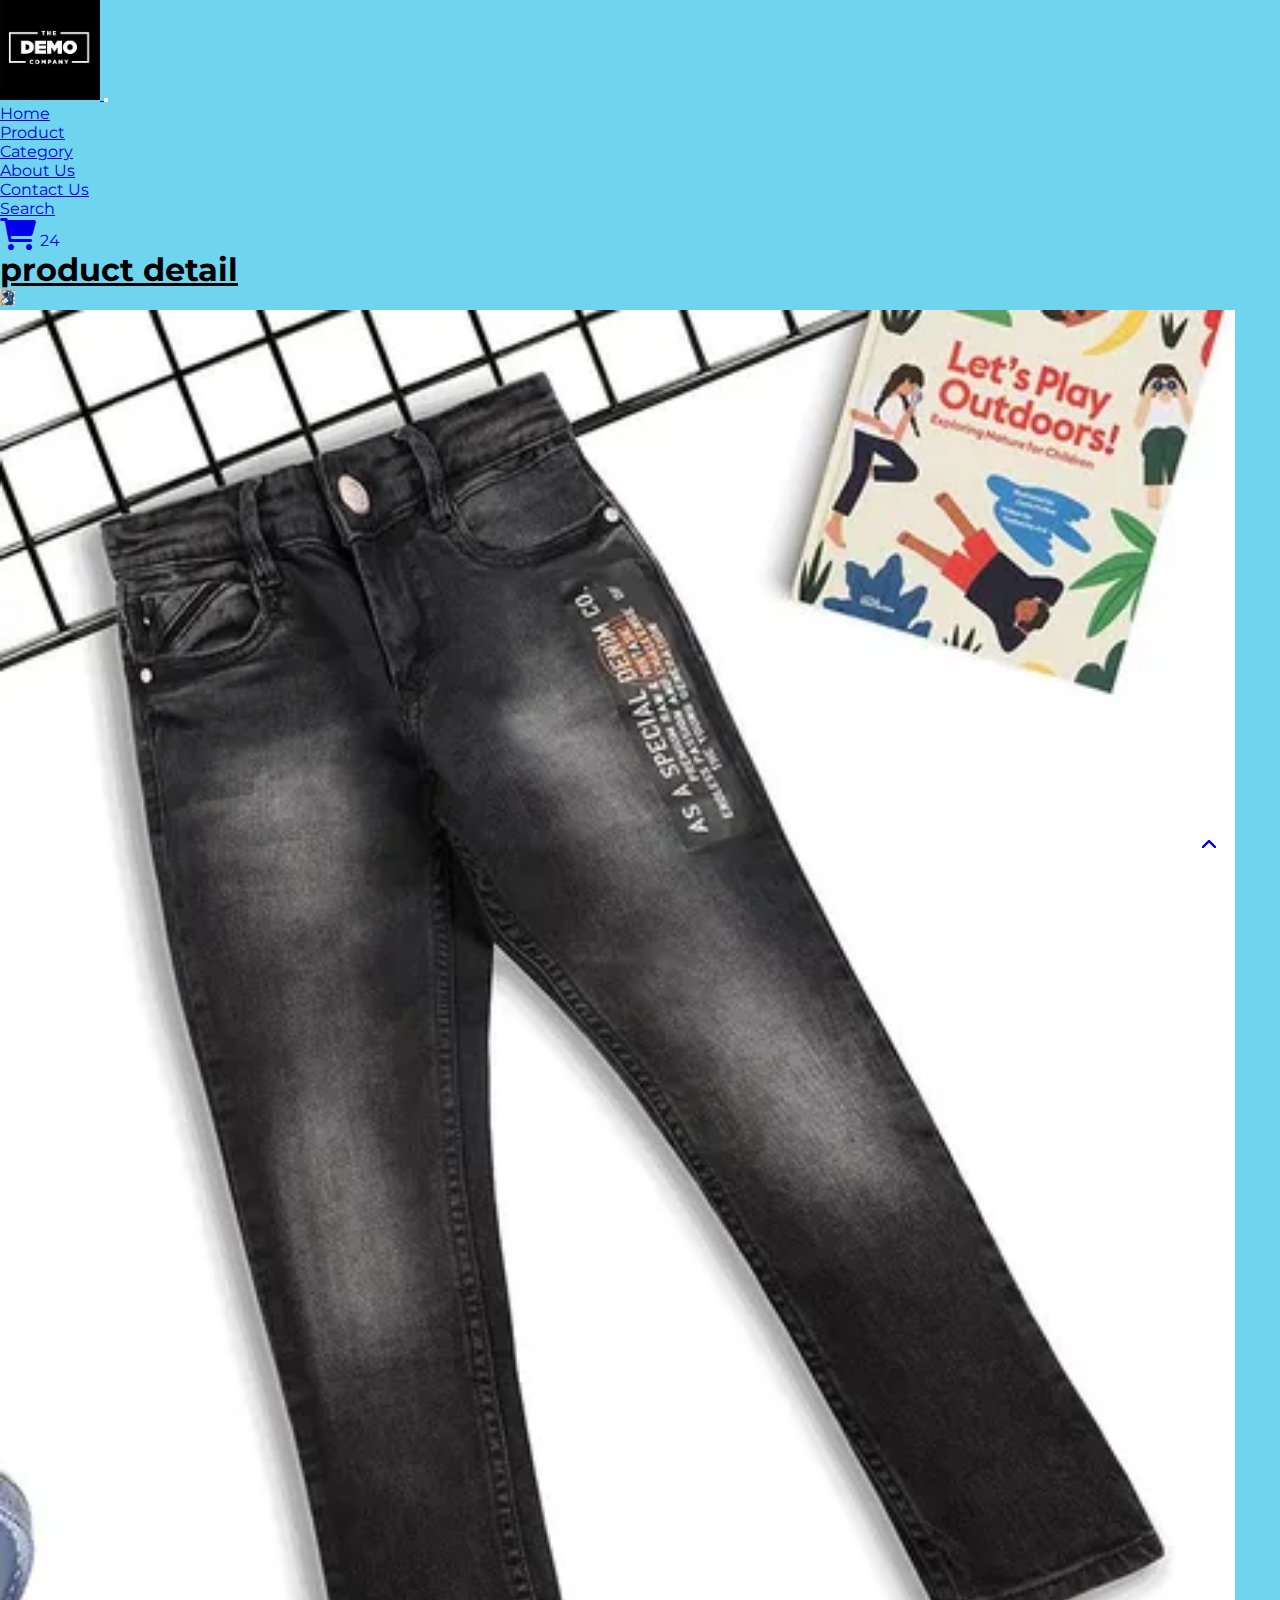
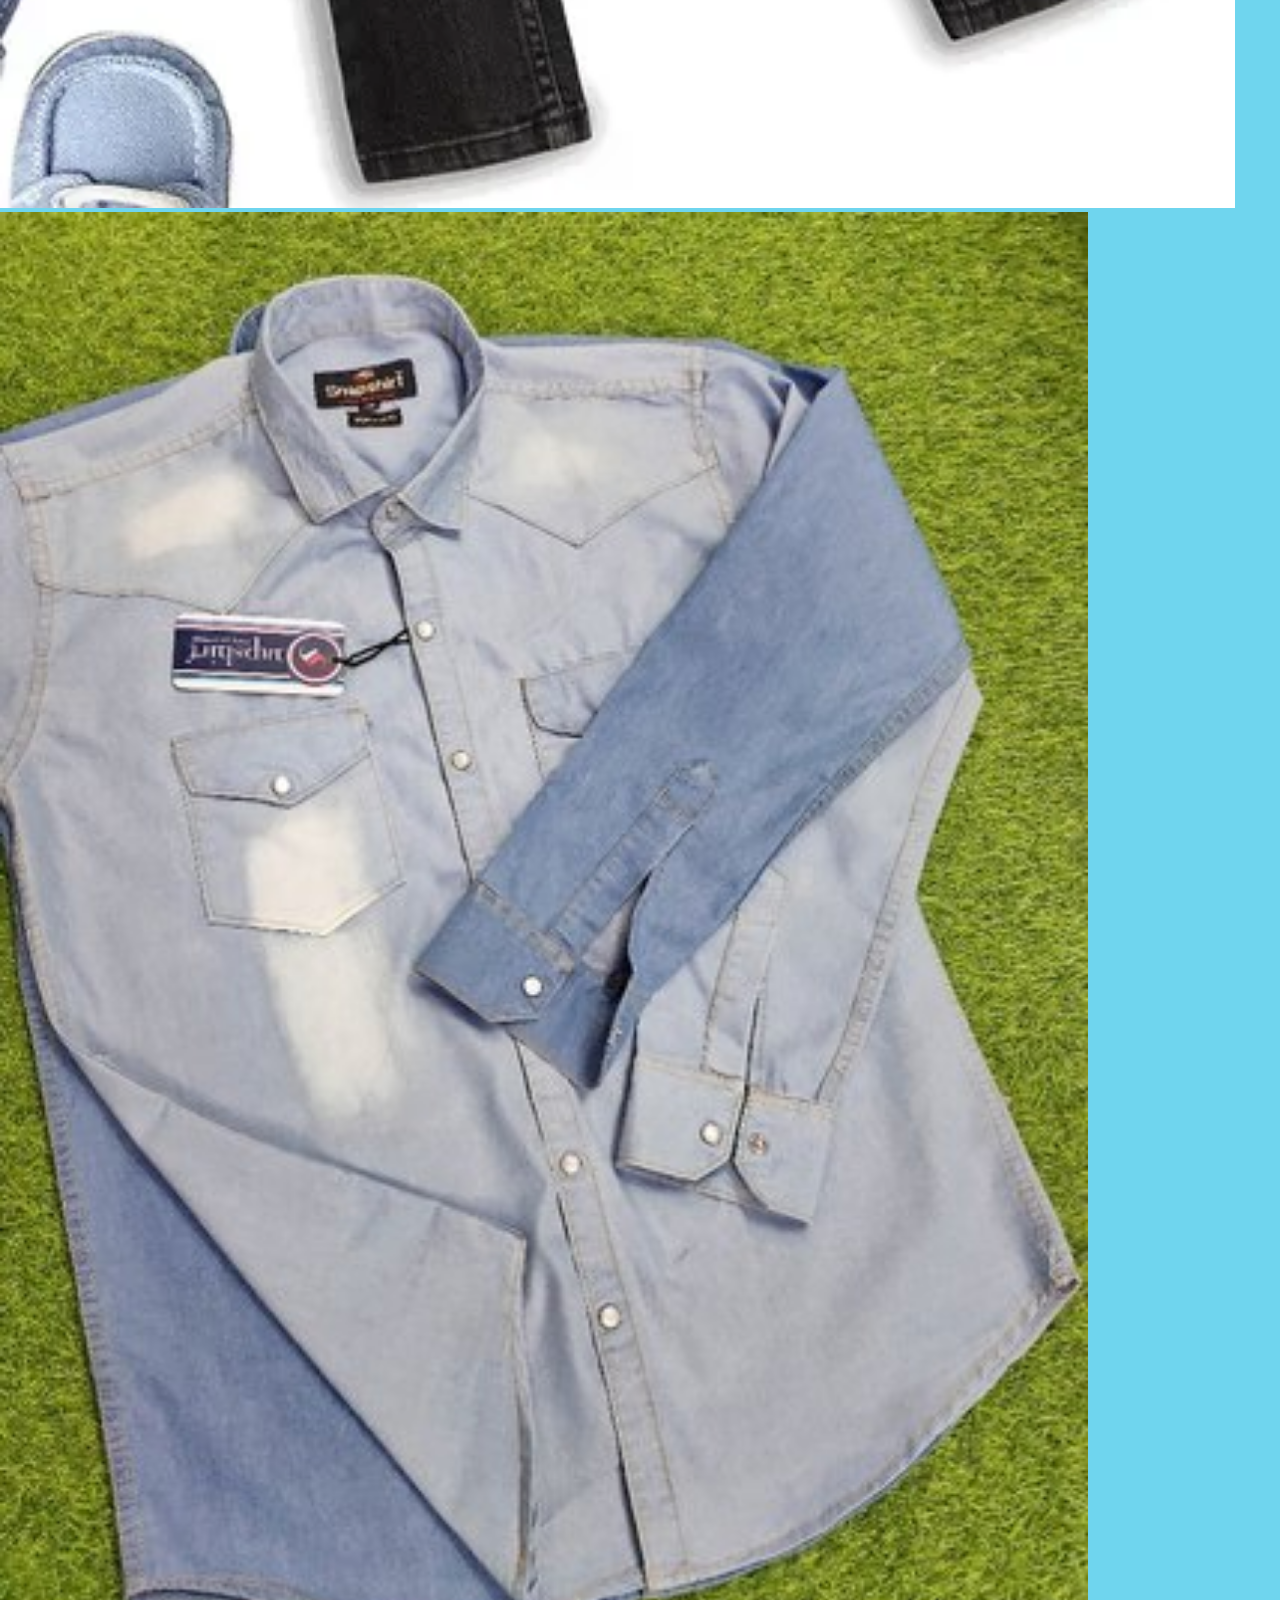
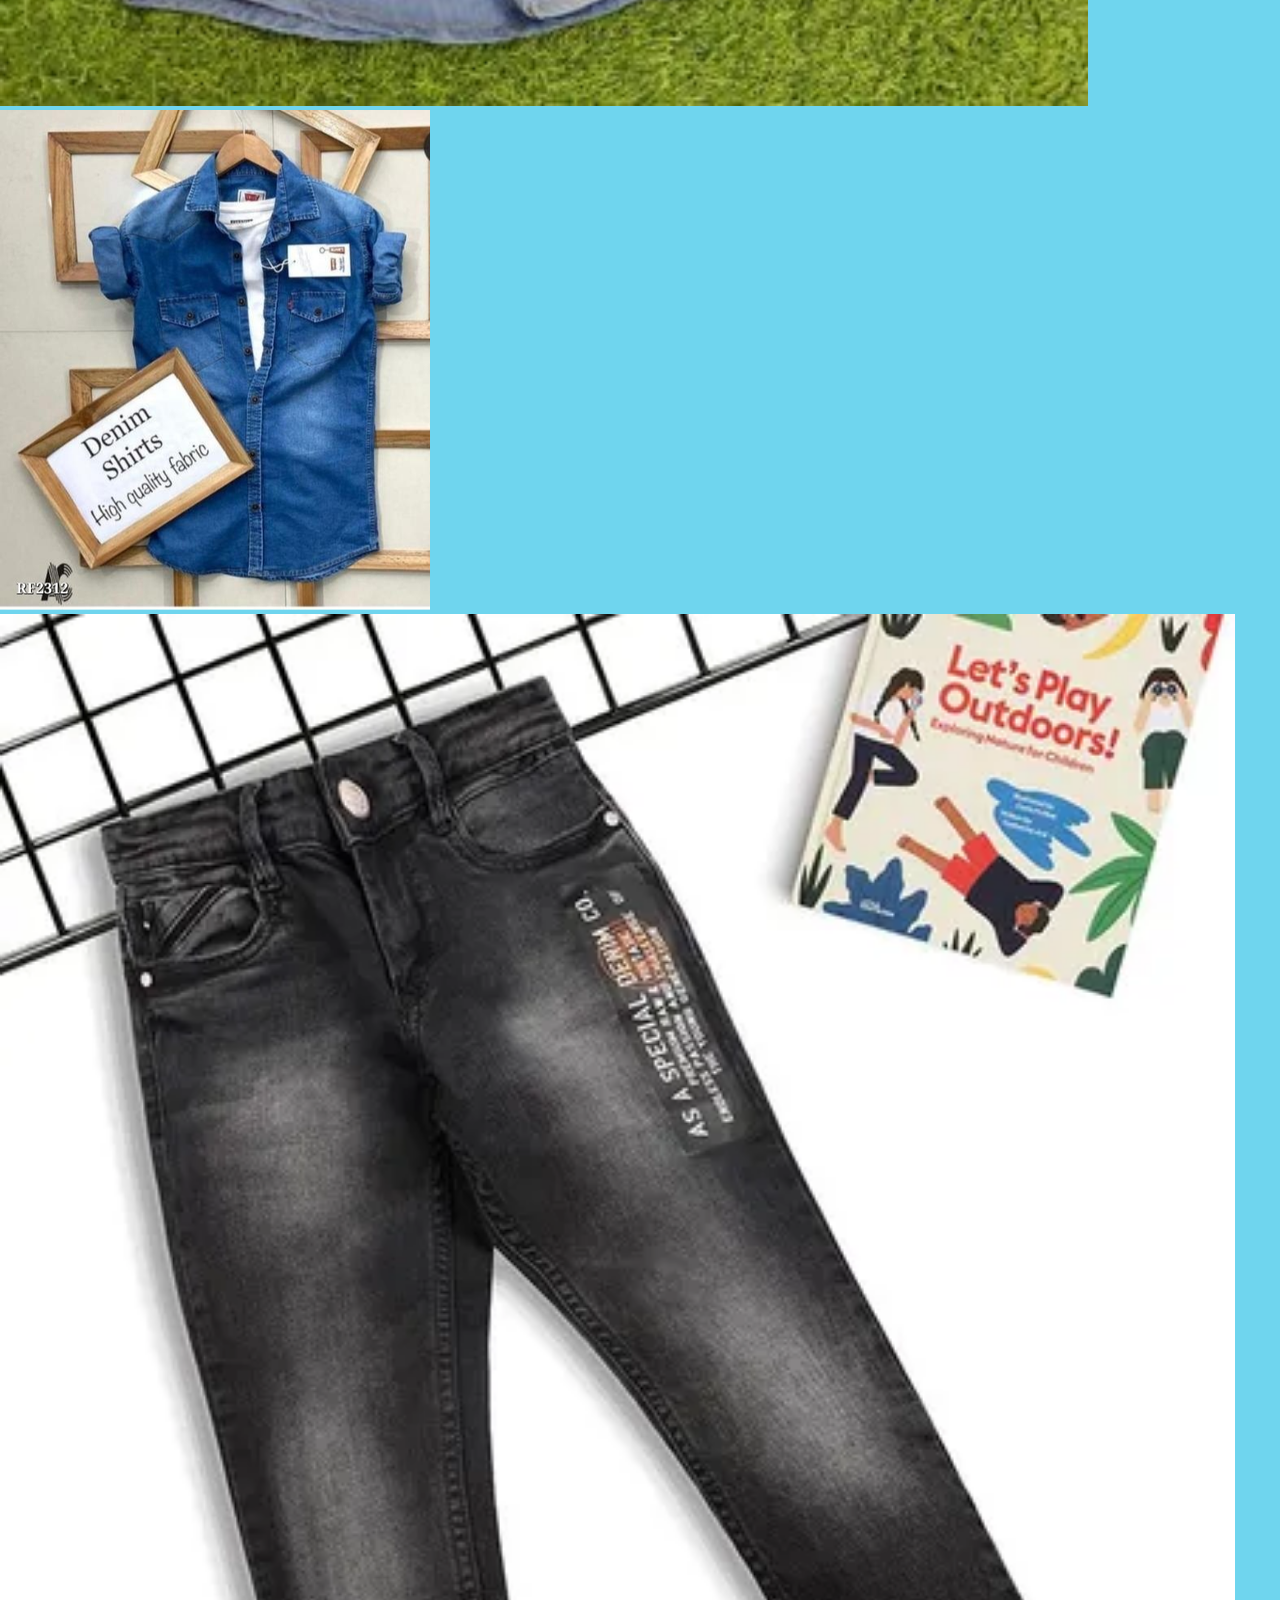
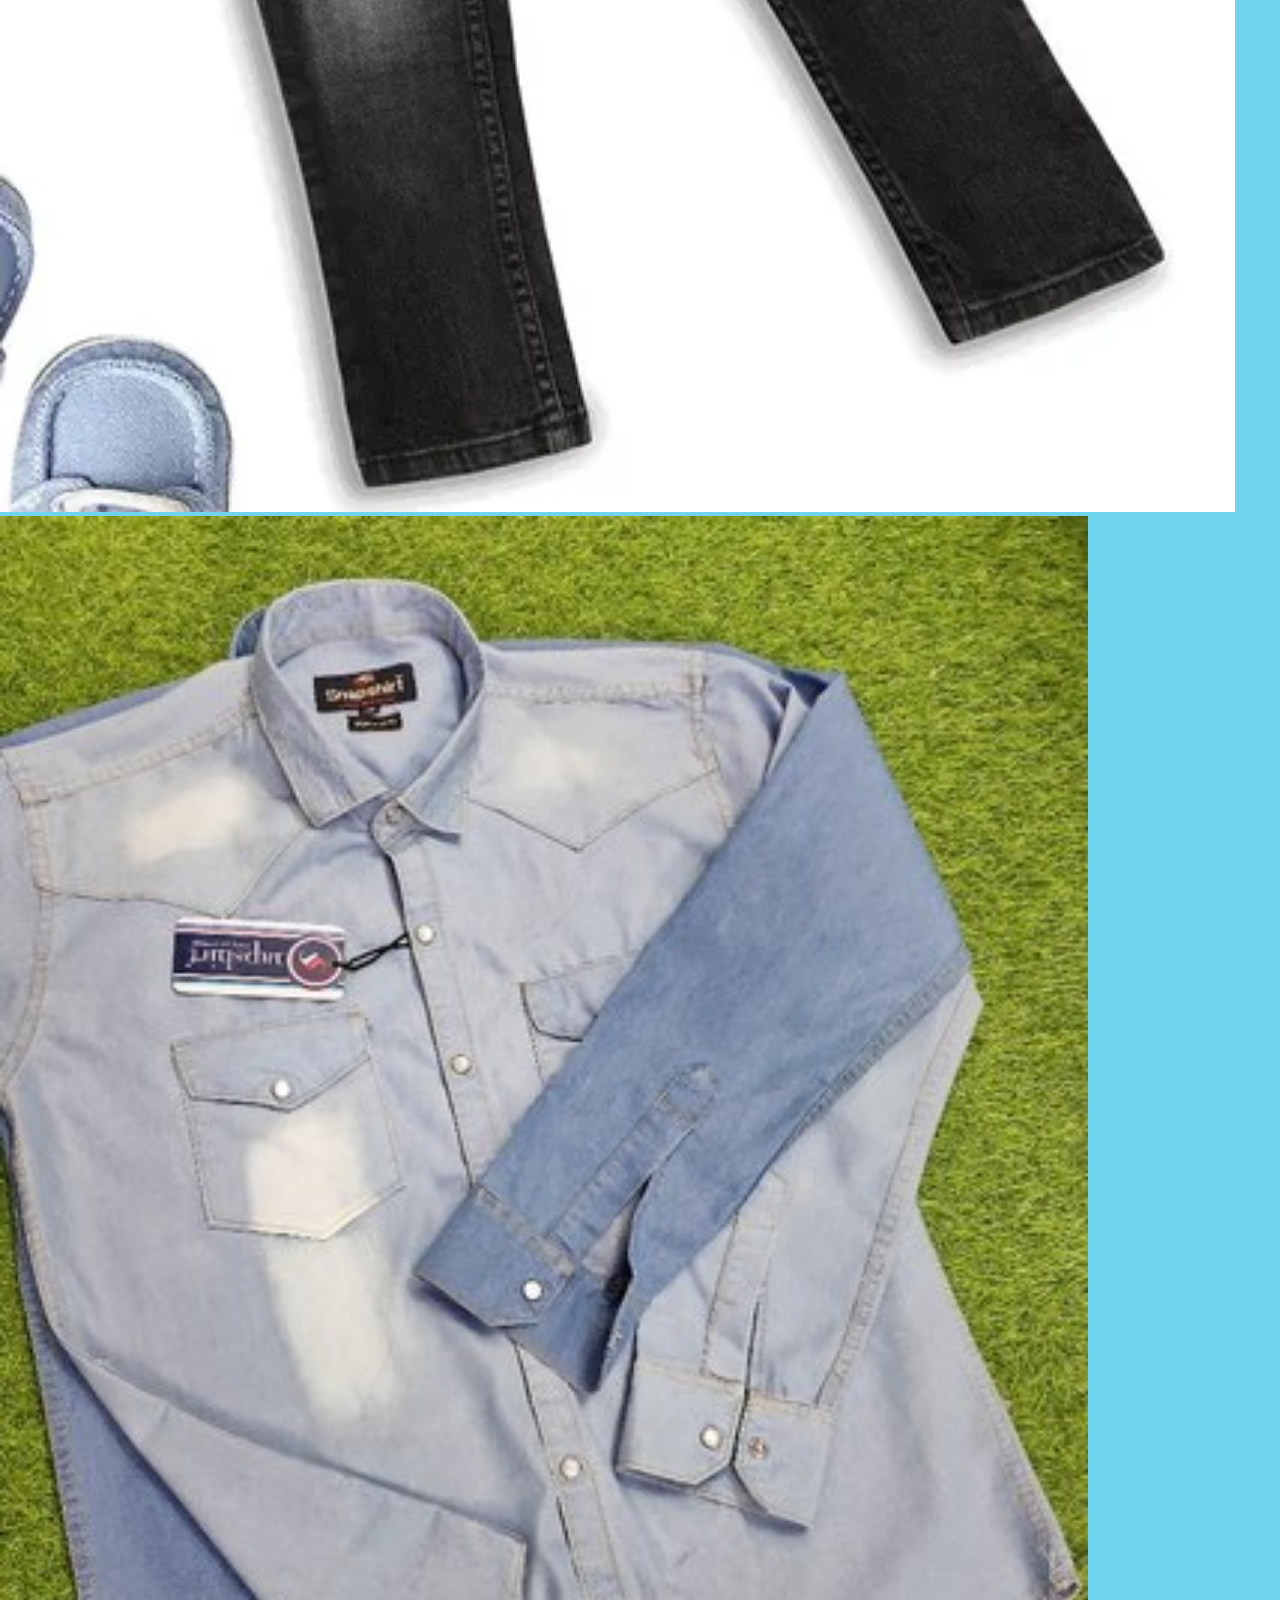
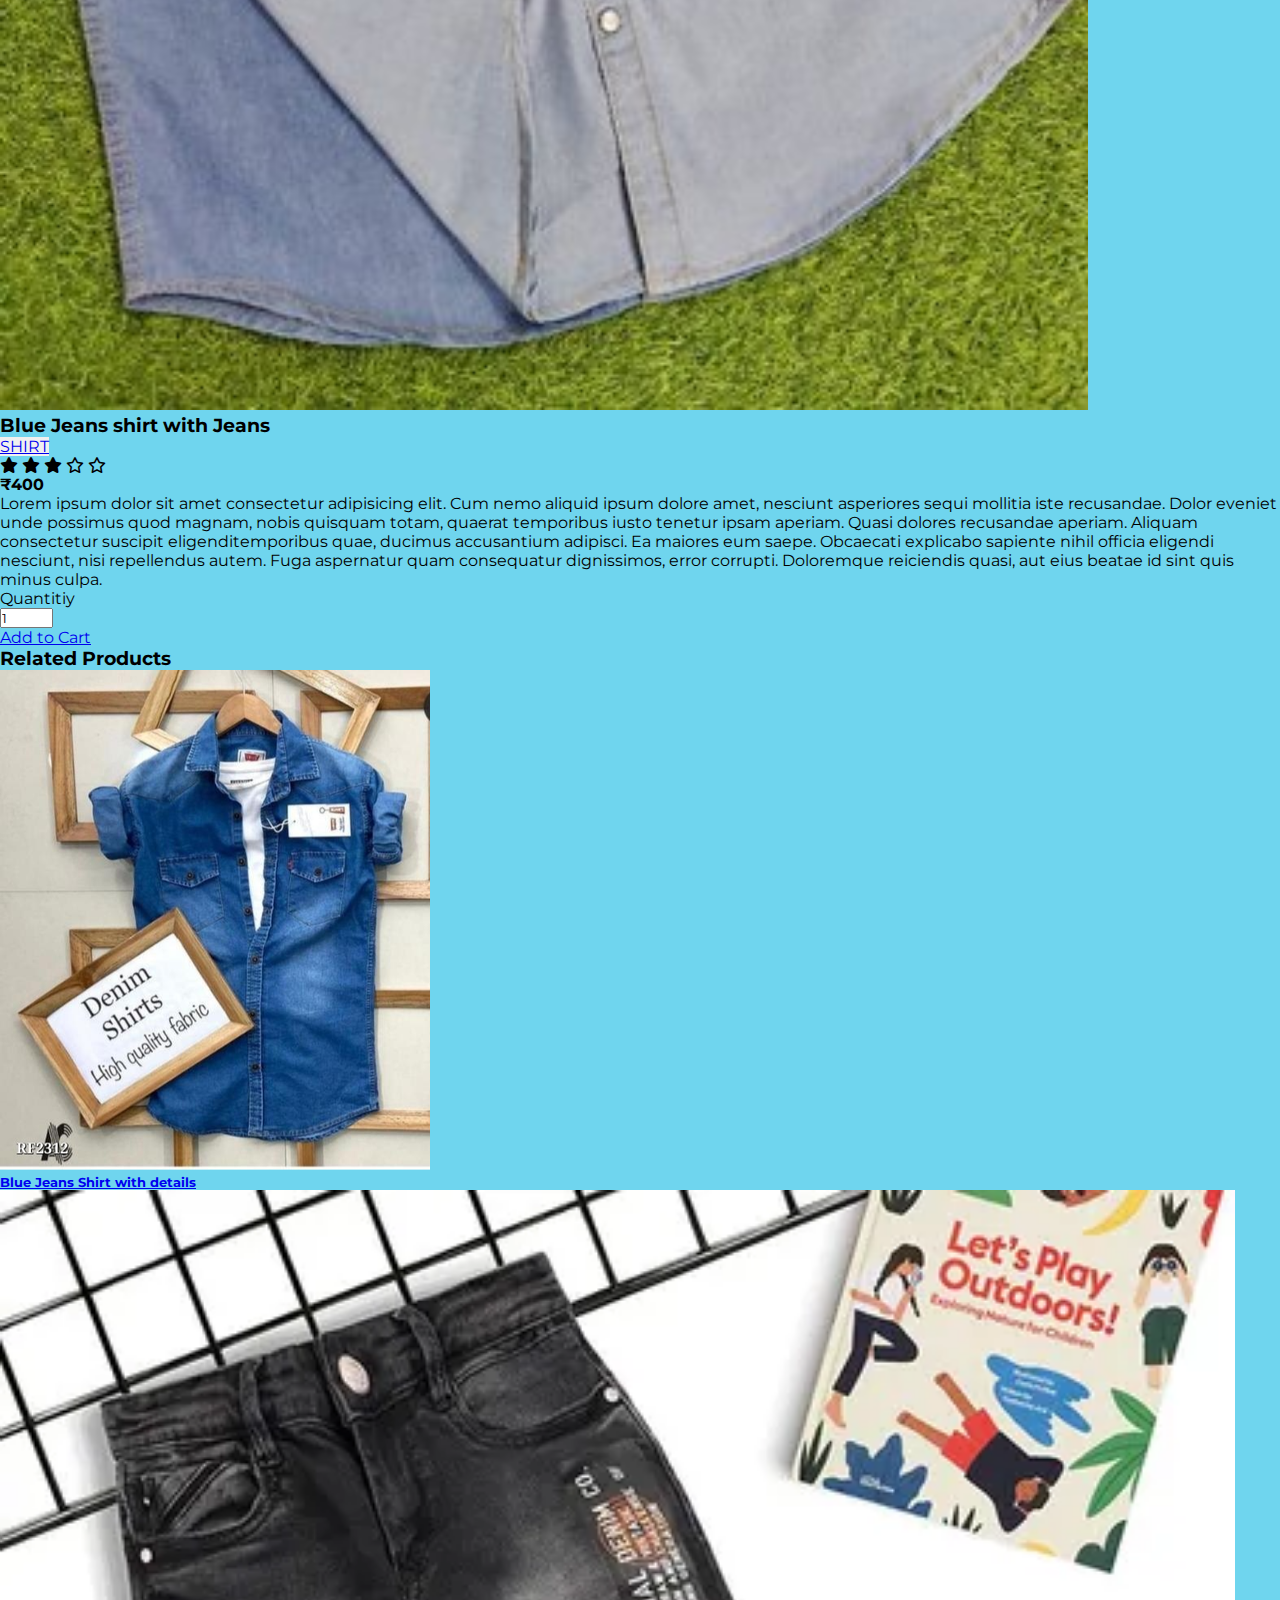
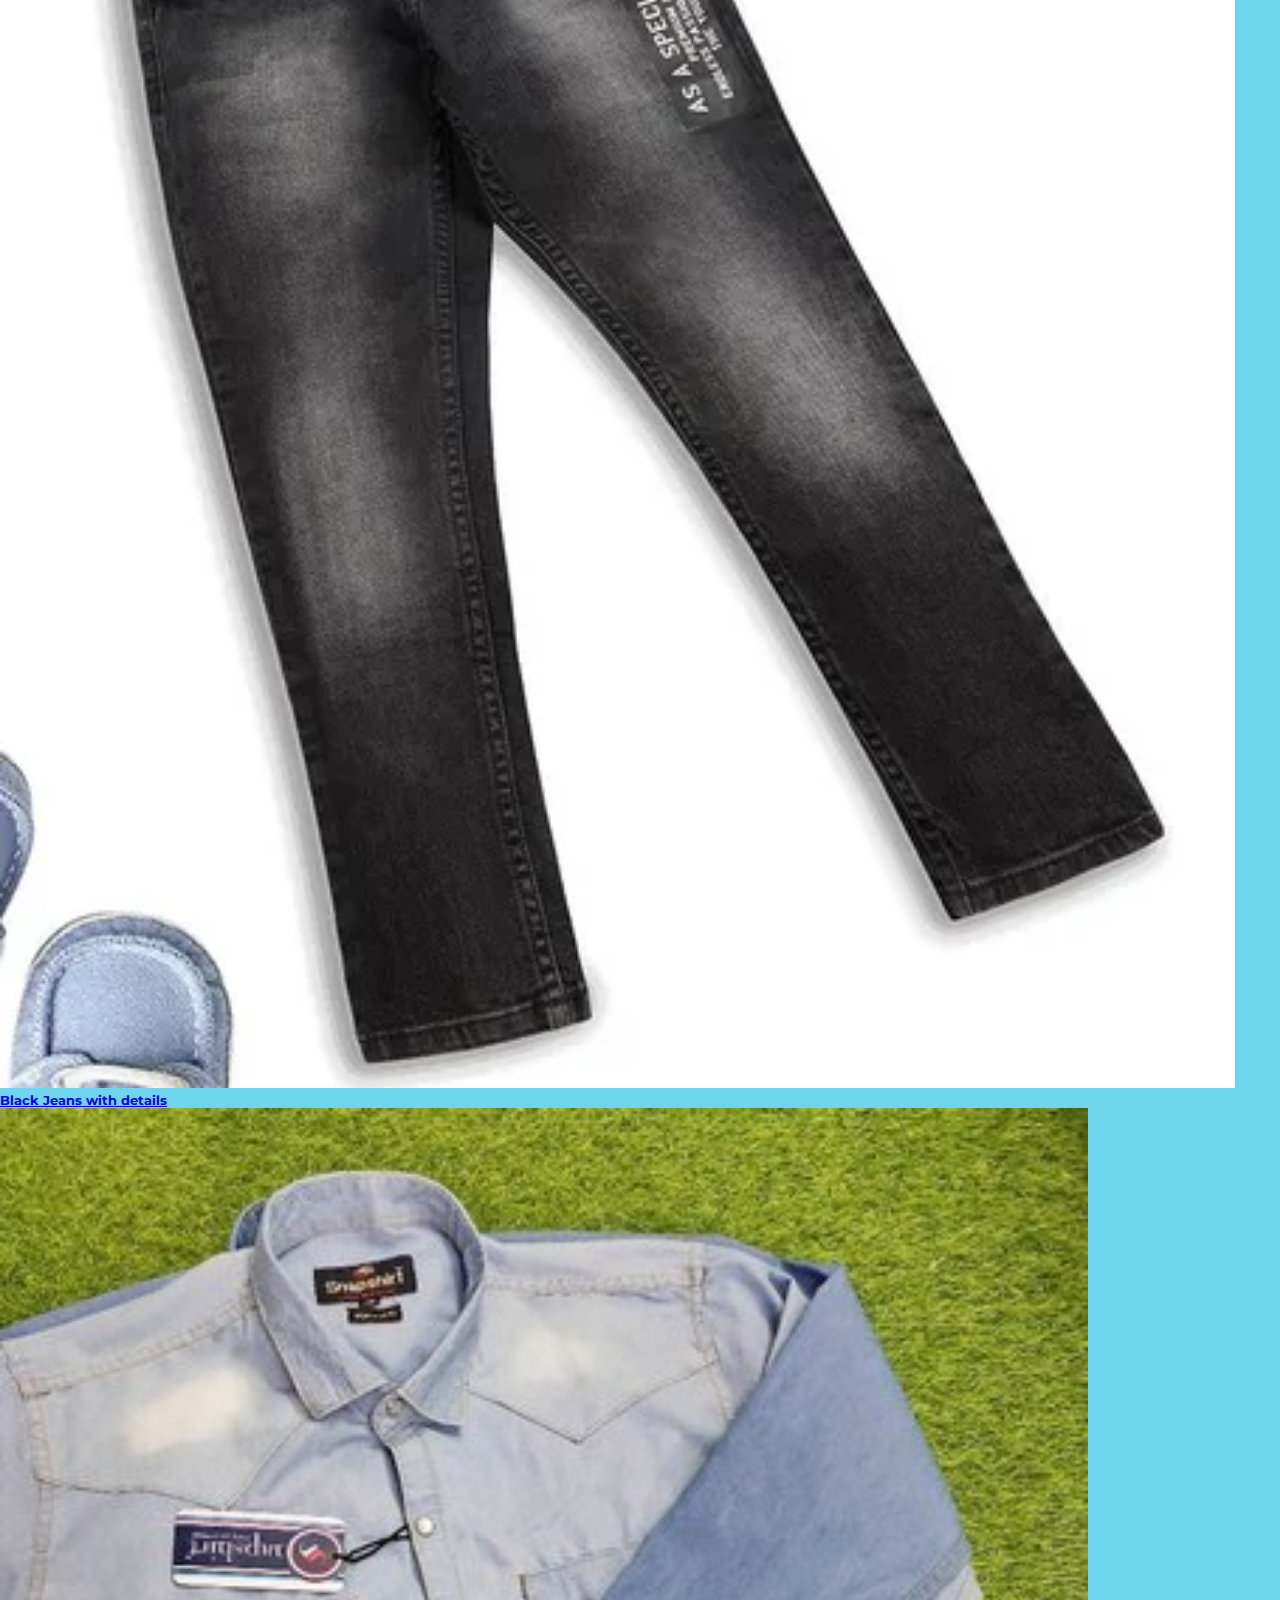
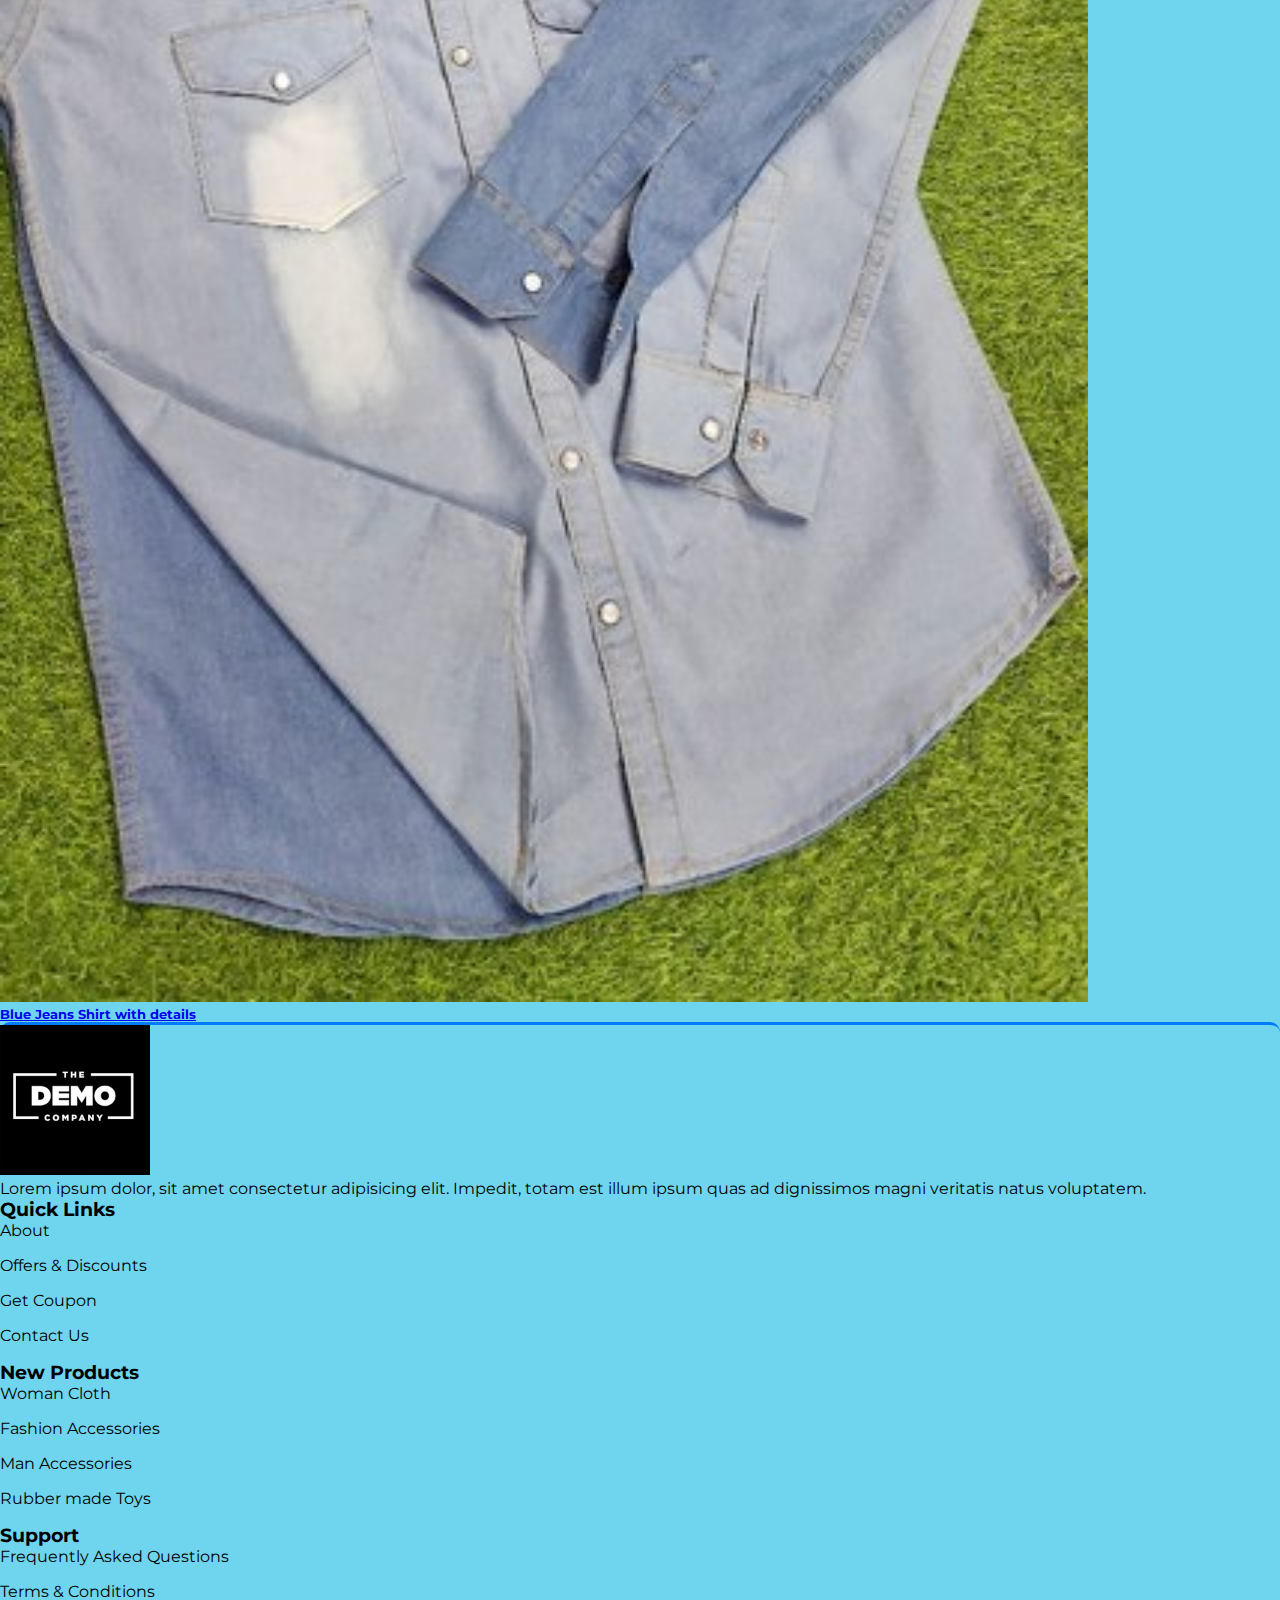
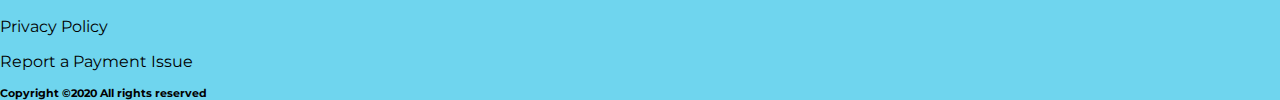
<file: html_css_js/product_detail.html>
<!DOCTYPE html>
<html lang="en">

<head>
    <meta charset="UTF-8">
    <meta http-equiv="X-UA-Compatible" content="IE=edge">
    <meta name="viewport" content="width=device-width, initial-scale=1.0">
    <!-- Bootstrap CSS -->
    <link rel="stylesheet" href="https://cdn.jsdelivr.net/npm/bootstrap@4.5.3/dist/css/bootstrap.min.css"
        integrity="sha384-TX8t27EcRE3e/ihU7zmQxVncDAy5uIKz4rEkgIXeMed4M0jlfIDPvg6uqKI2xXr2" crossorigin="anonymous">
    <!-- style.css For Custom Styling -->
    <link rel="stylesheet" href="style.css">
    <!-- fontawesome cdn For Icons -->
    <link rel="stylesheet" href="https://cdnjs.cloudflare.com/ajax/libs/font-awesome/6.0.0/css/all.min.css"
        integrity="sha512-9usAa10IRO0HhonpyAIVpjrylPvoDwiPUiKdWk5t3PyolY1cOd4DSE0Ga+ri4AuTroPR5aQvXU9xC6qOPnzFeg=="
        crossorigin="anonymous" referrerpolicy="no-referrer" />

    <title>E-Commerce</title>
</head>

<body id="top">
    <!-- Optional JavaScript; choose one of the two! -->

    <!-- Option 1: jQuery and Bootstrap Bundle (includes Popper) -->
    <script src="https://code.jquery.com/jquery-3.5.1.slim.min.js"
        integrity="sha384-DfXdz2htPH0lsSSs5nCTpuj/zy4C+OGpamoFVy38MVBnE+IbbVYUew+OrCXaRkfj"
        crossorigin="anonymous"></script>
    <script src="https://cdn.jsdelivr.net/npm/bootstrap@4.5.3/dist/js/bootstrap.bundle.min.js"
        integrity="sha384-ho+j7jyWK8fNQe+A12Hb8AhRq26LrZ/JpcUGGOn+Y7RsweNrtN/tE3MoK7ZeZDyx"
        crossorigin="anonymous"></script>

    <!-- Option 2: jQuery, Popper.js, and Bootstrap JS
    <script src="https://code.jquery.com/jquery-3.5.1.slim.min.js" integrity="sha384-DfXdz2htPH0lsSSs5nCTpuj/zy4C+OGpamoFVy38MVBnE+IbbVYUew+OrCXaRkfj" crossorigin="anonymous"></script>
    <script src="https://cdn.jsdelivr.net/npm/popper.js@1.16.1/dist/umd/popper.min.js" integrity="sha384-9/reFTGAW83EW2RDu2S0VKaIzap3H66lZH81PoYlFhbGU+6BZp6G7niu735Sk7lN" crossorigin="anonymous"></script>
    <script src="https://cdn.jsdelivr.net/npm/bootstrap@4.5.3/dist/js/bootstrap.min.js" integrity="sha384-w1Q4orYjBQndcko6MimVbzY0tgp4pWB4lZ7lr30WKz0vr/aWKhXdBNmNb5D92v7s" crossorigin="anonymous"></script>
    -->
    <section class="header_menu" id="header_menu">
        <div class="container-fluid bg-dark px-0 shadow">
            <nav class="navbar navbar-expand-lg navbar-dark bg-rgb(16, 17, 14) py-3 ">
                <a class="navbar-brand pl-5 pl-small-0" href="index.html">
                    <img src="logo.png" class="img img-fluid" width="100px" height="auto" alt="logo">
                </a>
                <button class="navbar-toggler" type="button" data-toggle="collapse"
                    data-target="#navbarSupportedContent" aria-controls="navbarSupportedContent" aria-expanded="false"
                    aria-label="Toggle navigation">
                    <span class="navbar-toggler-icon"></span>
                </button>
                <div class="collapse navbar-collapse" id="navbarSupportedContent">
                    <ul class="navbar-nav mx-auto" style="color: aliceblue;">
                        <li class="nav-item">
                            <a class="nav-link" href="index.html">Home <span class="sr-only">(current)</span></a>
                        </li>
                        <li class="nav-item active">
                            <a class="nav-link" href="product.html">Product</a>
                        </li>
                        <li class="nav-item">
                            <a class="nav-link" href="category.html">Category</a>
                        </li>
                        <li class="nav-item">
                            <a class="nav-link" href="about.html">About Us</a>
                        </li>
                        <li class="nav-item">
                            <a class="nav-link" href="contact.html">Contact Us</a>
                        </li>
                        <!-- <li class="nav-item dropdown">
<a class="nav-link dropdown-toggle" href="#" id="navbarDropdown"
role="button" data-toggle="dropdown"
aria-haspopup="true" aria-expanded="false">
Dropdown
</a>
<div class="dropdown-menu" aria-labelledby="navbarDropdown">
<a class="dropdown-item" href="#">Action</a>
<a class="dropdown-item" href="#">Another action</a>
<div class="dropdown-divider"></div>
<a class="dropdown-item" href="#">Something else here</a>
</div>
</li> -->
                    </ul>
                    <div class="search mr-3">
                        <a href="search.html" class="btn btn-sm btn-outline-primary">
                            Search
                        </a>
                    </div>
                    <div class="cart">
                        <a href="cart.html">
                            <i class="fas fa-shopping-cart fa-2x"></i>
                            <span class="badge badge-pill badge-primary">24</span>
                        </a>
                    </div>
                </div>
            </nav>
        </div>
    </section>
    <!-- ==============product_detail starts here============== -->
    <section class="product_detail py-5 my-5" id="product_detail">
        <div class="container ">
            <div class="section_title text-center mb-5">
                <h1 class="text-capitalize">product detail</h1>
            </div>
            <div class="row">
                <div class="col-md-6">
                    <div class="row">
                        <div class="col-md-12">
                            <div id="carouselExampleIndicators" class="carousel slide shadow
    rounded" data-ride="carousel">
                                <ol class="carousel-indicators">
                                    <li data-target="#carouselExampleIndicators" data-slide-to="0" class="active">
                                        <img src="product1.jpg" class="d-block w-50
    img img-fluid rounded" width="15px" alt="image" id="product1">
                                    </li>
                                    <li data-target="#carouselExampleIndicators" data-slide-to="1">
                                        <img src="product2.jpeg" class="d-block w-50
    img img-fluid rounded" width="15px" alt="image" id="product2">
                                    </li>
                                    <li data-target="#carouselExampleIndicators" data-slide-to="2"><img
                                            src="product3.jpg" class="d-block w-50
        img img-fluid rounded" width="15px" alt="image" id="product3">
                                    </li>
                                </ol>
                                <div class="carousel-inner">
                                    <div class="carousel-item active">
                                        <img src="product1.jpg"
                                            class="d-block w-100 img img-fluid rounded" alt="image" id="product1">
                                    </div>
                                    <div class="carousel-item">
                                        <img src="product2.jpeg"
                                            class="d-block w-100 img img-fluid rounded" alt="image" id="product2">
                                    </div>
                                    <div class="carousel-item">
                                        <img src="product3.jpg"
                                            class="d-block w-100 img img-fluid rounded" alt="image" id="product3">
                                    </div>
                                </div>
                                <!-- <a class="carousel-control-prev"
        href="#carouselExampleIndicators" role="button" data-slide="prev">
        <span class="carousel-control-prev-icon"
        aria-hidden="true"></span>
        <span class="sr-only">Previous</span>
        </a>
        <a class="carousel-control-next" href="#carouselExampleIndicators"
        role="button" data-slide="next">
        <span class="carousel-control-next-icon"
        aria-hidden="true"></span>
        <span class="sr-only">Next</span>
        </a> -->
                            </div>
                        </div>
                    </div>
                </div>
                <div class="col-md-6">
                    <div class="row">
                        <div class="col-md-12">
                            <div class="title mb-4">
                                <h3>Blue Jeans shirt with Jeans</h3>
                            </div>
                            <div class="category mb-4">
                                <span class="bg-light-gray p-2"><a href="category.html">SHIRT</a></span>
                            </div>
                            <div class="rating d-flex text-danger mb-4">
                                <i class="fas fa-star"></i>
                                <i class="fas fa-star"></i>
                                <i class="fas fa-star"></i>
                                <i class="far fa-star"></i>
                                <i class="far fa-star"></i>
                            </div>
                            <div class="price mb-4">
                                <b><span class="mr-1">₹</span><span>400</span></b>
                            </div>
                            <div class="desc ">
                                <p>
                                    Lorem ipsum dolor sit amet consectetur adipisicing elit. Cum
                                    nemo aliquid ipsum
                                    dolore amet, nesciunt asperiores sequi mollitia iste recusandae.
                                    Dolor eveniet unde
                                    possimus quod magnam, nobis quisquam totam, quaerat
                                    temporibus iusto tenetur ipsam
                                    aperiam. Quasi dolores recusandae aperiam. Aliquam consectetur
                                    suscipit eligenditemporibus quae, ducimus accusantium adipisci. Ea maiores eum
                                    saepe. Obcaecati
                                    explicabo sapiente nihil officia eligendi nesciunt, nisi repellendus
                                    autem. Fuga
                                    aspernatur quam consequatur dignissimos, error corrupti.
                                    Doloremque reiciendis
                                    quasi, aut eius beatae id sint quis minus culpa.
                                </p>
                            </div>
                            <div class="qty_section border-top pt-2 mb-4">
                                <label>Quantitiy</label>
                                <div>
                                    <div class="mb-0 w-100">
                                        <input class="quantity text-center" min="0" max="10" name="quantity" value="1"
                                            type="number">
                                    </div>
                                </div>
                            </div>
                            <div class="buy">
                                <a href="cart.html" class="btn btn-primary shadow">Add to
                                    Cart</a>
                            </div>
                        </div>
                    </div>
                </div>
            </div>
            <!-- ----------------related products starts here---------- -->
            <section class="related_products py-5 my-5" id="related_products">
                <div class="title">
                    <h3>Related Products</h3>
                </div>
                <div class="row mt-5">
                    <div class="col-md-4 col-6">
                        <div class="border border-dark rounded shadow text-center p-3">
                            <div class="mb-4">
                                <img src="product1.jpg" class="img img-fluid" alt="image" id="product1">
                            </div>
                            <div>
                                <a href="javascript:;">
                                    <h5>Blue Jeans Shirt with details</h5>
                                </a>
                            </div>
                        </div>
                    </div>
                    <div class="col-md-4 col-6">
                        <div class="border border-dark rounded shadow text-center p-3">
                            <div class="mb-4">
                                <img src="product2.jpeg" class="img img-fluid" alt="image" id="product2">
                            </div>
                            <div>
                                <a href="javascript:;">
                                    <h5>Black Jeans with details</h5>
                                </a>
                            </div>
                        </div>
                    </div>
                    <div class="col-md-4 col-6">
                        <div class="border border-dark rounded shadow text-center p-3">
                            <div class="mb-4">
                                <img src="product3.jpg" class="img img-fluid" alt="image" id="product3">
                            </div>
                            <div>
                                <a href="javascript:;">
                                    <h5>Blue Jeans Shirt with details</h5>
                                </a>
                            </div>
                        </div>
                    </div>
                </div>
            </section>
            <!-- ----------------related products ends here---------- -->
        </div>
        <!-- ==============footer starts here============== -->
    <section class="footer_section pt-5 pb-2 mt-5" id="footer_section">
        <footer>
            <div class="container-fluid">
                <div class="row">
                    <div class="col-md-3 col-6 pl-5">
                        <div class="footer_title">
                            <img src="logo.png" width="150px" class="img img-fluid" alt="logo">
                        </div>
                        <div>
                            Lorem ipsum dolor, sit amet consectetur adipisicing elit. Impedit, totam est illum ipsum
                            quas ad
                            dignissimos magni veritatis natus voluptatem.
                        </div>
                    </div>
                    <div class="col-md-3 col-6">
                        <div class="footer_title pt-3 mb-3">
                            <h3>Quick Links</h3>
                        </div>
                        <div class="footer_links">
                            <ul>
                                <li><a href="javascript:;">About</a></li>
                                <li><a href="javascript:;">Offers & Discounts</a></li>
                                <li><a href="javascript:;">Get Coupon</a></li>
                                <li><a href="javascript:;">Contact Us</a></li>
                            </ul>
                        </div>
                    </div>
                    <div class="col-md-3 col-6">
                        <div class="footer_title pt-3 mb-3">
                            <h3>New Products</h3>
                        </div>
                        <div class="footer_links">
                            <ul>
                                <li><a href="javascript:;">Woman Cloth</a></li>
                                <li><a href="javascript:;">Fashion Accessories</a></li>
                                <li><a href="javascript:;">Man Accessories</a></li>
                                <li><a href="javascript:;">Rubber made Toys</a></li>
                            </ul>
                        </div>
                    </div>
                    <div class="col-md-3 col-6">
                        <div class="footer_title pt-3 mb-3">
                            <h3>Support</h3>
                        </div>
                        <div class="footer_links">
                            <ul>
                                <li><a href="javascript:;">Frequently Asked Questions</a></li>
                                <li><a href="javascript:;">Terms & Conditions</a></li>
                                <li><a href="javascript:;">Privacy Policy</a></li>
                                <li><a href="javascript:;">Report a Payment Issue</a></li>
                            </ul>
                        </div>
                    </div>
                </div>
            </div>
            <div class="border-top">
                <h6 class="text-center mt-3">Copyright ©2020 All rights reserved
                </h6>
            </div>
        </footer>
    </section>
    <div class="backtop">
        <a id="button" href="#top" class="btn btn-lg btn-outline-danger" role="button">
            <i class="fas fa-chevron-up text-dark"></i>
        </a>
    </div>
    <!-- ==============footer ends here============== -->
    </section>
    <div class="backtop">
        <a id="button" href="#top" class="btn btn-lg btn-outline-danger" role="button">
            <i class="fas fa-chevron-up text-dark"></i>
        </a>
    </div>
    <!-- ==============product detail ends here============== -->
</body>
</html>
</file>
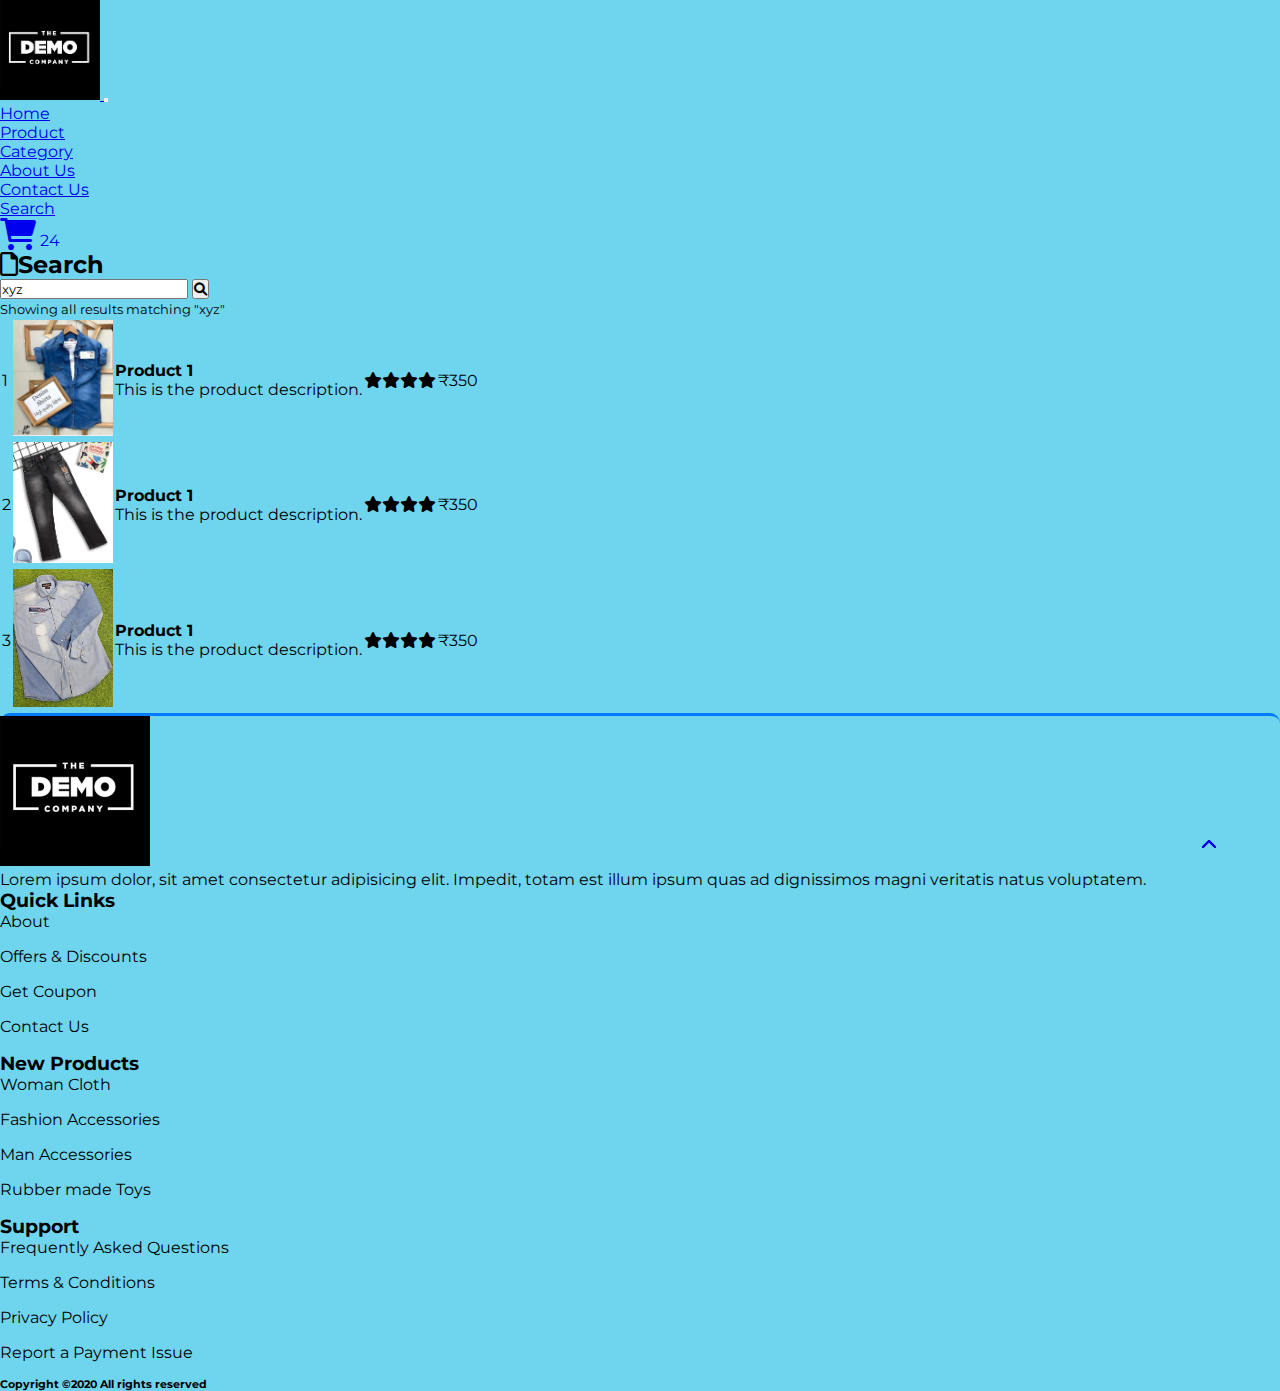
<file: html_css_js/search.html>
<!DOCTYPE html>
<html lang="en">

<head>
    <meta charset="UTF-8">
    <meta http-equiv="X-UA-Compatible" content="IE=edge">
    <meta name="viewport" content="width=device-width, initial-scale=1.0">
    <!-- Bootstrap CSS -->
    <link rel="stylesheet" href="https://cdn.jsdelivr.net/npm/bootstrap@4.5.3/dist/css/bootstrap.min.css"
        integrity="sha384-TX8t27EcRE3e/ihU7zmQxVncDAy5uIKz4rEkgIXeMed4M0jlfIDPvg6uqKI2xXr2" crossorigin="anonymous">
    <!-- style.css For Custom Styling -->
    <link rel="stylesheet" href="style.css">
    <link rel="stylesheet" href="product.js">
    <!-- fontawesome cdn For Icons -->
    <link rel="stylesheet" href="https://cdnjs.cloudflare.com/ajax/libs/font-awesome/6.0.0/css/all.min.css"
        integrity="sha512-9usAa10IRO0HhonpyAIVpjrylPvoDwiPUiKdWk5t3PyolY1cOd4DSE0Ga+ri4AuTroPR5aQvXU9xC6qOPnzFeg=="
        crossorigin="anonymous" referrerpolicy="no-referrer" />


    <title>Letest-Products</title>
</head>

<body id="top">
    <!-- Optional JavaScript; choose one of the two! -->

    <!-- Option 1: jQuery and Bootstrap Bundle (includes Popper) -->
    <script src="https://code.jquery.com/jquery-3.5.1.slim.min.js"
        integrity="sha384-DfXdz2htPH0lsSSs5nCTpuj/zy4C+OGpamoFVy38MVBnE+IbbVYUew+OrCXaRkfj"
        crossorigin="anonymous"></script>
    <script src="https://cdn.jsdelivr.net/npm/bootstrap@4.5.3/dist/js/bootstrap.bundle.min.js"
        integrity="sha384-ho+j7jyWK8fNQe+A12Hb8AhRq26LrZ/JpcUGGOn+Y7RsweNrtN/tE3MoK7ZeZDyx"
        crossorigin="anonymous"></script>

    <!-- Option 2: jQuery, Popper.js, and Bootstrap JS
    <script src="https://code.jquery.com/jquery-3.5.1.slim.min.js" integrity="sha384-DfXdz2htPH0lsSSs5nCTpuj/zy4C+OGpamoFVy38MVBnE+IbbVYUew+OrCXaRkfj" crossorigin="anonymous"></script>
    <script src="https://cdn.jsdelivr.net/npm/popper.js@1.16.1/dist/umd/popper.min.js" integrity="sha384-9/reFTGAW83EW2RDu2S0VKaIzap3H66lZH81PoYlFhbGU+6BZp6G7niu735Sk7lN" crossorigin="anonymous"></script>
    <script src="https://cdn.jsdelivr.net/npm/bootstrap@4.5.3/dist/js/bootstrap.min.js" integrity="sha384-w1Q4orYjBQndcko6MimVbzY0tgp4pWB4lZ7lr30WKz0vr/aWKhXdBNmNb5D92v7s" crossorigin="anonymous"></script>
    -->
    <section class="header_menu" id="header_menu">
        <div class="container-fluid bg-dark px-0 shadow">
            <nav class="navbar navbar-expand-lg navbar-dark bg-rgb(16, 17, 14) py-3 ">
                <a class="navbar-brand pl-5 pl-small-0" href="index.html">
                    <img src="logo.png" class="img img-fluid" width="100px" height="auto" alt="logo">
                </a>
                <button class="navbar-toggler" type="button" data-toggle="collapse"
                    data-target="#navbarSupportedContent" aria-controls="navbarSupportedContent" aria-expanded="false"
                    aria-label="Toggle navigation">
                    <span class="navbar-toggler-icon"></span>
                </button>
                <div class="collapse navbar-collapse" id="navbarSupportedContent">
                    <ul class="navbar-nav mx-auto" style="color: aliceblue;">
                        <li class="nav-item ">
                            <a class="nav-link" href="index.html">Home <span class="sr-only">(current)</span></a>
                        </li>
                        <li class="nav-item">
                            <a class="nav-link" href="product.html">Product</a>
                        </li>
                        <li class="nav-item">
                            <a class="nav-link" href="category.html">Category</a>
                        </li>
                        <li class="nav-item">
                            <a class="nav-link" href="about.html">About Us</a>
                        </li>
                        <li class="nav-item">
                            <a class="nav-link" href="contact.html">Contact Us</a>
                        </li>
                        <!-- <li class="nav-item dropdown">
<a class="nav-link dropdown-toggle" href="#" id="navbarDropdown"
role="button" data-toggle="dropdown"
aria-haspopup="true" aria-expanded="false">
Dropdown
</a>
<div class="dropdown-menu" aria-labelledby="navbarDropdown">
<a class="dropdown-item" href="#">Action</a>
<a class="dropdown-item" href="#">Another action</a>
<div class="dropdown-divider"></div>
<a class="dropdown-item" href="#">Something else here</a>
</div>
</li> -->
                    </ul>
                    <div class="search mr-3 active">
                        <a href="search.html" class="btn btn-sm btn-outline-primary">
                            Search
                        </a>
                    </div>
                    <div class="cart">
                        <a href="cart.html">
                            <i class="fas fa-shopping-cart fa-2x"></i>
                            <span class="badge badge-pill badge-primary">24</span>
                        </a>
                    </div>
                </div>
            </nav>
        </div>
    </section>
    <!-- ==============header menu section ends here============== -->

    <!-- ==============search section ends here============== -->
    <section class="search_section py-5 my-5" id="search_section">
        <div class="container">
            <div class="title text-center mb-5">
                <h2><i class="far fa-file mr-2"></i>Search</h2>
            </div>
            <div class="row">
                <!-- BEGIN RESULT -->
                <div class="col-md-10 mx-auto">
                    <!-- BEGIN SEARCH INPUT -->
                    <div class="input-group">
                        <input type="text" class="form-control" value="xyz">
                        <span class="input-group-btn">
                            <button class="btn btn-primary" type="button"><i class="fa
            fa-search"></i></button>
                        </span>
                    </div>
                    <!-- END SEARCH INPUT -->
                    <small>Showing all results matching "xyz"</small>
                    <!-- BEGIN TABLE RESULT -->
                    <div class="table-responsive mt-3">
                        <table class="table table-hover">
                            <tbody class="border-bottom">
                                <tr>
                                    <td class="number text-center">1</td>
                                    <td class="image"><img src="product1.jpg" width="100px" class="img img-fluid"
                                            alt=""></td>
                                    <td class="product"><strong>Product 1</strong><br>This is the
                                        product description.
                                    </td>
                                    <td class="rate text-right"><span><i class="fa fa-star"></i><i
                                                class="fa fa-star"></i><i class="fa fa-star"></i><i
                                                class="fa fa-star"></i><i class="fa
            fa-star-half-o"></i></span></td>
                                    <td class="price text-right">₹350</td>
                                </tr>
                                <tr>
                                    <td class="number text-center">2</td>
                                    <td class="image"><img src="product2.jpeg" width="100px" class="img img-fluid"
                                            alt=""></td>
                                    <td class="product"><strong>Product 1</strong><br>This is the
                                        product description.
                                    </td>
                                    <td class="rate text-right"><span><i class="fa fa-star"></i><i
                                                class="fa fa-star"></i><i class="fa fa-star"></i><i
                                                class="fa fa-star"></i><i class="fa
                fa-star-half-o"></i></span></td>
                                    <td class="price text-right">₹350</td>
                                </tr>
                                <tr>
                                    <td class="number text-center">3</td>
                                    <td class="image"><img src="product3.jpg" width="100px" class="img img-fluid"
                                            alt=""></td>
                                    <td class="product"><strong>Product 1</strong><br>This is the
                                        product description.
                                    </td>
                                    <td class="rate text-right"><span><i class="fa fa-star"></i><i
                                                class="fa fa-star"></i><i class="fa fa-star"></i><i
                                                class="fa fa-star"></i><i class="fa
                fa-star-half-o"></i></span></td>
                                    <td class="price text-right">₹350</td>
                                </tr>
                            </tbody>
                        </table>
                    </div>
                    <!-- END TABLE RESULT -->
                </div>
                <!-- END RESULT -->
            </div>
        </div>
    </section>
    <!-- ==============search section ends here============== -->

    <!-- ==============footer starts here============== -->
    <section class="footer_section pt-5 pb-2 mt-5" id="footer_section">
        <footer>
            <div class="container-fluid">
                <div class="row">
                    <div class="col-md-3 col-6 pl-5">
                        <div class="footer_title">
                            <img src="logo.png" width="150px" class="img img-fluid" alt="logo">
                        </div>
                        <div>
                            Lorem ipsum dolor, sit amet consectetur adipisicing elit. Impedit, totam est illum ipsum
                            quas ad
                            dignissimos magni veritatis natus voluptatem.
                        </div>
                    </div>
                    <div class="col-md-3 col-6">
                        <div class="footer_title pt-3 mb-3">
                            <h3>Quick Links</h3>
                        </div>
                        <div class="footer_links">
                            <ul>
                                <li><a href="javascript:;">About</a></li>
                                <li><a href="javascript:;">Offers & Discounts</a></li>
                                <li><a href="javascript:;">Get Coupon</a></li>
                                <li><a href="javascript:;">Contact Us</a></li>
                            </ul>
                        </div>
                    </div>
                    <div class="col-md-3 col-6">
                        <div class="footer_title pt-3 mb-3">
                            <h3>New Products</h3>
                        </div>
                        <div class="footer_links">
                            <ul>
                                <li><a href="javascript:;">Woman Cloth</a></li>
                                <li><a href="javascript:;">Fashion Accessories</a></li>
                                <li><a href="javascript:;">Man Accessories</a></li>
                                <li><a href="javascript:;">Rubber made Toys</a></li>
                            </ul>
                        </div>
                    </div>
                    <div class="col-md-3 col-6">
                        <div class="footer_title pt-3 mb-3">
                            <h3>Support</h3>
                        </div>
                        <div class="footer_links">
                            <ul>
                                <li><a href="javascript:;">Frequently Asked Questions</a></li>
                                <li><a href="javascript:;">Terms & Conditions</a></li>
                                <li><a href="javascript:;">Privacy Policy</a></li>
                                <li><a href="javascript:;">Report a Payment Issue</a></li>
                            </ul>
                        </div>
                    </div>
                </div>
            </div>
            <div class="border-top">
                <h6 class="text-center mt-3">Copyright ©2020 All rights reserved
                </h6>
            </div>
        </footer>
    </section>
    <div class="backtop">
        <a id="button" href="#top" class="btn btn-lg btn-outline-danger" role="button">
            <i class="fas fa-chevron-up text-dark"></i>
        </a>
    </div>
    <!-- ==============footer ends here============== -->
    <div class="backtop">
        <a id="button" href="#top" class="btn btn-lg btn-outline-danger" role="button">
            <i class="fas fa-chevron-up text-dark"></i>
        </a>
    </div>

</body>

</html>
</file>
<file: html_css_js/style.css>
/* fonts styling */
@import url('https://fonts.googleapis.com/css2?family=Montserrat&display=swap');

/* css default format setting */
*{
    margin: 0;
    padding: 0;
    box-sizing: border-box;
    font-family: 'Montserrat', sans-serif;
    scroll-behavior: smooth;;
}
body{
    background-color: rgb(111, 213, 238);
}
.bg-light-gray{    
    background-color: rgb(241, 240, 240);
}
.section_title h1{
    text-decoration: underline;
}

/* for cart logo hover effect */
.cart a{
    text-decoration: none;
    list-style: none;
}
.cart a:hover{
    text-decoration: none;
    list-style: none;
}
.bg_cart_1{
    background-color: #8EC5FC;
    background-image: linear-gradient(62deg, #8EC5FC 0%, #E0C3FC 100%);
}
.list-group-item{
    background-color: inherit !important;
}

/* for product detail page image gallery */
.carousel-indicators li{
    width: auto !important;
    height: auto !important;
}


/* for checkout page */
.bg_checkout_1{
    background-color: #8EC5FC;
    background-image: linear-gradient(62deg, #8EC5FC 0%, #E0C3FC 100%);
}

/* for product layout design */
.single_product{
    background-color: rgb(241, 240, 240);
}
.product_img{
    position: relative;
    height: 95%;

}
.product_img .new_product{
    position: absolute;
    top: 5%;
    left: 5%;
}

.contact_form{
    background-color: #8EC5FC;
    background-image: linear-gradient(62deg, #8EC5FC 0%, #E0C3FC 100%);
}


/* for services section background gradient */
.feature{
    background: rgb(0,121,230);
    background: linear-gradient(0deg, rgba(0,121,230,1) 0%, rgba(0,250,255,1) 90%);
}

/* for footer section background gradient */
/* .footer_section{
    background-color: #0093E9;
    background-image: linear-gradient(110deg, #0093E9 19%, #80D0C7 100%);
} */
.footer_section{
    border-top: 3px solid #007BFF;
    border-radius: 10px;
}

/* for footer links  */
.footer_links ul li{
    list-style: none;
    margin-bottom: 1rem;
}
.footer_links ul li a{
    color: #000;
    text-decoration: none;
    transition: all 0.2s linear;
}
.footer_links ul li a:hover{
    text-decoration: none;
    margin-left: 5px;
}

/* for scroll to top button */
#button{
    position: fixed;
    right: 5%;
    bottom: 5%;
    z-index: 100;
}

.mt-small-2{
    margin-top: 0rem!important;
}
.mt-small-5{
    margin-top: 0rem!important;
}
.mb-small-2{
    margin-bottom: 0rem!important;
}
.mb-small-5{
    margin-bottom: 0rem!important;
}
/* for mobile responsive setting */
@media(max-width: 767px){
    .mt-small-2{
        margin-top: .5rem!important;
    }
    .mt-small-5{
        margin-top: 3rem!important;
    }
    .mb-small-2{
        margin-bottom: .5rem!important;
    }
    .mb-small-5{
        margin-bottom: 3rem!important;
    }
}
#product3{
  width: 85%;
    background-size: 100% 85%;
}
#product2{
    width: 96.5%;
    height: 96.5%;
}
#products{
    background-color:rgb(151, 219, 13)
}
</file>
